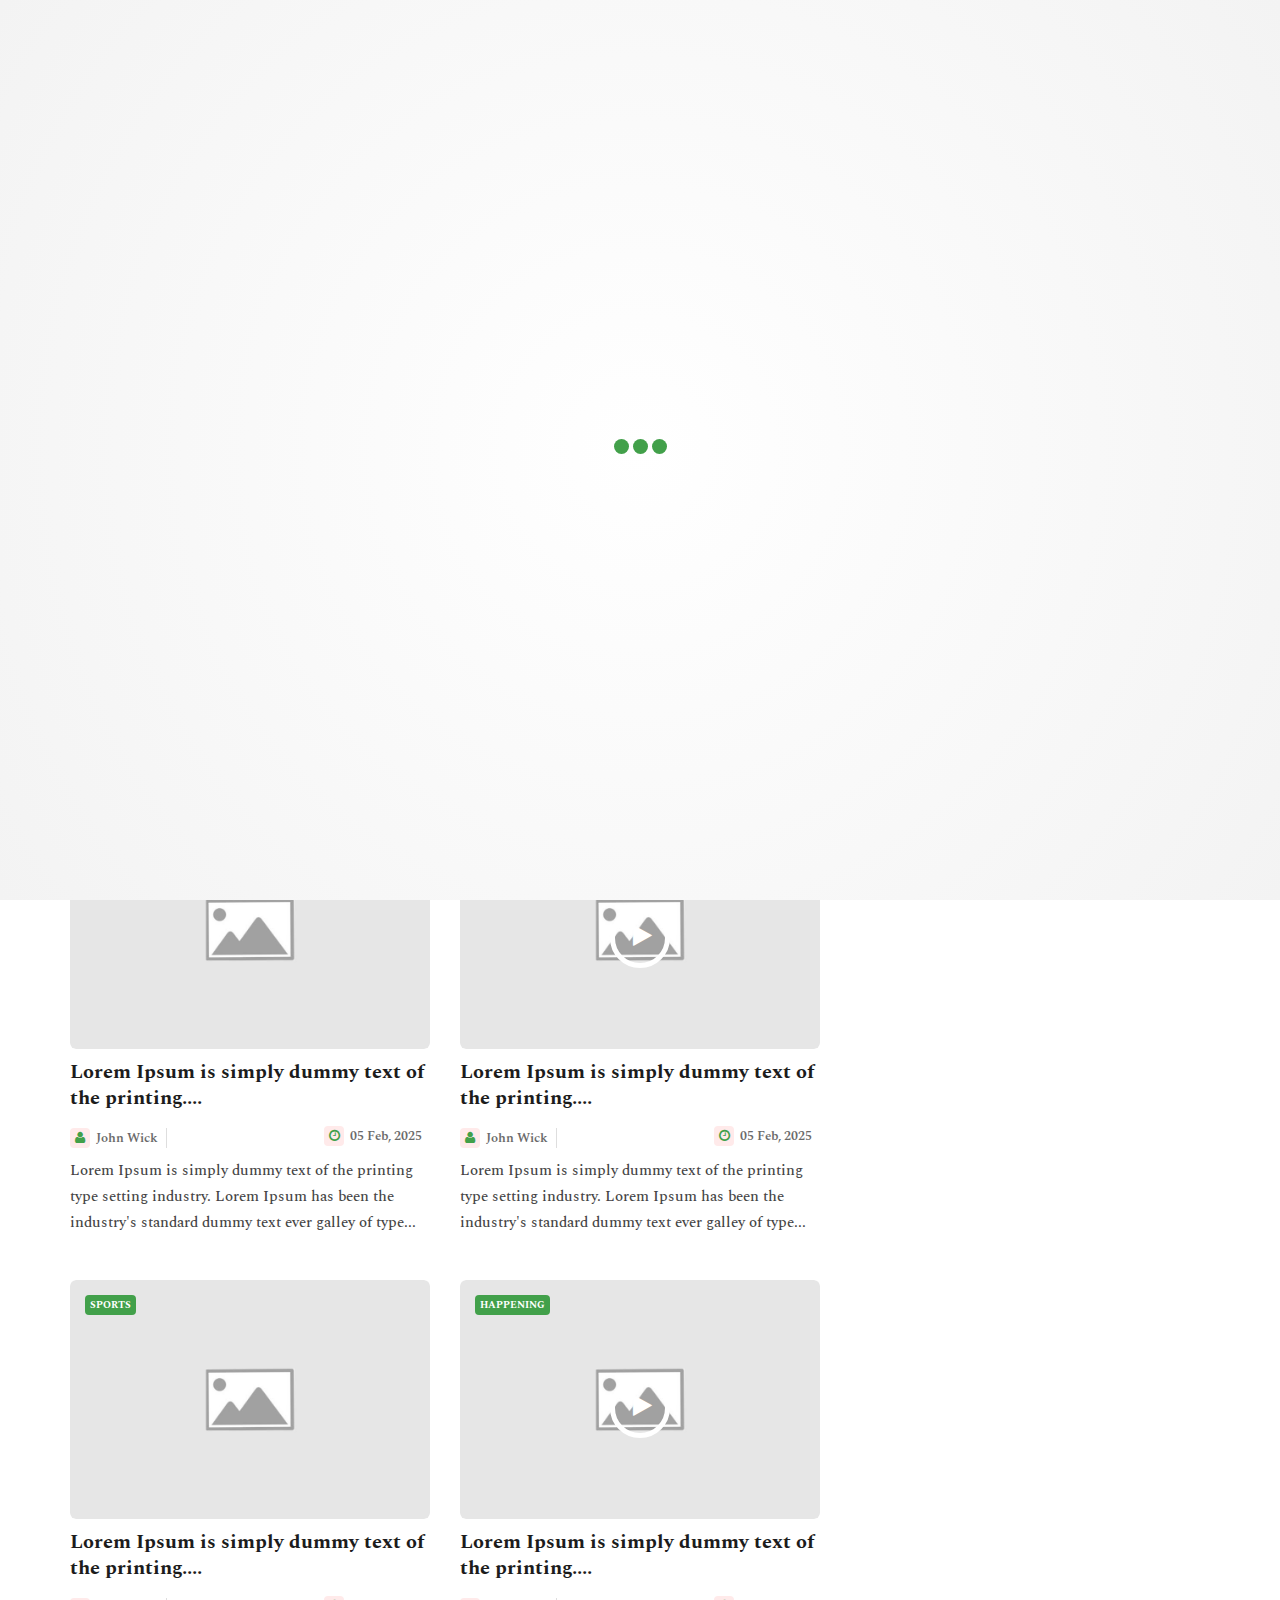
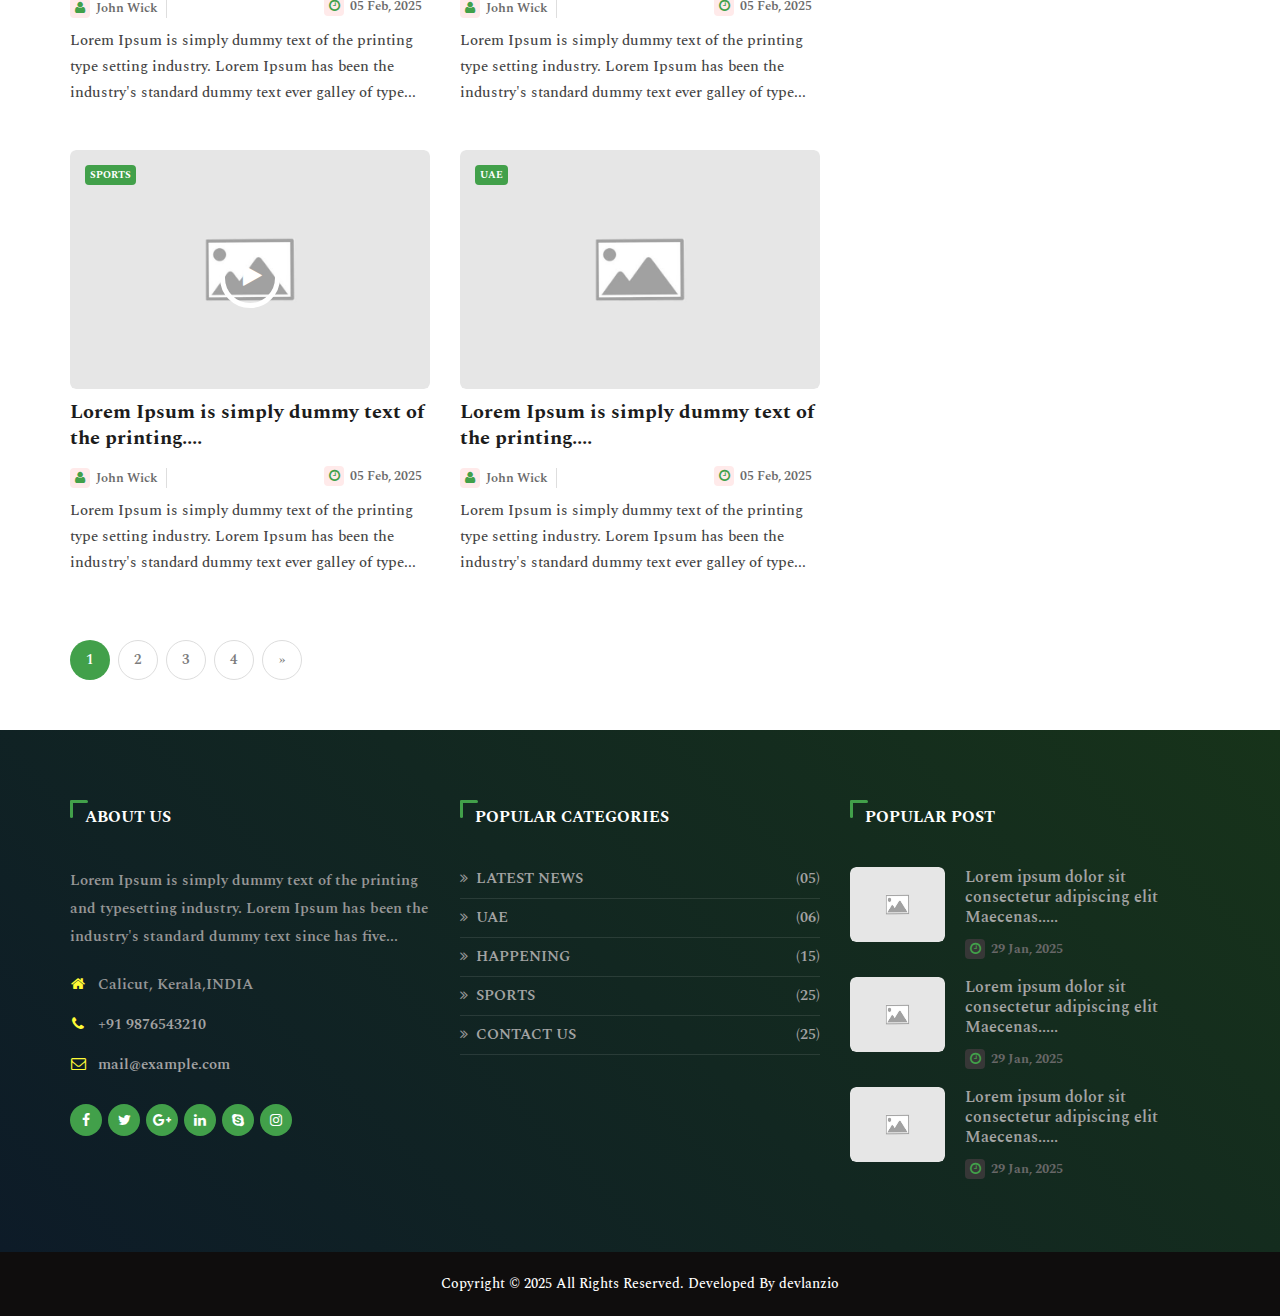
<file: category.html>
<!DOCTYPE html>
<html lang="en">

<head>
  <meta charset="utf-8">
  <meta http-equiv="X-UA-Compatible" content="IE=edge">
  <meta name="author" content="">
  <meta name="theme-color" content="#ec0000">
  <meta name="description" content="News Magazine HTML Template">
  <meta name="keywords"
    content="Article, Blog, Business, Fashion, Magazine, Music, News, News Magazine, Newspaper, Politics, Travel">
  <meta name="viewport" content="width=device-width, initial-scale=1.0">
  <title>:: Altroz - News Magazine HTML Template ::</title>

  <!--Favicon-->
  <link rel="icon" href="images/favicon.png" type="image/x-icon">

  <!-- CSS -->
  <link rel="stylesheet" href="css/bootstrap.min.css">
  <link rel="stylesheet" href="css/style.css">
  <link rel="stylesheet" href="css/responsive.css">
  <link rel="stylesheet" href="css/font-awesome.min.css">
  <link rel="stylesheet" href="css/animate.css">
  <link rel="stylesheet" href="css/owl.carousel.min.css">
  <link rel="stylesheet" href="css/owl.theme.default.min.css">
  <link rel="stylesheet" href="css/colorbox.css">

  <!-- Google Fonts -->
  <link href="https://fonts.googleapis.com/css?family=Nunito:300,400,500,600,700,800&amp;display=swap" rel="stylesheet">
  <link href="https://fonts.googleapis.com/css?family=Open+Sans:400,500,600,700,800&amp;display=swap" rel="stylesheet">
</head>

<body>

  <!-- Start Pre Loader -->
  <div class="preloader">
    <div class="utf-preloader">
      <span></span>
      <span></span>
      <span></span>
    </div>
  </div>
  <!-- End Pre Loader -->

  <div class="body-inner">
    <!-- Topbar Start -->
    <div id="top-bar" class="top-bar">
      <div class="container">
        <div class="row">
          <div class="col-md-8">

          </div>
          <div class="col-md-4 top-social text-lg-right text-md-center">
            <ul class="unstyled">
              <li> <a title="Facebook" href="#"> <span class="social-icon"><i class="fa fa-facebook"></i></span> </a>

                <a title="Twitter" href="#"> <span class="social-icon"><i class="fa fa-twitter"></i></span> </a>

                <!-- <a title="Google+" href="#"> <span class="social-icon"><i class="fa fa-google-plus"></i></span> </a> -->

                <!-- <a title="Linkdin" href="#"> <span class="social-icon"><i class="fa fa-linkedin"></i></span> </a>  -->
                <a title="Rss" href="#"> <span class="social-icon"><i class="fa fa-rss"></i></span> </a>
                <!-- <a title="Skype" href="#"> <span class="social-icon"><i class="fa fa-skype"></i></span> </a>  -->

              </li>
            </ul>
          </div>
        </div>
      </div>
    </div>
    <!-- Topbar End -->

    <!-- Header start -->
    <header id="header" class="header">
      <div class="container">
        <div class="row">
          <div class="col-md-3 col-sm-12">
            <div class="logo">
              <a href="index.html">

                <img src="images/newsmirror.svg" alt="">

              </a>

            </div>
          </div>
          <div class="col-md-9 col-sm-12 header-right">
            <div class="ad-banner float-right"> <a href="#"><img src="images/banner-ads/bnr.png"
                  class="img-fluid" alt=""></a> </div>
          </div>
        </div>
      </div>
    </header>
    <!-- Header End -->

    <!-- Main Nav Start -->
    <div class="utf_main_nav_area clearfix utf_sticky">
      <div class="container">
        <div class="row">
          <nav class="navbar navbar-expand-lg col">
            <div class="utf_site_nav_inner float-left">
              <button class="navbar-toggler" type="button" data-toggle="collapse" data-target="#navbarSupportedContent"
                aria-controls="navbarSupportedContent" aria-expanded="true" aria-label="Toggle navigation"> <span
                  class="navbar-toggler-icon"></span> </button>
              <div id="navbarSupportedContent" class="collapse navbar-collapse navbar-responsive-collapse">
                <ul class="nav navbar-nav">
                  <li class="nav-item active"> <a href="index.html" class="nav-link">Home </a></li>
                  <li class="nav-item"> <a href="category.html" class="nav-link ">LATEST NEWS </a></li>
                  <li> <a href="category2.html" class="nav-link">UAE</a> </li>
                  <li class="nav-item"> <a href="category3.html" class="nav-link">HAPPENING</a></li>
                  <li class="dropdown"> <a href="category2.html" class="dropdown-toggle">Sports</a></li>
                </ul>
              </div>
            </div>
          </nav>
          <div class="utf_nav_search"> <span id="search"><i class="fa fa-search"></i></span> </div>
          <div class="utf_search_block" style="display: none;">
            <input type="text" class="form-control" placeholder="Enter your keywords...">
            <span class="utf_search_close">&times;</span>
          </div>
        </div>
      </div>
    </div>
    <!-- Main Nav End -->

    <!-- Page Title Start -->
    <div class="page-title">
      <div class="container">
        <div class="row">
          <div class="col-sm-12">
            <ul class="breadcrumb">
              <li><a href="#">Home</a></li>
              <li>Latest News</li>
            </ul>
          </div>
        </div>
      </div>
    </div>
    <!-- Page title end -->

    <!-- 1rd Block Wrapper Start -->
    <section class="utf_block_wrapper">
      <div class="container">
        <div class="row">
          <div class="col-lg-8 col-md-12">
            <div class="block category-listing">
              <!-- <h3 class="utf_block_title"><span>Latest News</span></h3> -->
              <!-- <ul class="subCategory unstyled">
                <li><a href="#">Travel</a></li>
                <li><a href="#">Category</a></li>
                <li><a href="#">Architecture</a></li>
                <li><a href="#">Food</a></li>
              </ul> -->
              <div class="row">
                <div class="col-md-6">
                  <div class="utf_post_block_style post-grid clearfix">
                    <div class="utf_post_thumb"> <a href="news-detail.html"> <img class="img-fluid"
                          src="images/news/lifestyle/health5.jpg" alt="" /> </a> </div>
                    <a class="utf_post_cat" href="#">HAPPENING</a>
                    <div class="utf_post_content">
                      <h2 class="utf_post_title title-large"> <a href="news-detail.html">Lorem Ipsum is simply dummy
                          text of the printing....</a> </h2>
                      <div class="utf_post_meta"> <span class="utf_post_author"><i class="fa fa-user"></i> <a
                            href="#">John Wick</a></span> <span class="utf_post_date pull-right"><i
                            class="fa fa-clock-o"></i> 05
                          Feb, 2025</span>
                        <!-- <span class="post-comment pull-right"><i class="fa fa-comments-o"></i> <a
                            href="#" class="comments-link"><span>03</span></a></span> -->

                      </div>
                      <p>Lorem Ipsum is simply dummy text of the printing type setting industry. Lorem Ipsum has been
                        the industry's standard dummy text ever galley of type...</p>
                    </div>
                  </div>
                </div>

                <div class="col-md-6">
                  <div class="utf_post_block_style post-grid clearfix">
                    <div class="utf_post_thumb"> <a href="news-detail.html"> <img class="img-fluid"
                          src="images/news/lifestyle/health5.jpg" alt="" /> </a> </div>
                    <a class="utf_post_cat" href="#">SPORTS</a>
                    <div class="utf_post_content">
                      <h2 class="utf_post_title title-large"> <a href="news-detail.html">Lorem Ipsum is simply dummy
                          text of the printing....</a> </h2>
                      <div class="utf_post_meta"> <span class="utf_post_author"><i class="fa fa-user"></i> <a
                            href="#">John Wick</a></span> <span class="utf_post_date pull-right"><i
                            class="fa fa-clock-o"></i> 05
                          Feb, 2025</span>
                        <!-- <span class="post-comment pull-right"><i class="fa fa-comments-o"></i> <a
                            href="#" class="comments-link"><span>03</span></a></span> -->

                      </div>
                      <p>Lorem Ipsum is simply dummy text of the printing type setting industry. Lorem Ipsum has been
                        the industry's standard dummy text ever galley of type...</p>
                    </div>
                  </div>
                </div>

                <div class="col-md-6">
                  <div class="utf_post_block_style post-grid clearfix">
                    <div class="utf_post_thumb"> <a href="news-detail.html"> <img class="img-fluid"
                          src="images/news/lifestyle/health5.jpg" alt="" /> </a> </div>
                    <a class="utf_post_cat" href="#">SPORTS</a>
                    <div class="utf_post_content">
                      <h2 class="utf_post_title title-large"> <a href="news-detail.html">Lorem Ipsum is simply dummy
                          text of the printing....</a> </h2>
                      <div class="utf_post_meta"> <span class="utf_post_author"><i class="fa fa-user"></i> <a
                            href="#">John Wick</a></span> <span class="utf_post_date pull-right"><i
                            class="fa fa-clock-o"></i> 05
                          Feb, 2025</span>
                        <!-- <span class="post-comment pull-right"><i class="fa fa-comments-o"></i> <a
                            href="#" class="comments-link"><span>03</span></a></span> -->

                      </div>
                      <p>Lorem Ipsum is simply dummy text of the printing type setting industry. Lorem Ipsum has been
                        the industry's standard dummy text ever galley of type...</p>
                    </div>
                  </div>
                </div>

                <div class="col-md-6">
                  <div class="utf_post_block_style post-grid clearfix">
                    <div class="utf_post_thumb"> <img class="img-fluid" src="images/news/video/video4.jpg" alt="" /> <a
                        class="popup" href="https://www.youtube.com/embed/jssO8-5qmag">

                        <div class="video-icon"> <i class="fa fa-play"></i> </div>
                      </a>
                    </div>
                    <a class="utf_post_cat" href="#">Category</a>
                    <div class="utf_post_content">
                      <h2 class="utf_post_title title-large"> <a href="news-detail.html">Lorem Ipsum is simply dummy
                          text of the printing....</a> </h2>
                      <div class="utf_post_meta"> <span class="utf_post_author"><i class="fa fa-user"></i> <a
                            href="#">John Wick</a></span> <span class="utf_post_date pull-right"><i
                            class="fa fa-clock-o"></i> 05
                          Feb, 2025</span>
                        <!-- <span class="post-comment pull-right"><i class="fa fa-comments-o"></i> <a
                            href="#" class="comments-link"><span>03</span></a></span> -->

                      </div>
                      <p>Lorem Ipsum is simply dummy text of the printing type setting industry. Lorem Ipsum has been
                        the industry's standard dummy text ever galley of type...</p>
                    </div>
                  </div>
                </div>

                <div class="col-md-6">
                  <div class="utf_post_block_style post-grid clearfix">
                    <div class="utf_post_thumb"> <a href="news-detail.html"> <img class="img-fluid"
                          src="images/news/lifestyle/health5.jpg" alt="" /> </a> </div>
                    <a class="utf_post_cat" href="#">SPORTS</a>
                    <div class="utf_post_content">
                      <h2 class="utf_post_title title-large"> <a href="news-detail.html">Lorem Ipsum is simply dummy
                          text of the printing....</a> </h2>
                      <div class="utf_post_meta"> <span class="utf_post_author"><i class="fa fa-user"></i> <a
                            href="#">John Wick</a></span> <span class="utf_post_date pull-right"><i
                            class="fa fa-clock-o"></i> 05
                          Feb, 2025</span>
                        <!-- <span class="post-comment pull-right"><i class="fa fa-comments-o"></i> <a
                            href="#" class="comments-link"><span>03</span></a></span> -->

                      </div>
                      <p>Lorem Ipsum is simply dummy text of the printing type setting industry. Lorem Ipsum has been
                        the industry's standard dummy text ever galley of type...</p>
                    </div>
                  </div>
                </div>

                <div class="col-md-6">
                  <div class="utf_post_block_style post-grid clearfix">
                    <div class="utf_post_thumb"> <img class="img-fluid" src="images/news/video/video4.jpg" alt="" /> <a
                        class="popup" href="https://www.youtube.com/embed/jssO8-5qmag">

                        <div class="video-icon"> <i class="fa fa-play"></i> </div>
                      </a>
                    </div>
                    <a class="utf_post_cat" href="#">HAPPENING</a>
                    <div class="utf_post_content">
                      <h2 class="utf_post_title title-large"> <a href="news-detail.html">Lorem Ipsum is simply dummy
                          text of the printing....</a> </h2>
                      <div class="utf_post_meta"> <span class="utf_post_author"><i class="fa fa-user"></i> <a
                            href="#">John Wick</a></span> <span class="utf_post_date pull-right"><i
                            class="fa fa-clock-o"></i> 05
                          Feb, 2025</span>
                        <!-- <span class="post-comment pull-right"><i class="fa fa-comments-o"></i> <a
                            href="#" class="comments-link"><span>03</span></a></span> -->

                      </div>
                      <p>Lorem Ipsum is simply dummy text of the printing type setting industry. Lorem Ipsum has been
                        the industry's standard dummy text ever galley of type...</p>
                    </div>
                  </div>
                </div>

                <div class="col-md-6">
                  <div class="utf_post_block_style post-grid clearfix">
                    <div class="utf_post_thumb"> <img class="img-fluid" src="images/news/video/video4.jpg" alt="" /> <a
                        class="popup" href="https://www.youtube.com/embed/jssO8-5qmag">

                        <div class="video-icon"> <i class="fa fa-play"></i> </div>
                      </a>
                    </div>
                    <a class="utf_post_cat" href="#">SPORTS</a>
                    <div class="utf_post_content">
                      <h2 class="utf_post_title title-large"> <a href="news-detail.html">Lorem Ipsum is simply dummy
                          text of the printing....</a> </h2>
                      <div class="utf_post_meta"> <span class="utf_post_author"><i class="fa fa-user"></i> <a
                            href="#">John Wick</a></span> <span class="utf_post_date pull-right"><i
                            class="fa fa-clock-o"></i> 05
                          Feb, 2025</span>
                        <!-- <span class="post-comment pull-right"><i class="fa fa-comments-o"></i> <a
                            href="#" class="comments-link"><span>03</span></a></span> -->

                      </div>
                      <p>Lorem Ipsum is simply dummy text of the printing type setting industry. Lorem Ipsum has been
                        the industry's standard dummy text ever galley of type...</p>
                    </div>
                  </div>
                </div>
                <div class="col-md-6">
                  <div class="utf_post_block_style post-grid clearfix">
                    <div class="utf_post_thumb"> <a href="news-detail.html"> <img class="img-fluid"
                          src="images/news/lifestyle/health5.jpg" alt="" /> </a> </div>
                    <a class="utf_post_cat" href="#">UAE</a>
                    <div class="utf_post_content">
                      <h2 class="utf_post_title title-large"> <a href="news-detail.html">Lorem Ipsum is simply dummy
                          text of the printing....</a> </h2>
                      <div class="utf_post_meta"> <span class="utf_post_author"><i class="fa fa-user"></i> <a
                            href="#">John Wick</a></span> <span class="utf_post_date pull-right"><i
                            class="fa fa-clock-o"></i> 05
                          Feb, 2025</span>
                        <!-- <span class="post-comment pull-right"><i class="fa fa-comments-o"></i> <a
                            href="#" class="comments-link"><span>03</span></a></span> -->

                      </div>
                      <p>Lorem Ipsum is simply dummy text of the printing type setting industry. Lorem Ipsum has been
                        the industry's standard dummy text ever galley of type...</p>
                    </div>
                  </div>
                </div>
              </div>
            </div>

            <div class="paging">
              <ul class="pagination">
                <li class="active"><a href="#">1</a></li>
                <li><a href="#">2</a></li>
                <li><a href="#">3</a></li>
                <li><a href="#">4</a></li>
                <li><a href="#">»</a></li>
              </ul>
            </div>
          </div>

          <div class="col-lg-4 col-md-12">
            <div class="sidebar utf_sidebar_right">
              <!-- <div class="widget">
                <h3 class="utf_block_title"><span>Follow Us</span></h3>
                <ul class="social-icon">
                  <li><a href="#" target="_blank"><i class="fa fa-rss"></i></a></li>
                  <li><a href="#" target="_blank"><i class="fa fa-facebook"></i></a></li>
                  <li><a href="#" target="_blank"><i class="fa fa-twitter"></i></a></li>
                  <li><a href="#" target="_blank"><i class="fa fa-google-plus"></i></a></li>
                  <li><a href="#" target="_blank"><i class="fa fa-vimeo-square"></i></a></li>
                  <li><a href="#" target="_blank"><i class="fa fa-youtube"></i></a></li>
                </ul>
              </div> -->

              <div class="widget color-default">
                <h3 class="utf_block_title"><span>Popular News</span></h3>
                <div class="utf_list_post_block">
                  <ul class="utf_list_post">
                    <li class="clearfix">
                      <div class="utf_post_block_style post-float clearfix">
                        <div class="utf_post_thumb"> <a href="#"> <img class="img-fluid"
                              src="images/news/tech/gadget3.jpg" alt="" /> </a> <a class="utf_post_cat"
                            href="#">HAPPENING</a> </div>
                        <div class="utf_post_content">
                          <h2 class="utf_post_title title-small"> <a href="#">Lorem Ipsum is simply dummy text of the
                              printing....</a> </h2>
                          <div class="utf_post_meta"> <span class="utf_post_author"><i class="fa fa-user"></i> <a
                                href="#">John Wick</a></span> <span class="utf_post_date"><i class="fa fa-clock-o"></i>
                              05 Feb, 2025</span> </div>
                        </div>
                      </div>
                    </li>

                    <li class="clearfix">
                      <div class="utf_post_block_style post-float clearfix">
                        <div class="utf_post_thumb"> <a href="#"> <img class="img-fluid"
                              src="images/news/lifestyle/travel5.jpg" alt="" /> </a> <a class="utf_post_cat"
                            href="#">UAE</a> </div>
                        <div class="utf_post_content">
                          <h2 class="utf_post_title title-small"> <a href="#">Lorem Ipsum is simply dummy text of the
                              printing....</a> </h2>
                          <div class="utf_post_meta"> <span class="utf_post_author"><i class="fa fa-user"></i> <a
                                href="#">John Wick</a></span> <span class="utf_post_date"><i class="fa fa-clock-o"></i>
                              05 Feb, 2025</span> </div>
                        </div>
                      </div>
                    </li>

                    <li class="clearfix">
                      <div class="utf_post_block_style post-float clearfix">
                        <div class="utf_post_thumb"> <a href="#"> <img class="img-fluid"
                              src="images/news/tech/robot5.jpg" alt="" /> </a> <a class="utf_post_cat"
                            href="#">SPORTS</a> </div>
                        <div class="utf_post_content">
                          <h2 class="utf_post_title title-small"> <a href="#">Lorem Ipsum is simply dummy text of the
                              printing....</a> </h2>
                          <div class="utf_post_meta"> <span class="utf_post_author"><i class="fa fa-user"></i> <a
                                href="#">John Wick</a></span> <span class="utf_post_date"><i class="fa fa-clock-o"></i>
                              05 Feb, 2025</span> </div>
                        </div>
                      </div>
                    </li>

                    <li class="clearfix">
                      <div class="utf_post_block_style post-float clearfix">
                        <div class="utf_post_thumb"> <a href="#"> <img class="img-fluid"
                              src="images/news/lifestyle/food1.jpg" alt="" /> </a> <a class="utf_post_cat"
                            href="#">SPORTS</a> </div>
                        <div class="utf_post_content">
                          <h2 class="utf_post_title title-small"> <a href="#">Lorem Ipsum is simply dummy text of the
                              printing....</a> </h2>
                          <div class="utf_post_meta"> <span class="utf_post_author"><i class="fa fa-user"></i> <a
                                href="#">John Wick</a></span> <span class="utf_post_date"><i class="fa fa-clock-o"></i>
                              05 Feb, 2025</span> </div>
                        </div>
                      </div>
                    </li>
                  </ul>
                </div>
              </div>
              <!-- <div class="widget text-center"> <img class="banner img-fluid" src="images/banner-ads/ad-sidebar.png"
                  alt="" /> </div>
              <div class="widget m-bottom-0">
                <h3 class="utf_block_title"><span>Newsletter</span></h3>
                <div class="utf_newsletter_block">
                  <div class="utf_newsletter_introtext">
                    <h4>Subscribe Newsletter!</h4>
                    <p>Lorem ipsum dolor sit consectetur adipiscing elit Maecenas in pulvinar neque Nulla finibus
                      lobortis pulvinar.</p>
                  </div>
                  <div class="utf_newsletter_form">
                    <form action="#" method="post">
                      <div class="form-group">
                        <input type="email" name="email" id="utf_newsletter_form-email"
                          class="form-control form-control-lg" placeholder="E-Mail Address" autocomplete="off">
                        <button class="btn btn-primary">Subscribe</button>
                      </div>
                    </form>
                  </div>
                </div>
              </div> -->
            </div>
          </div>
        </div>
      </div>
    </section>
    <!-- 1rd Block Wrapper End -->

    <!-- Footer Start -->
    <footer id="footer" class="footer">
      <div class="utf_footer_main">
        <div class="container">
          <div class="row">
            <div class="col-lg-4 col-sm-12 col-xs-12 footer-widget contact-widget">
              <h3 class="widget-title">About Us</h3>
              <ul>
                <li>Lorem Ipsum is simply dummy text of the printing and typesetting industry. Lorem Ipsum has been the
                  industry's standard dummy text since has five...</li>
                <li><i class="fa fa-home"></i> Calicut, Kerala,INDIA</li>
                <li><i class="fa fa-phone"></i> <a href="#">+91 9876543210</a></li>
                <li><i class="fa fa-envelope-o"></i> <a href="#">mail@example.com</a></li>
              </ul>
              <ul class="unstyled utf_footer_social">
                <li><a title="Facebook" href="#"><i class="fa fa-facebook"></i></a></li>
                <li><a title="Twitter" href="#"><i class="fa fa-twitter"></i></a></li>
                <li><a title="Google+" href="#"><i class="fa fa-google-plus"></i></a></li>
                <li><a title="Linkdin" href="#"><i class="fa fa-linkedin"></i></a></li>
                <li><a title="Skype" href="#"><i class="fa fa-skype"></i></a></li>
                <li><a title="Skype" href="#"><i class="fa fa-instagram"></i></a></li>
              </ul>
            </div>

            <div class="col-lg-4 col-sm-12 col-xs-12 footer-widget widget-categories">
              <h3 class="widget-title">Popular Categories</h3>
              <ul>
                <li><i class="fa fa-angle-double-right"></i><a href="#"><span class="catTitle">LATEST NEWS</span><span
                      class="catCounter"> (05)</span></a> </li>
                <li><i class="fa fa-angle-double-right"></i><a href="#"><span class="catTitle">UAE</span><span
                      class="catCounter"> (06)</span></a> </li>
                <li><i class="fa fa-angle-double-right"></i><a href="#"><span class="catTitle">HAPPENING</span><span
                      class="catCounter"> (15)</span></a> </li>
                <li><i class="fa fa-angle-double-right"></i><a href="#"><span class="catTitle">SPORTS</span><span
                      class="catCounter"> (25)</span></a> </li>

                <li><i class="fa fa-angle-double-right"></i><a href="contact.html"><span class="catTitle">CONTACT
                      US</span><span class="catCounter"> (25)</span></a> </li>

              </ul>
            </div>

            <div class="col-lg-4 col-sm-12 col-xs-12 footer-widget">
              <h3 class="widget-title">Popular Post</h3>
              <div class="utf_list_post_block">
                <ul class="utf_list_post">
                  <li class="clearfix">
                    <div class="utf_post_block_style post-float clearfix">
                      <div class="utf_post_thumb"> <a href="#"> <img class="img-fluid"
                            src="images/news/lifestyle/health2.jpg" alt="" /> </a> </div>
                      <div class="utf_post_content">
                        <h2 class="utf_post_title title-small"> <a href="#">Lorem ipsum dolor sit consectetur adipiscing
                            elit Maecenas.....</a> </h2>
                        <div class="utf_post_meta"> <span class="utf_post_date"><i class="fa fa-clock-o"></i> 29 Jan,
                            2025</span> </div>
                      </div>
                    </div>
                  </li>

                  <li class="clearfix">
                    <div class="utf_post_block_style post-float clearfix">
                      <div class="utf_post_thumb"> <a href="#"> <img class="img-fluid"
                            src="images/news/lifestyle/health3.jpg" alt="" /> </a> </div>
                      <div class="utf_post_content">
                        <h2 class="utf_post_title title-small"> <a href="#">Lorem ipsum dolor sit consectetur adipiscing
                            elit Maecenas.....</a> </h2>
                        <div class="utf_post_meta"> <span class="utf_post_date"><i class="fa fa-clock-o"></i> 29 Jan,
                            2025</span> </div>
                      </div>
                    </div>
                  </li>

                  <li class="clearfix">
                    <div class="utf_post_block_style post-float clearfix">
                      <div class="utf_post_thumb"> <a href="#"> <img class="img-fluid"
                            src="images/news/lifestyle/health4.jpg" alt="" /> </a> </div>
                      <div class="utf_post_content">
                        <h2 class="utf_post_title title-small"> <a href="#">Lorem ipsum dolor sit consectetur adipiscing
                            elit Maecenas.....</a> </h2>
                        <div class="utf_post_meta"> <span class="utf_post_date"><i class="fa fa-clock-o"></i> 29 Jan,
                            2025</span> </div>
                      </div>
                    </div>
                  </li>
                </ul>
              </div>
            </div>

          </div>
        </div>
      </div>
    </footer>
    <!-- Footer End -->

    <!-- Copyright Start -->
    <div class="copyright">
      <div class="container">
        <div class="row">
          <div class="col-sm-12 col-md-12 text-center">
            <div class="utf_copyright_info"> <span>Copyright © 2025 All Rights Reserved. Developed By devlanzio</span>
            </div>
          </div>
        </div>
        <div id="back-to-top" class="back-to-top">
          <button class="btn btn-primary" title="Back to Top"> <i class="fa fa-angle-up"></i> </button>
        </div>
      </div>
    </div>
    <!-- Copyright End -->
  </div>

  <!-- Javascript Files -->
  <script src="js/jquery-3.2.1.min.js"></script>
  <script src="js/bootstrap.min.js"></script>
  <script src="js/owl.carousel.min.js"></script>
  <script src="js/jquery.colorbox.js"></script>
  <script src="js/smoothscroll.js"></script>
  <script src="js/custom_script.js"></script>
  <script>
    /* Loading Js*/
    $(window).on('load', function () {
      setTimeout(function () {
        $(".preloader").delay(700).fadeOut(700).addClass('loaded');
      }, 800);
    });
  </script>
</body>

</html>
</file>
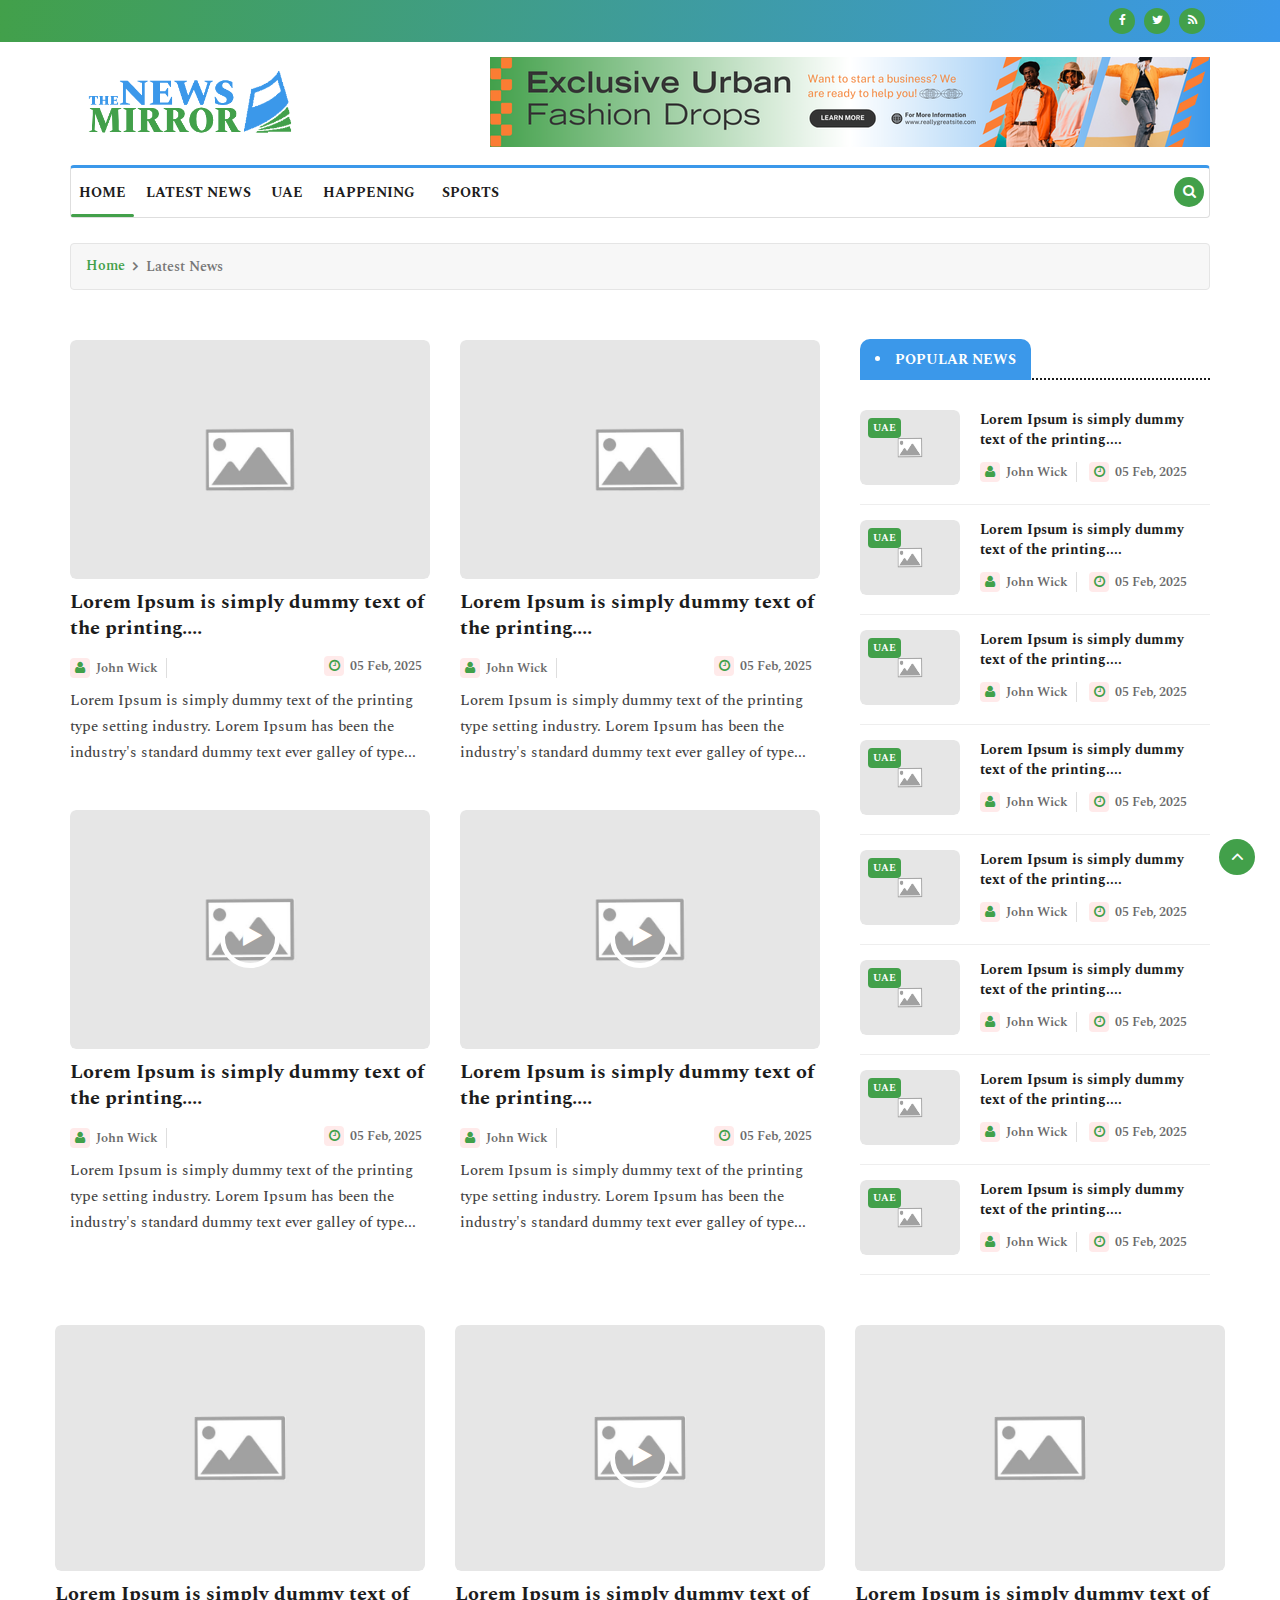
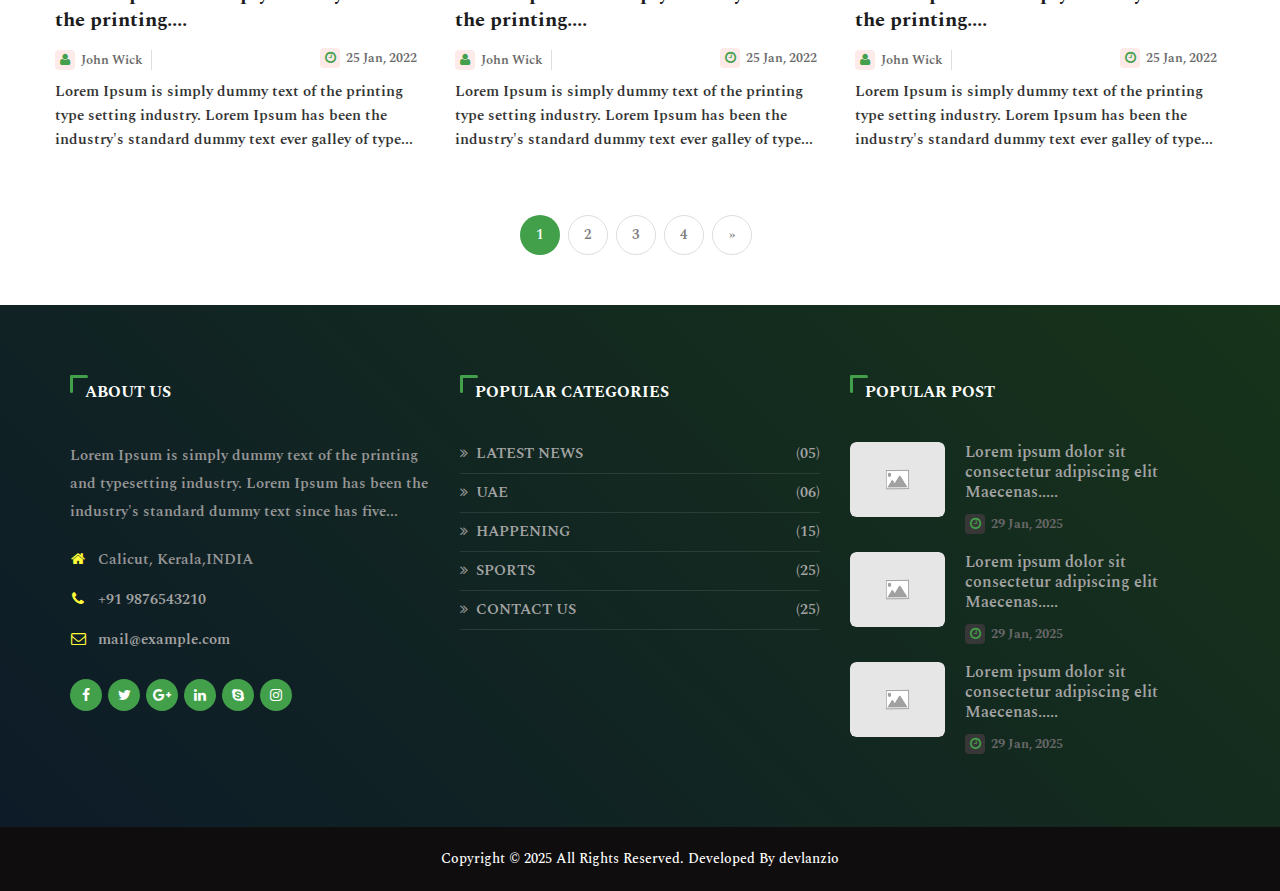
<file: category2.html>
<!DOCTYPE html>
<html lang="en">

<head>
  <meta charset="utf-8">
  <meta http-equiv="X-UA-Compatible" content="IE=edge">
  <meta name="author" content="">
  <meta name="theme-color" content="#ec0000">
  <meta name="description" content="News Magazine HTML Template">
  <meta name="keywords"
    content="Article, Blog, Business, Fashion, Magazine, Music, News, News Magazine, Newspaper, Politics, Travel">
  <meta name="viewport" content="width=device-width, initial-scale=1.0">
  <title>THE NEWS MIRROR</title>

  <!--Favicon-->
  <link rel="icon" href="images/favicon.png" type="image/x-icon">

  <!-- CSS -->
  <link rel="stylesheet" href="css/bootstrap.min.css">
  <link rel="stylesheet" href="css/style.css">
  <link rel="stylesheet" href="css/responsive.css">
  <link rel="stylesheet" href="css/font-awesome.min.css">
  <link rel="stylesheet" href="css/animate.css">
  <link rel="stylesheet" href="css/owl.carousel.min.css">
  <link rel="stylesheet" href="css/owl.theme.default.min.css">
  <link rel="stylesheet" href="css/colorbox.css">

  <!-- Google Fonts -->
  <link href="https://fonts.googleapis.com/css?family=Nunito:300,400,500,600,700,800&amp;display=swap" rel="stylesheet">
  <link href="https://fonts.googleapis.com/css?family=Open+Sans:400,500,600,700,800&amp;display=swap" rel="stylesheet">
</head>

<body>

  <!-- Start Pre Loader -->
  <div id="preloader">
    <div id="ctn-preloader" class="ctn-preloader">
      <div class="animation-preloader">
        <div class="spinner"></div>
        <div class="txt-loading">
          <span data-text-preloader="N" class="letters-loading">N</span>
          <span data-text-preloader="E" class="letters-loading">E</span>
          <span data-text-preloader="W" class="letters-loading">w</span>
          <span data-text-preloader="S" class="letters-loading">S</span>
          <span data-text-preloader="M" class="letters-loading">M</span>
          <span data-text-preloader="I" class="letters-loading">I</span>
          <!-- <span data-text-preloader="&nbsp;" class="letters-loading">&nbsp;</span>  -->
          <span data-text-preloader="R" class="letters-loading">R</span>
          <span data-text-preloader="R" class="letters-loading">R</span>
          <span data-text-preloader="O" class="letters-loading">O</span>
          <span data-text-preloader="R" class="letters-loading">R</span>
        </div>
      </div>
      <div class="loader">
        <div class="row">
          <div class="col-3 loader-section section-left">
            <div class="bg"></div>
          </div>
          <div class="col-3 loader-section section-left">
            <div class="bg"></div>
          </div>
          <div class="col-3 loader-section section-right">
            <div class="bg"></div>
          </div>
          <div class="col-3 loader-section section-right">
            <div class="bg"></div>
          </div>
        </div>
      </div>
    </div>
  </div>
  <!-- End Pre Loader -->

  <div class="body-inner">
    <!-- Topbar Start -->
    <div id="top-bar" class="top-bar">
      <div class="container">
        <div class="row">
          <div class="col-md-8">

          </div>
          <div class="col-md-4 top-social text-lg-right text-md-center">
            <ul class="unstyled">
              <li> <a title="Facebook" href="#"> <span class="social-icon"><i class="fa fa-facebook"></i></span> </a>

                <a title="Twitter" href="#"> <span class="social-icon"><i class="fa fa-twitter"></i></span> </a>

                <!-- <a title="Google+" href="#"> <span class="social-icon"><i class="fa fa-google-plus"></i></span> </a> -->

                <!-- <a title="Linkdin" href="#"> <span class="social-icon"><i class="fa fa-linkedin"></i></span> </a>  -->
                <a title="Rss" href="#"> <span class="social-icon"><i class="fa fa-rss"></i></span> </a>
                <!-- <a title="Skype" href="#"> <span class="social-icon"><i class="fa fa-skype"></i></span> </a>  -->

              </li>
            </ul>
          </div>
        </div>
      </div>
    </div>
    <!-- Topbar End -->

    <!-- Header start -->
    <header id="header" class="header">
      <div class="container">
        <div class="row">
          <div class="col-md-3 col-sm-12">
            <div class="logo">
              <a href="index.html">

                <img src="images/newsmirror.svg" alt="">

              </a>

            </div>
          </div>
          <div class="col-md-9 col-sm-12 header-right">
            <div class="ad-banner float-right"> <a href="#"><img src="images/banner-ads/bnr.png"
                  class="img-fluid" alt=""></a> </div>
          </div>
        </div>
      </div>
    </header>
    <!-- Header End -->

    <!-- Main Nav Start -->
    <div class="utf_main_nav_area clearfix utf_sticky">
      <div class="container">
        <div class="row">
          <nav class="navbar navbar-expand-lg col">
            <div class="utf_site_nav_inner float-left">
              <button class="navbar-toggler" type="button" data-toggle="collapse" data-target="#navbarSupportedContent"
                aria-controls="navbarSupportedContent" aria-expanded="true" aria-label="Toggle navigation"> <span
                  class="navbar-toggler-icon"></span> </button>
              <div id="navbarSupportedContent" class="collapse navbar-collapse navbar-responsive-collapse">
                <ul class="nav navbar-nav">
                  <li class="nav-item active"> <a href="index.html" class="nav-link" >Home </a></li>
                  <li class="nav-item"> <a href="category.html" class="nav-link " >LATEST NEWS </a></li>
                  <li> <a href="category2.html" class="nav-link">UAE</a> </li>
                  <li class="nav-item"> <a href="category3.html" class="nav-link">HAPPENING</a></li>
                  <li class="dropdown"> <a href="category2.html" class="dropdown-toggle">Sports</a></li>
                </ul>
              </div>
            </div>
          </nav>
          <div class="utf_nav_search"> <span id="search"><i class="fa fa-search"></i></span> </div>
          <div class="utf_search_block" style="display: none;">
            <input type="text" class="form-control" placeholder="Enter your keywords...">
            <span class="utf_search_close">&times;</span>
          </div>
        </div>
      </div>
    </div>
    <!-- Main Nav End -->

    <!-- Page Title Start -->
    <div class="page-title">
      <div class="container">
        <div class="row">
          <div class="col-sm-12">
            <ul class="breadcrumb">
              <li><a href="#">Home</a></li>
              <li>Latest News</li>
            </ul>
          </div>
        </div>
      </div>
    </div>
    <!-- Page title end -->

    <!-- 1rd Block Wrapper Start -->
    <section class="utf_block_wrapper">
      <div class="container">
        <div class="row">
          <div class="col-lg-8 col-md-12">
            <div class="block category-listing">
              <!-- <h3 class="utf_block_title"><span>Latest News</span></h3> -->
              <!-- <ul class="subCategory unstyled">
                <li><a href="#">Travel</a></li>
                <li><a href="#">Health</a></li>
                <li><a href="#">Architecture</a></li>
                <li><a href="#">Food</a></li>
              </ul> -->
              <div class="row">
                <div class="col-md-6">
                  <div class="utf_post_block_style post-grid clearfix">
                    <div class="utf_post_thumb"> <a href="#"> <img class="img-fluid"
                          src="images/news/lifestyle/health5.jpg" alt="" /> </a> </div>
                    <!-- <a class="utf_post_cat" href="#">HAPPENING</a> -->
                    <div class="utf_post_content">
                      <h2 class="utf_post_title title-large"> <a href="#">Lorem Ipsum is simply dummy text of the printing....</a> </h2>
                      <div class="utf_post_meta"> <span class="utf_post_author"><i class="fa fa-user"></i> <a
                            href="#">John Wick</a></span> <span class="utf_post_date pull-right"><i class="fa fa-clock-o"></i> 05
                          Feb, 2025</span> 
                          <!-- <span class="post-comment pull-right"><i class="fa fa-comments-o"></i> <a
                            href="#" class="comments-link"><span>03</span></a></span> -->
                          
                          </div>
                      <p>Lorem Ipsum is simply dummy text of the printing type setting industry. Lorem Ipsum has been
                        the industry's standard dummy text ever galley of type...</p>
                    </div>
                  </div>
                </div>

                <div class="col-md-6">
                  <div class="utf_post_block_style post-grid clearfix">
                    <div class="utf_post_thumb"> <a href="news-detail.html"> <img class="img-fluid"
                          src="images/news/lifestyle/health5.jpg" alt="" /> </a> </div>
                    <!-- <a class="utf_post_cat" href="#">UAE</a> -->
                    <div class="utf_post_content">
                      <h2 class="utf_post_title title-large"> <a href="#">Lorem Ipsum is simply dummy text of the printing....</a> </h2>
                      <div class="utf_post_meta"> <span class="utf_post_author"><i class="fa fa-user"></i> <a
                            href="#">John Wick</a></span> <span class="utf_post_date pull-right"><i class="fa fa-clock-o"></i> 05
                          Feb, 2025</span> 
                          <!-- <span class="post-comment pull-right"><i class="fa fa-comments-o"></i> <a
                            href="#" class="comments-link"><span>03</span></a></span> -->
                          
                          </div>
                      <p>Lorem Ipsum is simply dummy text of the printing type setting industry. Lorem Ipsum has been
                        the industry's standard dummy text ever galley of type...</p>
                    </div>
                  </div>
                </div>

                <div class="col-md-6">
                  <div class="utf_post_block_style post-grid clearfix">
                    <div class="utf_post_thumb"> <img class="img-fluid" src="images/news/video/video4.jpg"
                      alt="" /> <a class="popup" href="https://www.youtube.com/embed/jssO8-5qmag">
                        
                      <div class="video-icon"> <i class="fa fa-play"></i> </div>
                    </a>
                  </div>
                    <!-- <a class="utf_post_cat" href="#">SPORTS</a> -->
                    <div class="utf_post_content">
                      <h2 class="utf_post_title title-large"> <a href="#">Lorem Ipsum is simply dummy text of the printing....</a> </h2>
                      <div class="utf_post_meta"> <span class="utf_post_author"><i class="fa fa-user"></i> <a
                            href="#">John Wick</a></span> <span class="utf_post_date pull-right"><i class="fa fa-clock-o"></i> 05
                          Feb, 2025</span> 
                          <!-- <span class="post-comment pull-right"><i class="fa fa-comments-o"></i> <a
                            href="#" class="comments-link"><span>03</span></a></span> -->
                          
                          </div>
                      <p>Lorem Ipsum is simply dummy text of the printing type setting industry. Lorem Ipsum has been
                        the industry's standard dummy text ever galley of type...</p>
                    </div>
                  </div>
                </div>

                <div class="col-md-6">
                  <div class="utf_post_block_style post-grid clearfix">
                    <div class="utf_post_thumb"> <img class="img-fluid" src="images/news/video/video4.jpg"
                      alt="" /> <a class="popup" href="https://www.youtube.com/embed/jssO8-5qmag">
                        
                      <div class="video-icon"> <i class="fa fa-play"></i> </div>
                    </a>
                  </div>
                    <!-- <a class="utf_post_cat" href="#">SPORTS</a> -->
                    <div class="utf_post_content">
                      <h2 class="utf_post_title title-large"> <a href="#">Lorem Ipsum is simply dummy text of the printing....</a> </h2>
                      <div class="utf_post_meta"> <span class="utf_post_author"><i class="fa fa-user"></i> <a
                            href="#">John Wick</a></span> <span class="utf_post_date pull-right"><i class="fa fa-clock-o"></i> 05
                          Feb, 2025</span> 
                          <!-- <span class="post-comment pull-right"><i class="fa fa-comments-o"></i> <a
                            href="#" class="comments-link"><span>03</span></a></span> -->
                          
                          </div>
                      <p>Lorem Ipsum is simply dummy text of the printing type setting industry. Lorem Ipsum has been
                        the industry's standard dummy text ever galley of type...</p>
                    </div>
                  </div>
                </div>

                
              </div>
            </div>

           
          </div>

          <div class="col-lg-4 col-md-12">
            <div class="sidebar utf_sidebar_right">
              <!-- <div class="widget">
                <h3 class="utf_block_title"><span>Follow Us</span></h3>
                <ul class="social-icon">
                  <li><a href="#" target="_blank"><i class="fa fa-rss"></i></a></li>
                  <li><a href="#" target="_blank"><i class="fa fa-facebook"></i></a></li>
                  <li><a href="#" target="_blank"><i class="fa fa-twitter"></i></a></li>
                  <li><a href="#" target="_blank"><i class="fa fa-google-plus"></i></a></li>
                  <li><a href="#" target="_blank"><i class="fa fa-vimeo-square"></i></a></li>
                  <li><a href="#" target="_blank"><i class="fa fa-youtube"></i></a></li>
                </ul>
              </div> -->

              <div class="widget color-default">
                <h3 class="utf_block_title"><span>Popular News</span></h3>
                <div class="utf_list_post_block">
                  <ul class="utf_list_post">
                    <li class="clearfix">
                      <div class="utf_post_block_style post-float clearfix">
                        <div class="utf_post_thumb"> <a href="#"> <img class="img-fluid"
                              src="images/news/tech/gadget3.jpg" alt="" /> </a>
                               <a class="utf_post_cat" href="#">UAE</a>
                               </div>
                        <div class="utf_post_content">
                          <h2 class="utf_post_title title-small"> <a href="#">Lorem Ipsum is simply dummy text of the printing....</a> </h2>
                          <div class="utf_post_meta"> <span class="utf_post_author"><i class="fa fa-user"></i> <a
                                href="#">John Wick</a></span> <span class="utf_post_date"><i class="fa fa-clock-o"></i>
                              05 Feb, 2025</span> </div>
                        </div>
                      </div>
                    </li>

                    <li class="clearfix">
                      <div class="utf_post_block_style post-float clearfix">
                        <div class="utf_post_thumb"> <a href="#"> <img class="img-fluid"
                              src="images/news/lifestyle/travel5.jpg" alt="" /> </a> <a class="utf_post_cat"
                            href="#">UAE</a> </div>
                        <div class="utf_post_content">
                          <h2 class="utf_post_title title-small"> <a href="#">Lorem Ipsum is simply dummy text of the printing....</a> </h2>
                          <div class="utf_post_meta"> <span class="utf_post_author"><i class="fa fa-user"></i> <a
                                href="#">John Wick</a></span> <span class="utf_post_date"><i class="fa fa-clock-o"></i>
                              05 Feb, 2025</span> </div>
                        </div>
                      </div>
                    </li>

                    <li class="clearfix">
                      <div class="utf_post_block_style post-float clearfix">
                        <div class="utf_post_thumb"> <a href="#"> <img class="img-fluid"
                              src="images/news/tech/robot5.jpg" alt="" /> </a> <a class="utf_post_cat"
                            href="#">UAE</a> </div>
                        <div class="utf_post_content">
                          <h2 class="utf_post_title title-small"> <a href="#">Lorem Ipsum is simply dummy text of the printing....</a> </h2>
                          <div class="utf_post_meta"> <span class="utf_post_author"><i class="fa fa-user"></i> <a
                                href="#">John Wick</a></span> <span class="utf_post_date"><i class="fa fa-clock-o"></i>
                              05 Feb, 2025</span> </div>
                        </div>
                      </div>
                    </li>

                    <li class="clearfix">
                      <div class="utf_post_block_style post-float clearfix">
                        <div class="utf_post_thumb"> <a href="#"> <img class="img-fluid"
                              src="images/news/tech/robot5.jpg" alt="" /> </a> <a class="utf_post_cat"
                            href="#">UAE</a> </div>
                        <div class="utf_post_content">
                          <h2 class="utf_post_title title-small"> <a href="#">Lorem Ipsum is simply dummy text of the printing....</a> </h2>
                          <div class="utf_post_meta"> <span class="utf_post_author"><i class="fa fa-user"></i> <a
                                href="#">John Wick</a></span> <span class="utf_post_date"><i class="fa fa-clock-o"></i>
                              05 Feb, 2025</span> </div>
                        </div>
                      </div>
                    </li>

                    <li class="clearfix">
                      <div class="utf_post_block_style post-float clearfix">
                        <div class="utf_post_thumb"> <a href="#"> <img class="img-fluid"
                              src="images/news/tech/robot5.jpg" alt="" /> </a> <a class="utf_post_cat"
                            href="#">UAE</a> </div>
                        <div class="utf_post_content">
                          <h2 class="utf_post_title title-small"> <a href="#">Lorem Ipsum is simply dummy text of the printing....</a> </h2>
                          <div class="utf_post_meta"> <span class="utf_post_author"><i class="fa fa-user"></i> <a
                                href="#">John Wick</a></span> <span class="utf_post_date"><i class="fa fa-clock-o"></i>
                              05 Feb, 2025</span> </div>
                        </div>
                      </div>
                    </li>
                    <li class="clearfix">
                      <div class="utf_post_block_style post-float clearfix">
                        <div class="utf_post_thumb"> <a href="#"> <img class="img-fluid"
                              src="images/news/tech/robot5.jpg" alt="" /> </a> <a class="utf_post_cat"
                            href="#">UAE</a> </div>
                        <div class="utf_post_content">
                          <h2 class="utf_post_title title-small"> <a href="#">Lorem Ipsum is simply dummy text of the printing....</a> </h2>
                          <div class="utf_post_meta"> <span class="utf_post_author"><i class="fa fa-user"></i> <a
                                href="#">John Wick</a></span> <span class="utf_post_date"><i class="fa fa-clock-o"></i>
                              05 Feb, 2025</span> </div>
                        </div>
                      </div>
                    </li>
                    <li class="clearfix">
                      <div class="utf_post_block_style post-float clearfix">
                        <div class="utf_post_thumb"> <a href="#"> <img class="img-fluid"
                              src="images/news/tech/robot5.jpg" alt="" /> </a> <a class="utf_post_cat"
                            href="#">UAE</a> </div>
                        <div class="utf_post_content">
                          <h2 class="utf_post_title title-small"> <a href="#">Lorem Ipsum is simply dummy text of the printing....</a> </h2>
                          <div class="utf_post_meta"> <span class="utf_post_author"><i class="fa fa-user"></i> <a
                                href="#">John Wick</a></span> <span class="utf_post_date"><i class="fa fa-clock-o"></i>
                              05 Feb, 2025</span> </div>
                        </div>
                      </div>
                    </li>

                    <li class="clearfix">
                      <div class="utf_post_block_style post-float clearfix">
                        <div class="utf_post_thumb"> <a href="#"> <img class="img-fluid"
                              src="images/news/lifestyle/food1.jpg" alt="" /> </a> <a class="utf_post_cat"
                            href="#">UAE</a> </div>
                        <div class="utf_post_content">
                          <h2 class="utf_post_title title-small"> <a href="#">Lorem Ipsum is simply dummy text of the printing....</a> </h2>
                          <div class="utf_post_meta"> <span class="utf_post_author"><i class="fa fa-user"></i> <a
                                href="#">John Wick</a></span> <span class="utf_post_date"><i class="fa fa-clock-o"></i>
                              05 Feb, 2025</span> </div>
                        </div>
                      </div>
                    </li>
                  </ul>
                </div>
              </div>
              <!-- <div class="widget text-center"> <img class="banner img-fluid" src="images/banner-ads/ad-sidebar.png"
                  alt="" /> </div>
              <div class="widget m-bottom-0">
                <h3 class="utf_block_title"><span>Newsletter</span></h3>
                <div class="utf_newsletter_block">
                  <div class="utf_newsletter_introtext">
                    <h4>Subscribe Newsletter!</h4>
                    <p>Lorem ipsum dolor sit consectetur adipiscing elit Maecenas in pulvinar neque Nulla finibus
                      lobortis pulvinar.</p>
                  </div>
                  <div class="utf_newsletter_form">
                    <form action="#" method="post">
                      <div class="form-group">
                        <input type="email" name="email" id="utf_newsletter_form-email"
                          class="form-control form-control-lg" placeholder="E-Mail Address" autocomplete="off">
                        <button class="btn btn-primary">Subscribe</button>
                      </div>
                    </form>
                  </div>
                </div>
              </div> -->
            </div>
          </div>


          <div class="row justify-content-center">
            <div class="col-md-4">
              <div class="utf_post_block_style post-grid clearfix">
                <div class="utf_post_thumb"> <a href="#"> <img class="img-fluid"
                      src="images/news/lifestyle/health5.jpg" alt="" /> </a> </div>
                <!-- <a class="utf_post_cat" href="#">Health</a> -->
                <div class="utf_post_content">
                  <h2 class="utf_post_title title-large"> <a href="#">Lorem Ipsum is simply dummy text of the printing....</a> </h2>
                  <div class="utf_post_meta"> <span class="utf_post_author"><i class="fa fa-user"></i> <a
                        href="#">John Wick</a></span> <span class="utf_post_date pull-right"><i class="fa fa-clock-o"></i> 25
                      Jan, 2022</span> 
                      <!-- <span class="post-comment pull-right"><i class="fa fa-comments-o"></i> <a
                        href="#" class="comments-link"><span>03</span></a></span> -->
                      
                      </div>
                  <p>Lorem Ipsum is simply dummy text of the printing type setting industry. Lorem Ipsum has been
                    the industry's standard dummy text ever galley of type...</p>
                </div>
              </div>
            </div>

            <div class="col-md-4">
              <div class="utf_post_block_style post-grid clearfix">
                <div class="utf_post_thumb"> <img class="img-fluid" src="images/news/video/video4.jpg"
                  alt="" /> <a class="popup" href="https://www.youtube.com/embed/jssO8-5qmag">
                    
                  <div class="video-icon"> <i class="fa fa-play"></i> </div>
                </a>
              </div>
                <!-- <a class="utf_post_cat" href="#">Health</a> -->
                <div class="utf_post_content">
                  <h2 class="utf_post_title title-large"> <a href="#">Lorem Ipsum is simply dummy text of the printing....</a> </h2>
                  <div class="utf_post_meta"> <span class="utf_post_author"><i class="fa fa-user"></i> <a
                        href="#">John Wick</a></span> <span class="utf_post_date pull-right"><i class="fa fa-clock-o"></i> 25
                      Jan, 2022</span> 
                      <!-- <span class="post-comment pull-right"><i class="fa fa-comments-o"></i> <a
                        href="#" class="comments-link"><span>03</span></a></span> -->
                      
                      </div>
                  <p>Lorem Ipsum is simply dummy text of the printing type setting industry. Lorem Ipsum has been
                    the industry's standard dummy text ever galley of type...</p>
                </div>
              </div>
            </div>

            <div class="col-md-4">
              <div class="utf_post_block_style post-grid clearfix">
                <div class="utf_post_thumb"> <a href="#"> <img class="img-fluid"
                      src="images/news/lifestyle/health5.jpg" alt="" /> </a> </div>
                <!-- <a class="utf_post_cat" href="#">Health</a> -->
                <div class="utf_post_content">
                  <h2 class="utf_post_title title-large"> <a href="#">Lorem Ipsum is simply dummy text of the printing....</a> </h2>
                  <div class="utf_post_meta"> <span class="utf_post_author"><i class="fa fa-user"></i> <a
                        href="#">John Wick</a></span> <span class="utf_post_date pull-right"><i class="fa fa-clock-o"></i> 25
                      Jan, 2022</span> 
                      <!-- <span class="post-comment pull-right"><i class="fa fa-comments-o"></i> <a
                        href="#" class="comments-link"><span>03</span></a></span> -->
                      
                      </div>
                  <p>Lorem Ipsum is simply dummy text of the printing type setting industry. Lorem Ipsum has been
                    the industry's standard dummy text ever galley of type...</p>
                </div>
              </div>
            </div>



            <div class="paging ">
              <ul class="pagination">
                <li class="active"><a href="#">1</a></li>
                <li><a href="#">2</a></li>
                <li><a href="#">3</a></li>
                <li><a href="#">4</a></li>
                <li><a href="#">»</a></li>
              </ul>
            </div>
          </div>

         
        </div>
      </div>
    </section>
    <!-- 1rd Block Wrapper End -->

    <!-- Footer Start -->
    <footer id="footer" class="footer">
      <div class="utf_footer_main">
        <div class="container">
          <div class="row">
            <div class="col-lg-4 col-sm-12 col-xs-12 footer-widget contact-widget">
              <h3 class="widget-title">About Us</h3>
              <ul>
                <li>Lorem Ipsum is simply dummy text of the printing and typesetting industry. Lorem Ipsum has been the
                  industry's standard dummy text since has five...</li>
                <li><i class="fa fa-home"></i> Calicut, Kerala,INDIA</li>
                <li><i class="fa fa-phone"></i> <a href="#">+91 9876543210</a></li>
                <li><i class="fa fa-envelope-o"></i> <a href="#">mail@example.com</a></li>
              </ul>
              <ul class="unstyled utf_footer_social">
                <li><a title="Facebook" href="#"><i class="fa fa-facebook"></i></a></li>
                <li><a title="Twitter" href="#"><i class="fa fa-twitter"></i></a></li>
                <li><a title="Google+" href="#"><i class="fa fa-google-plus"></i></a></li>
                <li><a title="Linkdin" href="#"><i class="fa fa-linkedin"></i></a></li>
                <li><a title="Skype" href="#"><i class="fa fa-skype"></i></a></li>
                <li><a title="Skype" href="#"><i class="fa fa-instagram"></i></a></li>
              </ul>
            </div>

            <div class="col-lg-4 col-sm-12 col-xs-12 footer-widget widget-categories">
              <h3 class="widget-title">Popular Categories</h3>
              <ul>
                <li><i class="fa fa-angle-double-right"></i><a href="#"><span class="catTitle">LATEST NEWS</span><span
                      class="catCounter"> (05)</span></a> </li>
                <li><i class="fa fa-angle-double-right"></i><a href="#"><span class="catTitle">UAE</span><span
                      class="catCounter"> (06)</span></a> </li>
                <li><i class="fa fa-angle-double-right"></i><a href="#"><span class="catTitle">HAPPENING</span><span
                      class="catCounter"> (15)</span></a> </li>
                <li><i class="fa fa-angle-double-right"></i><a href="#"><span class="catTitle">SPORTS</span><span
                      class="catCounter"> (25)</span></a> </li>

                <li><i class="fa fa-angle-double-right"></i><a href="contact.html"><span class="catTitle">CONTACT US</span><span
                      class="catCounter"> (25)</span></a> </li>

              </ul>
            </div>

            <div class="col-lg-4 col-sm-12 col-xs-12 footer-widget">
              <h3 class="widget-title">Popular Post</h3>
              <div class="utf_list_post_block">
                <ul class="utf_list_post">
                  <li class="clearfix">
                    <div class="utf_post_block_style post-float clearfix">
                      <div class="utf_post_thumb"> <a href="#"> <img class="img-fluid"
                            src="images/news/lifestyle/health2.jpg" alt="" /> </a> </div>
                      <div class="utf_post_content">
                        <h2 class="utf_post_title title-small"> <a href="#">Lorem ipsum dolor sit consectetur adipiscing
                            elit Maecenas.....</a> </h2>
                        <div class="utf_post_meta"> <span class="utf_post_date"><i class="fa fa-clock-o"></i> 29 Jan,
                            2025</span> </div>
                      </div>
                    </div>
                  </li>

                  <li class="clearfix">
                    <div class="utf_post_block_style post-float clearfix">
                      <div class="utf_post_thumb"> <a href="#"> <img class="img-fluid"
                            src="images/news/lifestyle/health3.jpg" alt="" /> </a> </div>
                      <div class="utf_post_content">
                        <h2 class="utf_post_title title-small"> <a href="#">Lorem ipsum dolor sit consectetur adipiscing
                            elit Maecenas.....</a> </h2>
                        <div class="utf_post_meta"> <span class="utf_post_date"><i class="fa fa-clock-o"></i> 29 Jan,
                            2025</span> </div>
                      </div>
                    </div>
                  </li>

                  <li class="clearfix">
                    <div class="utf_post_block_style post-float clearfix">
                      <div class="utf_post_thumb"> <a href="#"> <img class="img-fluid"
                            src="images/news/lifestyle/health4.jpg" alt="" /> </a> </div>
                      <div class="utf_post_content">
                        <h2 class="utf_post_title title-small"> <a href="#">Lorem ipsum dolor sit consectetur adipiscing
                            elit Maecenas.....</a> </h2>
                        <div class="utf_post_meta"> <span class="utf_post_date"><i class="fa fa-clock-o"></i> 29 Jan,
                            2025</span> </div>
                      </div>
                    </div>
                  </li>
                </ul>
              </div>
            </div>

          </div>
        </div>
      </div>
    </footer>
    <!-- Footer End -->

    <!-- Copyright Start -->
    <div class="copyright">
      <div class="container">
        <div class="row">
          <div class="col-sm-12 col-md-12 text-center">
            <div class="utf_copyright_info"> <span>Copyright © 2025 All Rights Reserved. Developed By devlanzio</span> </div>
          </div>
        </div>
        <div id="back-to-top" class="back-to-top">
          <button class="btn btn-primary" title="Back to Top"> <i class="fa fa-angle-up"></i> </button>
        </div>
      </div>
    </div>
    <!-- Copyright End -->
  </div>

  <!-- Javascript Files -->
  <script src="js/jquery-3.2.1.min.js"></script>
  <script src="js/bootstrap.min.js"></script>
  <script src="js/owl.carousel.min.js"></script>
  <script src="js/jquery.colorbox.js"></script>
  <script src="js/smoothscroll.js"></script>
  <script src="js/custom_script.js"></script>
  <script>
    /* Loading Js*/
    $(window).on('load', function () {
      setTimeout(function () {
        $(".preloader").delay(700).fadeOut(700).addClass('loaded');
      }, 800);
    });
  </script>
</body>

</html>
</file>
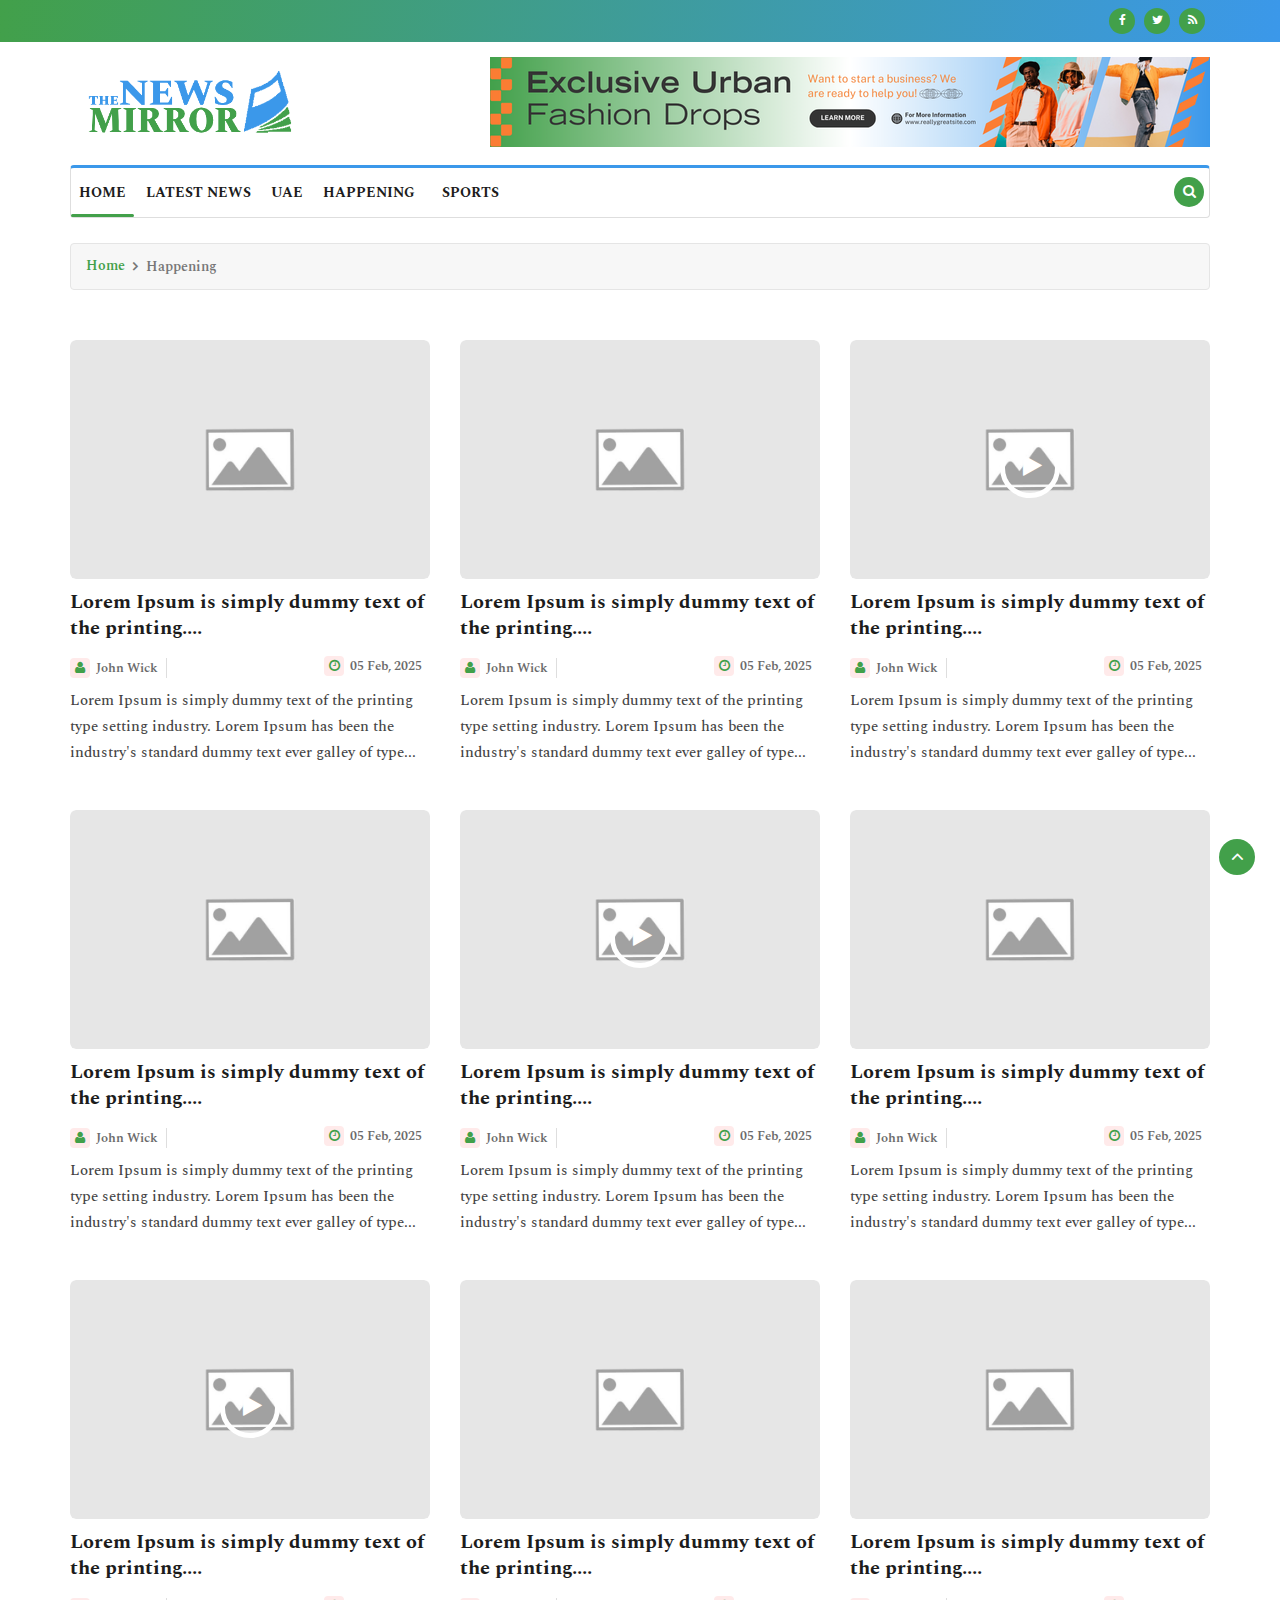
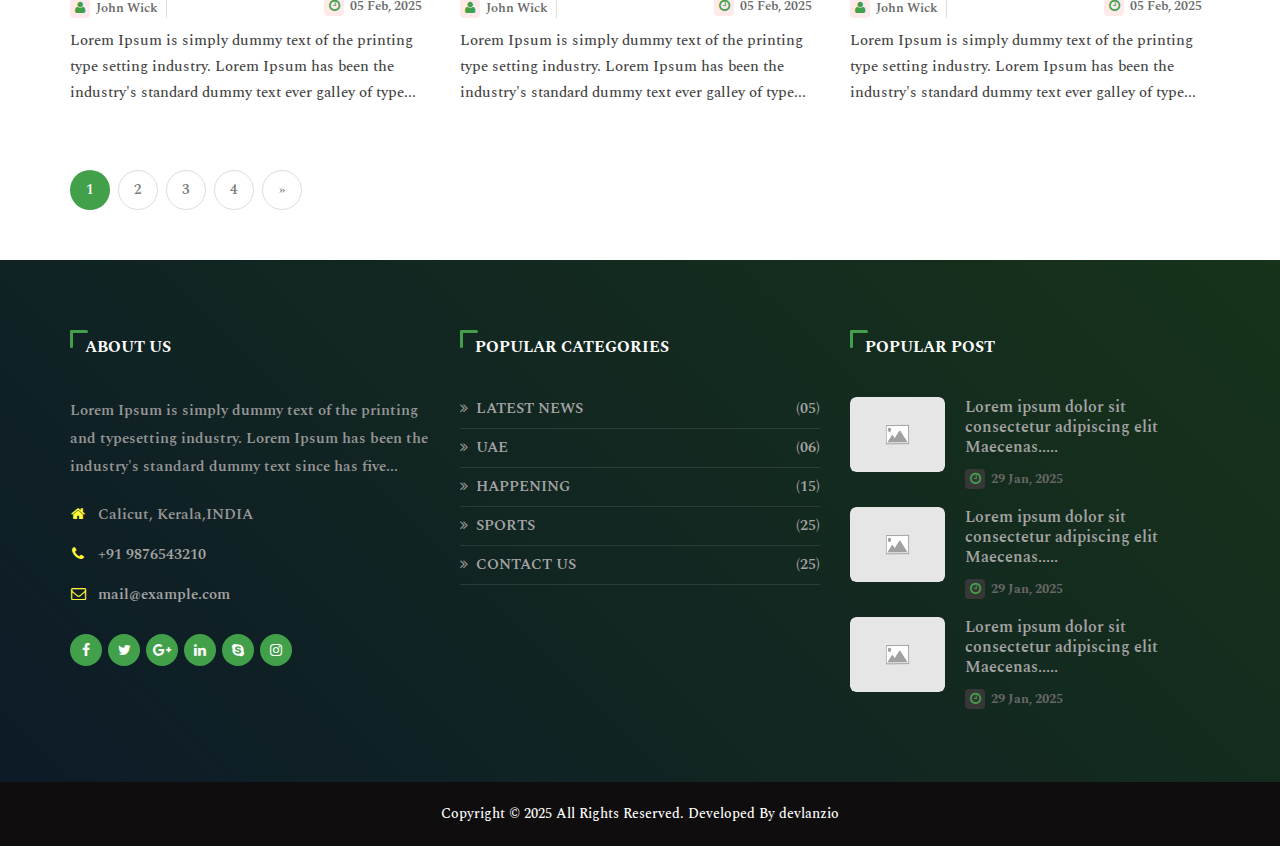
<file: category3.html>
<!DOCTYPE html>
<html lang="en">

<head>
  <meta charset="utf-8">
  <meta http-equiv="X-UA-Compatible" content="IE=edge">
  <meta name="author" content="">
  <meta name="theme-color" content="#ec0000">
  <meta name="description" content="News Magazine HTML Template">
  <meta name="keywords"
    content="Article, Blog, Business, Fashion, Magazine, Music, News, News Magazine, Newspaper, Politics, Travel">
  <meta name="viewport" content="width=device-width, initial-scale=1.0">
  <title>:: Altroz - News Magazine HTML Template ::</title>

  <!--Favicon-->
  <link rel="icon" href="images/favicon.png" type="image/x-icon">

  <!-- CSS -->
  <link rel="stylesheet" href="css/bootstrap.min.css">
  <link rel="stylesheet" href="css/style.css">
  <link rel="stylesheet" href="css/responsive.css">
  <link rel="stylesheet" href="css/font-awesome.min.css">
  <link rel="stylesheet" href="css/animate.css">
  <link rel="stylesheet" href="css/owl.carousel.min.css">
  <link rel="stylesheet" href="css/owl.theme.default.min.css">
  <link rel="stylesheet" href="css/colorbox.css">

  <!-- Google Fonts -->
  <link href="https://fonts.googleapis.com/css?family=Nunito:300,400,500,600,700,800&amp;display=swap" rel="stylesheet">
  <link href="https://fonts.googleapis.com/css?family=Open+Sans:400,500,600,700,800&amp;display=swap" rel="stylesheet">
</head>

<body>

  <!-- Start Pre Loader -->
  <div id="preloader">
    <div id="ctn-preloader" class="ctn-preloader">
      <div class="animation-preloader">
        <div class="spinner"></div>
        <div class="txt-loading">
          <span data-text-preloader="N" class="letters-loading">N</span>
          <span data-text-preloader="E" class="letters-loading">E</span>
          <span data-text-preloader="W" class="letters-loading">w</span>
          <span data-text-preloader="S" class="letters-loading">S</span>
          <span data-text-preloader="M" class="letters-loading">M</span>
          <span data-text-preloader="I" class="letters-loading">I</span>
          <!-- <span data-text-preloader="&nbsp;" class="letters-loading">&nbsp;</span>  -->
          <span data-text-preloader="R" class="letters-loading">R</span>
          <span data-text-preloader="R" class="letters-loading">R</span>
          <span data-text-preloader="O" class="letters-loading">O</span>
          <span data-text-preloader="R" class="letters-loading">R</span>
        </div>
      </div>
      <div class="loader">
        <div class="row">
          <div class="col-3 loader-section section-left">
            <div class="bg"></div>
          </div>
          <div class="col-3 loader-section section-left">
            <div class="bg"></div>
          </div>
          <div class="col-3 loader-section section-right">
            <div class="bg"></div>
          </div>
          <div class="col-3 loader-section section-right">
            <div class="bg"></div>
          </div>
        </div>
      </div>
    </div>
  </div>
  <!-- End Pre Loader -->

  <div class="body-inner">
    <!-- Topbar Start -->
    <div id="top-bar" class="top-bar">
      <div class="container">
        <div class="row">
          <div class="col-md-8">

          </div>
          <div class="col-md-4 top-social text-lg-right text-md-center">
            <ul class="unstyled">
              <li> <a title="Facebook" href="#"> <span class="social-icon"><i class="fa fa-facebook"></i></span> </a>

                <a title="Twitter" href="#"> <span class="social-icon"><i class="fa fa-twitter"></i></span> </a>

                <!-- <a title="Google+" href="#"> <span class="social-icon"><i class="fa fa-google-plus"></i></span> </a> -->

                <!-- <a title="Linkdin" href="#"> <span class="social-icon"><i class="fa fa-linkedin"></i></span> </a>  -->
                <a title="Rss" href="#"> <span class="social-icon"><i class="fa fa-rss"></i></span> </a>
                <!-- <a title="Skype" href="#"> <span class="social-icon"><i class="fa fa-skype"></i></span> </a>  -->

              </li>
            </ul>
          </div>
        </div>
      </div>
    </div>
    <!-- Topbar End -->

    <!-- Header start -->
    <header id="header" class="header">
      <div class="container">
        <div class="row">
          <div class="col-md-3 col-sm-12">
            <div class="logo">
              <a href="index.html">

                <img src="images/newsmirror.svg" alt="">

              </a>

            </div>
          </div>
          <div class="col-md-9 col-sm-12 header-right">
            <div class="ad-banner float-right"> <a href="#"><img src="images/banner-ads/bnr.png"
                  class="img-fluid" alt=""></a> </div>
          </div>
        </div>
      </div>
    </header>
    <!-- Header End -->

    <!-- Main Nav Start -->
    <div class="utf_main_nav_area clearfix utf_sticky">
      <div class="container">
        <div class="row">
          <nav class="navbar navbar-expand-lg col">
            <div class="utf_site_nav_inner float-left">
              <button class="navbar-toggler" type="button" data-toggle="collapse" data-target="#navbarSupportedContent"
                aria-controls="navbarSupportedContent" aria-expanded="true" aria-label="Toggle navigation"> <span
                  class="navbar-toggler-icon"></span> </button>
              <div id="navbarSupportedContent" class="collapse navbar-collapse navbar-responsive-collapse">
                <ul class="nav navbar-nav">
                  <li class="nav-item active"> <a href="index.html" class="nav-link" >Home </a></li>
                  <li class="nav-item"> <a href="category.html" class="nav-link " >LATEST NEWS </a></li>
                  <li> <a href="category2.html" class="nav-link">UAE</a> </li>
                  <li class="nav-item"> <a href="category3.html" class="nav-link">HAPPENING</a></li>
                  <li class="dropdown"> <a href="category2.html" class="dropdown-toggle">Sports</a></li>
                </ul>
              </div>
            </div>
          </nav>
          <div class="utf_nav_search"> <span id="search"><i class="fa fa-search"></i></span> </div>
          <div class="utf_search_block" style="display: none;">
            <input type="text" class="form-control" placeholder="Enter your keywords...">
            <span class="utf_search_close">&times;</span>
          </div>
        </div>
      </div>
    </div>
    <!-- Main Nav End -->

    <!-- Page Title Start -->
    <div class="page-title">
      <div class="container">
        <div class="row">
          <div class="col-sm-12">
            <ul class="breadcrumb">
              <li><a href="#">Home</a></li>
              <li>Happening</li>
            </ul>
          </div>
        </div>
      </div>
    </div>
    <!-- Page title end -->

    <!-- 1rd Block Wrapper Start -->
    <section class="utf_block_wrapper">
      <div class="container">
        <div class="row">
          <div class="col-lg-12 col-md-12">
            <div class="block category-listing">
              <!-- <h3 class="utf_block_title"><span>Latest News</span></h3> -->
              <!-- <ul class="subCategory unstyled">
                <li><a href="#">Travel</a></li>
                <li><a href="#">Health</a></li>
                <li><a href="#">Architecture</a></li>
                <li><a href="#">Food</a></li>
              </ul> -->
              <div class="row">
                <div class="col-md-4">
                  <div class="utf_post_block_style post-grid clearfix">
                    <div class="utf_post_thumb"> <a href="#"> <img class="img-fluid"
                          src="images/news/lifestyle/health5.jpg" alt="" /> </a> </div>
                    <!-- <a class="utf_post_cat" href="#">Health</a> -->
                    <div class="utf_post_content">
                      <h2 class="utf_post_title title-large"> <a href="#">Lorem Ipsum is simply dummy text of the printing....</a> </h2>
                      <div class="utf_post_meta"> <span class="utf_post_author"><i class="fa fa-user"></i> <a
                            href="#">John Wick</a></span> <span class="utf_post_date pull-right"><i class="fa fa-clock-o"></i> 05
                          Feb, 2025</span> 
                          <!-- <span class="post-comment pull-right"><i class="fa fa-comments-o"></i> <a
                            href="#" class="comments-link"><span>03</span></a></span> -->
                          
                          </div>
                      <p>Lorem Ipsum is simply dummy text of the printing type setting industry. Lorem Ipsum has been
                        the industry's standard dummy text ever galley of type...</p>
                    </div>
                  </div>
                </div>

                <div class="col-md-4">
                  <div class="utf_post_block_style post-grid clearfix">
                    <div class="utf_post_thumb"> <a href="#"> <img class="img-fluid"
                          src="images/news/lifestyle/health5.jpg" alt="" /> </a> </div>
                    <!-- <a class="utf_post_cat" href="#">Health</a> -->
                    <div class="utf_post_content">
                      <h2 class="utf_post_title title-large"> <a href="#">Lorem Ipsum is simply dummy text of the printing....</a> </h2>
                      <div class="utf_post_meta"> <span class="utf_post_author"><i class="fa fa-user"></i> <a
                            href="#">John Wick</a></span> <span class="utf_post_date pull-right"><i class="fa fa-clock-o"></i> 05
                          Feb, 2025</span> 
                          <!-- <span class="post-comment pull-right"><i class="fa fa-comments-o"></i> <a
                            href="#" class="comments-link"><span>03</span></a></span> -->
                          
                          </div>
                      <p>Lorem Ipsum is simply dummy text of the printing type setting industry. Lorem Ipsum has been
                        the industry's standard dummy text ever galley of type...</p>
                    </div>
                  </div>
                </div>

                <div class="col-md-4">
                  <div class="utf_post_block_style post-grid clearfix">
                    <div class="utf_post_thumb"> <img class="img-fluid" src="images/news/video/video4.jpg"
                      alt="" /> <a class="popup" href="https://www.youtube.com/embed/jssO8-5qmag">
                        
                      <div class="video-icon"> <i class="fa fa-play"></i> </div>
                    </a>
                  </div>
                    <!-- <a class="utf_post_cat" href="#">Health</a> -->
                    <div class="utf_post_content">
                      <h2 class="utf_post_title title-large"> <a href="#">Lorem Ipsum is simply dummy text of the printing....</a> </h2>
                      <div class="utf_post_meta"> <span class="utf_post_author"><i class="fa fa-user"></i> <a
                            href="#">John Wick</a></span> <span class="utf_post_date pull-right"><i class="fa fa-clock-o"></i> 05
                          Feb, 2025</span> 
                          <!-- <span class="post-comment pull-right"><i class="fa fa-comments-o"></i> <a
                            href="#" class="comments-link"><span>03</span></a></span> -->
                          
                          </div>
                      <p>Lorem Ipsum is simply dummy text of the printing type setting industry. Lorem Ipsum has been
                        the industry's standard dummy text ever galley of type...</p>
                    </div>
                  </div>
                </div>

                <div class="col-md-4">
                  <div class="utf_post_block_style post-grid clearfix">
                    <div class="utf_post_thumb"> <a href="#"> <img class="img-fluid"
                          src="images/news/lifestyle/health5.jpg" alt="" /> </a> </div>
                    <!-- <a class="utf_post_cat" href="#">Health</a> -->
                    <div class="utf_post_content">
                      <h2 class="utf_post_title title-large"> <a href="#">Lorem Ipsum is simply dummy text of the printing....</a> </h2>
                      <div class="utf_post_meta"> <span class="utf_post_author"><i class="fa fa-user"></i> <a
                            href="#">John Wick</a></span> <span class="utf_post_date pull-right"><i class="fa fa-clock-o"></i> 05
                          Feb, 2025</span> 
                          <!-- <span class="post-comment pull-right"><i class="fa fa-comments-o"></i> <a
                            href="#" class="comments-link"><span>03</span></a></span> -->
                          
                          </div>
                      <p>Lorem Ipsum is simply dummy text of the printing type setting industry. Lorem Ipsum has been
                        the industry's standard dummy text ever galley of type...</p>
                    </div>
                  </div>
                </div>

                <div class="col-md-4">
                  <div class="utf_post_block_style post-grid clearfix">
                    <div class="utf_post_thumb"> <img class="img-fluid" src="images/news/video/video4.jpg"
                      alt="" /> <a class="popup" href="https://www.youtube.com/embed/jssO8-5qmag">
                        
                      <div class="video-icon"> <i class="fa fa-play"></i> </div>
                    </a>
                  </div>
                    <!-- <a class="utf_post_cat" href="#">Health</a> -->
                    <div class="utf_post_content">
                      <h2 class="utf_post_title title-large"> <a href="#">Lorem Ipsum is simply dummy text of the printing....</a> </h2>
                      <div class="utf_post_meta"> <span class="utf_post_author"><i class="fa fa-user"></i> <a
                            href="#">John Wick</a></span> <span class="utf_post_date pull-right"><i class="fa fa-clock-o"></i> 05
                          Feb, 2025</span> 
                          <!-- <span class="post-comment pull-right"><i class="fa fa-comments-o"></i> <a
                            href="#" class="comments-link"><span>03</span></a></span> -->
                          
                          </div>
                      <p>Lorem Ipsum is simply dummy text of the printing type setting industry. Lorem Ipsum has been
                        the industry's standard dummy text ever galley of type...</p>
                    </div>
                  </div>
                </div>

                <div class="col-md-4">
                  <div class="utf_post_block_style post-grid clearfix">
                    <div class="utf_post_thumb"> <a href="#"> <img class="img-fluid"
                          src="images/news/lifestyle/health5.jpg" alt="" /> </a> </div>
                    <!-- <a class="utf_post_cat" href="#">Health</a> -->
                    <div class="utf_post_content">
                      <h2 class="utf_post_title title-large"> <a href="#">Lorem Ipsum is simply dummy text of the printing....</a> </h2>
                      <div class="utf_post_meta"> <span class="utf_post_author"><i class="fa fa-user"></i> <a
                            href="#">John Wick</a></span> <span class="utf_post_date pull-right"><i class="fa fa-clock-o"></i> 05
                          Feb, 2025</span> 
                          <!-- <span class="post-comment pull-right"><i class="fa fa-comments-o"></i> <a
                            href="#" class="comments-link"><span>03</span></a></span> -->
                          
                          </div>
                      <p>Lorem Ipsum is simply dummy text of the printing type setting industry. Lorem Ipsum has been
                        the industry's standard dummy text ever galley of type...</p>
                    </div>
                  </div>
                </div>

                <div class="col-md-4">
                  <div class="utf_post_block_style post-grid clearfix">
                    <div class="utf_post_thumb"> <img class="img-fluid" src="images/news/video/video4.jpg"
                      alt="" /> <a class="popup" href="https://www.youtube.com/embed/jssO8-5qmag">
                        
                      <div class="video-icon"> <i class="fa fa-play"></i> </div>
                    </a>
                  </div>
                    <!-- <a class="utf_post_cat" href="#">Health</a> -->
                    <div class="utf_post_content">
                      <h2 class="utf_post_title title-large"> <a href="#">Lorem Ipsum is simply dummy text of the printing....</a> </h2>
                      <div class="utf_post_meta"> <span class="utf_post_author"><i class="fa fa-user"></i> <a
                            href="#">John Wick</a></span> <span class="utf_post_date pull-right"><i class="fa fa-clock-o"></i> 05
                          Feb, 2025</span> 
                          <!-- <span class="post-comment pull-right"><i class="fa fa-comments-o"></i> <a
                            href="#" class="comments-link"><span>03</span></a></span> -->
                          
                          </div>
                      <p>Lorem Ipsum is simply dummy text of the printing type setting industry. Lorem Ipsum has been
                        the industry's standard dummy text ever galley of type...</p>
                    </div>
                  </div>
                </div>

                <div class="col-md-4">
                  <div class="utf_post_block_style post-grid clearfix">
                    <div class="utf_post_thumb"> <a href="#"> <img class="img-fluid"
                          src="images/news/lifestyle/health5.jpg" alt="" /> </a> </div>
                    <!-- <a class="utf_post_cat" href="#">Health</a> -->
                    <div class="utf_post_content">
                      <h2 class="utf_post_title title-large"> <a href="#">Lorem Ipsum is simply dummy text of the printing....</a> </h2>
                      <div class="utf_post_meta"> <span class="utf_post_author"><i class="fa fa-user"></i> <a
                            href="#">John Wick</a></span> <span class="utf_post_date pull-right"><i class="fa fa-clock-o"></i> 05
                          Feb, 2025</span> 
                          <!-- <span class="post-comment pull-right"><i class="fa fa-comments-o"></i> <a
                            href="#" class="comments-link"><span>03</span></a></span> -->
                          
                          </div>
                      <p>Lorem Ipsum is simply dummy text of the printing type setting industry. Lorem Ipsum has been
                        the industry's standard dummy text ever galley of type...</p>
                    </div>
                  </div>
                </div>

                <div class="col-md-4">
                  <div class="utf_post_block_style post-grid clearfix">
                    <div class="utf_post_thumb"> <a href="#"> <img class="img-fluid"
                          src="images/news/lifestyle/health5.jpg" alt="" /> </a> </div>
                    <!-- <a class="utf_post_cat" href="#">Health</a> -->
                    <div class="utf_post_content">
                      <h2 class="utf_post_title title-large"> <a href="#">Lorem Ipsum is simply dummy text of the printing....</a> </h2>
                      <div class="utf_post_meta"> <span class="utf_post_author"><i class="fa fa-user"></i> <a
                            href="#">John Wick</a></span> <span class="utf_post_date pull-right"><i class="fa fa-clock-o"></i> 05
                          Feb, 2025</span> 
                          <!-- <span class="post-comment pull-right"><i class="fa fa-comments-o"></i> <a
                            href="#" class="comments-link"><span>03</span></a></span> -->
                          
                          </div>
                      <p>Lorem Ipsum is simply dummy text of the printing type setting industry. Lorem Ipsum has been
                        the industry's standard dummy text ever galley of type...</p>
                    </div>
                  </div>
                </div>
              </div>
            </div>

            <div class="paging">
              <ul class="pagination">
                <li class="active"><a href="#">1</a></li>
                <li><a href="#">2</a></li>
                <li><a href="#">3</a></li>
                <li><a href="#">4</a></li>
                <li><a href="#">»</a></li>
              </ul>
            </div>
          </div>

      
        </div>
      </div>
    </section>
    <!-- 1rd Block Wrapper End -->

    <!-- Footer Start -->
    <footer id="footer" class="footer">
      <div class="utf_footer_main">
        <div class="container">
          <div class="row">
            <div class="col-lg-4 col-sm-12 col-xs-12 footer-widget contact-widget">
              <h3 class="widget-title">About Us</h3>
              <ul>
                <li>Lorem Ipsum is simply dummy text of the printing and typesetting industry. Lorem Ipsum has been the
                  industry's standard dummy text since has five...</li>
                <li><i class="fa fa-home"></i> Calicut, Kerala,INDIA</li>
                <li><i class="fa fa-phone"></i> <a href="#">+91 9876543210</a></li>
                <li><i class="fa fa-envelope-o"></i> <a href="#">mail@example.com</a></li>
              </ul>
              <ul class="unstyled utf_footer_social">
                <li><a title="Facebook" href="#"><i class="fa fa-facebook"></i></a></li>
                <li><a title="Twitter" href="#"><i class="fa fa-twitter"></i></a></li>
                <li><a title="Google+" href="#"><i class="fa fa-google-plus"></i></a></li>
                <li><a title="Linkdin" href="#"><i class="fa fa-linkedin"></i></a></li>
                <li><a title="Skype" href="#"><i class="fa fa-skype"></i></a></li>
                <li><a title="Skype" href="#"><i class="fa fa-instagram"></i></a></li>
              </ul>
            </div>

            <div class="col-lg-4 col-sm-12 col-xs-12 footer-widget widget-categories">
              <h3 class="widget-title">Popular Categories</h3>
              <ul>
                <li><i class="fa fa-angle-double-right"></i><a href="#"><span class="catTitle">LATEST NEWS</span><span
                      class="catCounter"> (05)</span></a> </li>
                <li><i class="fa fa-angle-double-right"></i><a href="#"><span class="catTitle">UAE</span><span
                      class="catCounter"> (06)</span></a> </li>
                <li><i class="fa fa-angle-double-right"></i><a href="#"><span class="catTitle">HAPPENING</span><span
                      class="catCounter"> (15)</span></a> </li>
                <li><i class="fa fa-angle-double-right"></i><a href="#"><span class="catTitle">SPORTS</span><span
                      class="catCounter"> (25)</span></a> </li>

                <li><i class="fa fa-angle-double-right"></i><a href="#"><span class="catTitle">CONTACT US</span><span
                      class="catCounter"> (25)</span></a> </li>

              </ul>
            </div>

            <div class="col-lg-4 col-sm-12 col-xs-12 footer-widget">
              <h3 class="widget-title">Popular Post</h3>
              <div class="utf_list_post_block">
                <ul class="utf_list_post">
                  <li class="clearfix">
                    <div class="utf_post_block_style post-float clearfix">
                      <div class="utf_post_thumb"> <a href="#"> <img class="img-fluid"
                            src="images/news/lifestyle/health2.jpg" alt="" /> </a> </div>
                      <div class="utf_post_content">
                        <h2 class="utf_post_title title-small"> <a href="#">Lorem ipsum dolor sit consectetur adipiscing
                            elit Maecenas.....</a> </h2>
                        <div class="utf_post_meta"> <span class="utf_post_date"><i class="fa fa-clock-o"></i> 29 Jan,
                            2025</span> </div>
                      </div>
                    </div>
                  </li>

                  <li class="clearfix">
                    <div class="utf_post_block_style post-float clearfix">
                      <div class="utf_post_thumb"> <a href="#"> <img class="img-fluid"
                            src="images/news/lifestyle/health3.jpg" alt="" /> </a> </div>
                      <div class="utf_post_content">
                        <h2 class="utf_post_title title-small"> <a href="#">Lorem ipsum dolor sit consectetur adipiscing
                            elit Maecenas.....</a> </h2>
                        <div class="utf_post_meta"> <span class="utf_post_date"><i class="fa fa-clock-o"></i> 29 Jan,
                            2025</span> </div>
                      </div>
                    </div>
                  </li>

                  <li class="clearfix">
                    <div class="utf_post_block_style post-float clearfix">
                      <div class="utf_post_thumb"> <a href="#"> <img class="img-fluid"
                            src="images/news/lifestyle/health4.jpg" alt="" /> </a> </div>
                      <div class="utf_post_content">
                        <h2 class="utf_post_title title-small"> <a href="#">Lorem ipsum dolor sit consectetur adipiscing
                            elit Maecenas.....</a> </h2>
                        <div class="utf_post_meta"> <span class="utf_post_date"><i class="fa fa-clock-o"></i> 29 Jan,
                            2025</span> </div>
                      </div>
                    </div>
                  </li>
                </ul>
              </div>
            </div>

          </div>
        </div>
      </div>
    </footer>
    <!-- Footer End -->

    <!-- Copyright Start -->
    <div class="copyright">
      <div class="container">
        <div class="row">
          <div class="col-sm-12 col-md-12 text-center">
            <div class="utf_copyright_info"> <span>Copyright © 2025 All Rights Reserved. Developed By devlanzio</span> </div>
          </div>
        </div>
        <div id="back-to-top" class="back-to-top">
          <button class="btn btn-primary" title="Back to Top"> <i class="fa fa-angle-up"></i> </button>
        </div>
      </div>
    </div>
    <!-- Copyright End -->
  </div>

  <!-- Javascript Files -->
  <script src="js/jquery-3.2.1.min.js"></script>
  <script src="js/bootstrap.min.js"></script>
  <script src="js/owl.carousel.min.js"></script>
  <script src="js/jquery.colorbox.js"></script>
  <script src="js/smoothscroll.js"></script>
  <script src="js/custom_script.js"></script>
  <script>
    /* Loading Js*/
    $(window).on('load', function () {
      setTimeout(function () {
        $(".preloader").delay(700).fadeOut(700).addClass('loaded');
      }, 800);
    });
  </script>
</body>

</html>
</file>
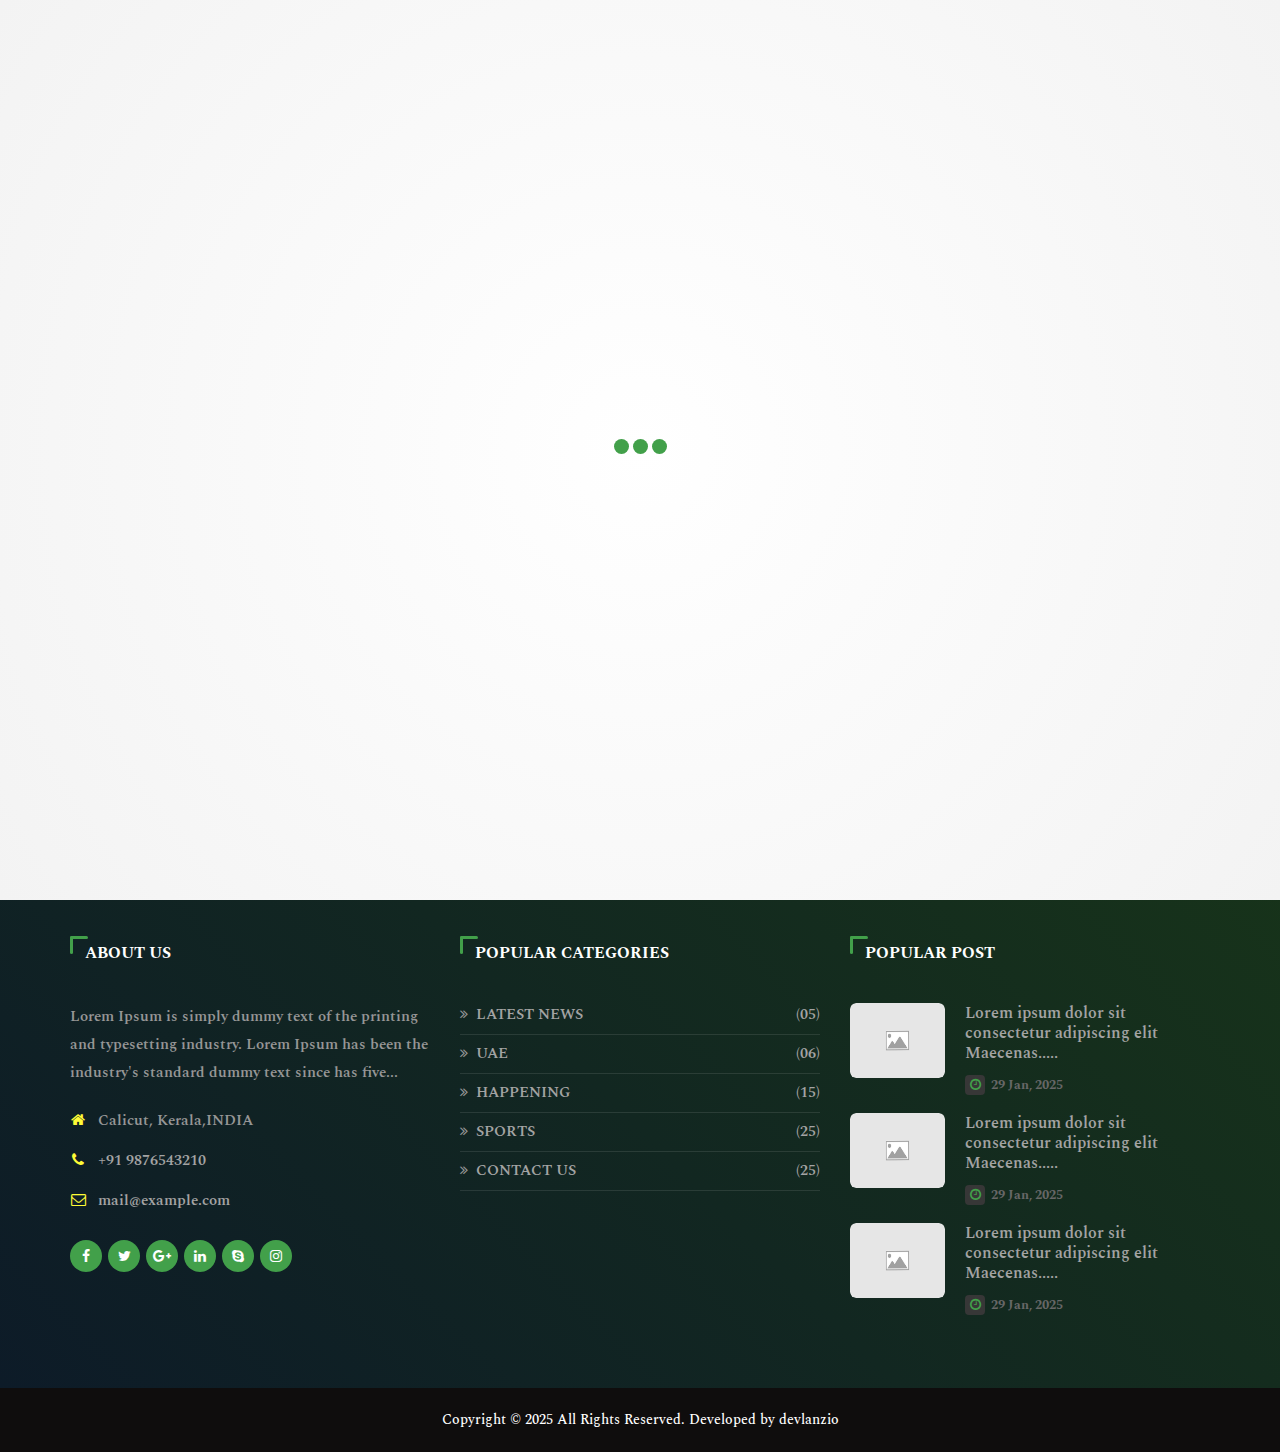
<file: contact.html>
<!DOCTYPE html>
<html lang="en">

<head>
  <meta charset="utf-8">
  <meta http-equiv="X-UA-Compatible" content="IE=edge">
  <meta name="author" content="">
  <meta name="theme-color" content="#ec0000">
  <meta name="description" content="News Magazine HTML Template">
  <meta name="keywords"
    content="Article, Blog, Business, Fashion, Magazine, Music, News, News Magazine, Newspaper, Politics, Travel">
  <meta name="viewport" content="width=device-width, initial-scale=1.0">
  <title>:: Altroz - News Magazine HTML Template ::</title>

  <!--Favicon-->
  <link rel="icon" href="images/favicon.png" type="image/x-icon">

  <!-- CSS -->
  <link rel="stylesheet" href="css/bootstrap.min.css">
  <link rel="stylesheet" href="css/style.css">
  <link rel="stylesheet" href="css/responsive.css">
  <link rel="stylesheet" href="css/font-awesome.min.css">
  <link rel="stylesheet" href="css/animate.css">
  <link rel="stylesheet" href="css/owl.carousel.min.css">
  <link rel="stylesheet" href="css/owl.theme.default.min.css">
  <link rel="stylesheet" href="css/colorbox.css">

  <!-- Google Fonts -->
  <link href="https://fonts.googleapis.com/css?family=Nunito:300,400,500,600,700,800&display=swap" rel="stylesheet">
  <link href="https://fonts.googleapis.com/css?family=Open+Sans:400,500,600,700,800&display=swap" rel="stylesheet">
</head>

<body>

  <!-- Preloader Start -->
  <div class="preloader">
    <div class="utf-preloader">
      <span></span>
      <span></span>
      <span></span>
    </div>
  </div>
  <!-- Preloader End -->

  <div class="body-inner">
    <!-- Topbar Start -->
    <div id="top-bar" class="top-bar">
      <div class="container">
        <div class="row">
          <div class="col-md-8">

          </div>
          <div class="col-md-4 top-social text-lg-right text-md-center">
            <ul class="unstyled">
              <li> <a title="Facebook" href="#"> <span class="social-icon"><i class="fa fa-facebook"></i></span> </a>

                <a title="Twitter" href="#"> <span class="social-icon"><i class="fa fa-twitter"></i></span> </a>

                <!-- <a title="Google+" href="#"> <span class="social-icon"><i class="fa fa-google-plus"></i></span> </a> -->

                <!-- <a title="Linkdin" href="#"> <span class="social-icon"><i class="fa fa-linkedin"></i></span> </a>  -->
                <a title="Rss" href="#"> <span class="social-icon"><i class="fa fa-rss"></i></span> </a>
                <!-- <a title="Skype" href="#"> <span class="social-icon"><i class="fa fa-skype"></i></span> </a>  -->

              </li>
            </ul>
          </div>
        </div>
      </div>
    </div>
    <!-- Topbar End -->

    <!-- Header start -->
    <header id="header" class="header">
      <div class="container">
        <div class="row">
          <div class="col-md-3 col-sm-12">
            <div class="logo">
              <a href="index.html">

                <img src="images/newsmirror.svg" alt="">

              </a>

            </div>
          </div>
          <div class="col-md-9 col-sm-12 header-right">
            <div class="ad-banner float-right"> <a href="#"><img src="images/banner-ads/bnr.png"
                  class="img-fluid" alt=""></a> </div>
          </div>
        </div>
      </div>
    </header>
    <!-- Header End -->

    <!-- Main Nav Start -->
    <div class="utf_main_nav_area clearfix utf_sticky">
      <div class="container">
        <div class="row">
          <nav class="navbar navbar-expand-lg col">
            <div class="utf_site_nav_inner float-left">
              <button class="navbar-toggler" type="button" data-toggle="collapse" data-target="#navbarSupportedContent"
                aria-controls="navbarSupportedContent" aria-expanded="true" aria-label="Toggle navigation"> <span
                  class="navbar-toggler-icon"></span> </button>
              <div id="navbarSupportedContent" class="collapse navbar-collapse navbar-responsive-collapse">
                <ul class="nav navbar-nav">
                  <li class="nav-item active"> <a href="index.html" class="nav-link">Home </a></li>
                  <li class="nav-item"> <a href="category.html" class="nav-link ">LATEST NEWS </a></li>
                  <li> <a href="category2.html" class="nav-link">UAE</a> </li>
                  <li class="nav-item"> <a href="category3.html" class="nav-link">HAPPENING</a></li>
                  <li class="dropdown"> <a href="category2.html" class="dropdown-toggle">Sports</a></li>
                </ul>
              </div>
            </div>
          </nav>
          <div class="utf_nav_search"> <span id="search"><i class="fa fa-search"></i></span> </div>
          <div class="utf_search_block" style="display: none;">
            <input type="text" class="form-control" placeholder="Enter your keywords...">
            <span class="utf_search_close">&times;</span>
          </div>
        </div>
      </div>
    </div>
    <!-- Main Nav End -->
    <!-- Page Title Start -->
    <div class="page-title">
      <div class="container">
        <div class="row">
          <div class="col-md-12">
            <ul class="breadcrumb">
              <li><a href="#">Home</a></li>
              <li>Contact</li>
            </ul>
          </div>
        </div>
      </div>
    </div>
    <!-- Page title end -->

    <!-- 1rd Block Wrapper Start -->
    <section class="utf_block_wrapper">
      <div class="container">
        <div class="row">
          <div class="col-lg-8 col-md-12 contact_area">
            <h3>About </h3>

            <p>Lorem ipsum dolor sit amet consectetur, adipisicing elit. Nulla totam voluptatum blanditiis voluptatem
              natus, magni sequi necessitatibus provident cum, dolorum quo eos? Cumque molestiae hic dolores ipsa,
              impedit quae itaque.
              Lorem ipsum dolor sit amet consectetur, adipisicing elit. Nulla totam voluptatum blanditiis voluptatem
              natus, magni sequi necessitatibus provident cum, dolorum quo eos? Cumque molestiae hic dolores ipsa,
              impedit quae itaque.

              Lorem ipsum dolor sit amet consectetur, adipisicing elit. Nulla totam voluptatum blanditiis voluptatem
              natus, magni sequi necessitatibus provident cum, dolorum quo eos? Cumque molestiae hic dolores ipsa,
              impedit quae itaque.
            
            </p>

            
            <p>Lorem ipsum dolor sit amet consectetur, adipisicing elit. Nulla totam voluptatum blanditiis voluptatem
              natus, magni sequi necessitatibus provident cum, dolorum quo eos? Cumque molestiae hic dolores ipsa,
              impedit quae itaque.
              Lorem ipsum dolor sit amet consectetur, adipisicing elit. Nulla totam voluptatum blanditiis voluptatem
              natus, magni sequi necessitatibus provident cum, dolorum quo eos? Cumque molestiae hic dolores ipsa,
              impedit quae itaque.

              Lorem ipsum dolor sit amet consectetur, adipisicing elit. Nulla totam voluptatum blanditiis voluptatem
              natus, magni sequi necessitatibus provident cum, dolorum quo eos? Cumque molestiae hic dolores ipsa,
              impedit quae itaque.
            
            </p>

          </div>

          <div class="col-lg-4 col-md-12 contact_detail_area">
            <div class="sidebar utf_sidebar_right">
              <div class="widget">
                <h3 class="utf_block_title"><span> Address</span></h3>
                <ul class="contct_detail_list">
                  <li><i class="fa fa-home"></i>Lorem ipsum dolor sit amet, consecte adipiscing elit Maecenas in
                    pulvinar neque Nulla finibus lobortis.</li>
                  <li><i class="fa fa-phone"></i> <a href="#">(+12) 34567 890 123</a></li>
                  <li><i class="fa fa-envelope-o"></i> <a href="#">mail@example.com</a></li>
                  <li><i class="fa fa-info-circle"></i> <a href="#">www.yourdomain.com</a></li>
                </ul>
              </div>

              <div class="widget">
                <h3 class="utf_block_title"><span>Follow Us</span></h3>
                <ul class="social-icon">
                  <li><a href="#" target="_blank"><i class="fa fa-rss"></i></a></li>
                  <li><a href="#" target="_blank"><i class="fa fa-facebook"></i></a></li>
                  <li><a href="#" target="_blank"><i class="fa fa-twitter"></i></a></li>
                  <li><a href="#" target="_blank"><i class="fa fa-google-plus"></i></a></li>
                  <li><a href="#" target="_blank"><i class="fa fa-vimeo-square"></i></a></li>
                  <li><a href="#" target="_blank"><i class="fa fa-youtube"></i></a></li>
                </ul>
              </div>
            </div>
          </div>
        </div>
      </div>
    </section>
    <!-- 1rd Block Wrapper End -->

    <!-- Footer Start -->
    <footer id="footer" class="footer">
      <div class="utf_footer_main">
        <div class="container">
          <div class="row">
            <div class="col-lg-4 col-sm-12 col-xs-12 footer-widget contact-widget">
              <h3 class="widget-title">About Us</h3>
              <ul>
                <li>Lorem Ipsum is simply dummy text of the printing and typesetting industry. Lorem Ipsum has been the
                  industry's standard dummy text since has five...</li>
                <li><i class="fa fa-home"></i> Calicut, Kerala,INDIA</li>
                <li><i class="fa fa-phone"></i> <a href="#">+91 9876543210</a></li>
                <li><i class="fa fa-envelope-o"></i> <a href="#">mail@example.com</a></li>
              </ul>
              <ul class="unstyled utf_footer_social">
                <li><a title="Facebook" href="#"><i class="fa fa-facebook"></i></a></li>
                <li><a title="Twitter" href="#"><i class="fa fa-twitter"></i></a></li>
                <li><a title="Google+" href="#"><i class="fa fa-google-plus"></i></a></li>
                <li><a title="Linkdin" href="#"><i class="fa fa-linkedin"></i></a></li>
                <li><a title="Skype" href="#"><i class="fa fa-skype"></i></a></li>
                <li><a title="Skype" href="#"><i class="fa fa-instagram"></i></a></li>
              </ul>
            </div>

            <div class="col-lg-4 col-sm-12 col-xs-12 footer-widget widget-categories">
              <h3 class="widget-title">Popular Categories</h3>
              <ul>
                <li><i class="fa fa-angle-double-right"></i><a href="#"><span class="catTitle">LATEST NEWS</span><span
                      class="catCounter"> (05)</span></a> </li>
                <li><i class="fa fa-angle-double-right"></i><a href="#"><span class="catTitle">UAE</span><span
                      class="catCounter"> (06)</span></a> </li>
                <li><i class="fa fa-angle-double-right"></i><a href="#"><span class="catTitle">HAPPENING</span><span
                      class="catCounter"> (15)</span></a> </li>
                <li><i class="fa fa-angle-double-right"></i><a href="#"><span class="catTitle">SPORTS</span><span
                      class="catCounter"> (25)</span></a> </li>

                <li><i class="fa fa-angle-double-right"></i><a href="contact.html"><span class="catTitle">CONTACT
                      US</span><span class="catCounter"> (25)</span></a> </li>

              </ul>
            </div>

            <div class="col-lg-4 col-sm-12 col-xs-12 footer-widget">
              <h3 class="widget-title">Popular Post</h3>
              <div class="utf_list_post_block">
                <ul class="utf_list_post">
                  <li class="clearfix">
                    <div class="utf_post_block_style post-float clearfix">
                      <div class="utf_post_thumb"> <a href="#"> <img class="img-fluid"
                            src="images/news/lifestyle/health2.jpg" alt="" /> </a> </div>
                      <div class="utf_post_content">
                        <h2 class="utf_post_title title-small"> <a href="#">Lorem ipsum dolor sit consectetur adipiscing
                            elit Maecenas.....</a> </h2>
                        <div class="utf_post_meta"> <span class="utf_post_date"><i class="fa fa-clock-o"></i> 29 Jan,
                            2025</span> </div>
                      </div>
                    </div>
                  </li>

                  <li class="clearfix">
                    <div class="utf_post_block_style post-float clearfix">
                      <div class="utf_post_thumb"> <a href="#"> <img class="img-fluid"
                            src="images/news/lifestyle/health3.jpg" alt="" /> </a> </div>
                      <div class="utf_post_content">
                        <h2 class="utf_post_title title-small"> <a href="#">Lorem ipsum dolor sit consectetur adipiscing
                            elit Maecenas.....</a> </h2>
                        <div class="utf_post_meta"> <span class="utf_post_date"><i class="fa fa-clock-o"></i> 29 Jan,
                            2025</span> </div>
                      </div>
                    </div>
                  </li>

                  <li class="clearfix">
                    <div class="utf_post_block_style post-float clearfix">
                      <div class="utf_post_thumb"> <a href="#"> <img class="img-fluid"
                            src="images/news/lifestyle/health4.jpg" alt="" /> </a> </div>
                      <div class="utf_post_content">
                        <h2 class="utf_post_title title-small"> <a href="#">Lorem ipsum dolor sit consectetur adipiscing
                            elit Maecenas.....</a> </h2>
                        <div class="utf_post_meta"> <span class="utf_post_date"><i class="fa fa-clock-o"></i> 29 Jan,
                            2025</span> </div>
                      </div>
                    </div>
                  </li>
                </ul>
              </div>
            </div>

          </div>
        </div>
      </div>
    </footer>
    <!-- Footer End -->

    <!-- Copyright Start -->
    <div class="copyright">
      <div class="container">
        <div class="row">
          <div class="col-sm-12 col-md-12 text-center">
            <div class="utf_copyright_info"> <span>Copyright © 2025 All Rights Reserved. Developed by devlanzio</span>
            </div>
          </div>
        </div>
        <div id="back-to-top" class="back-to-top">
          <button class="btn btn-primary" title="Back to Top"> <i class="fa fa-angle-up"></i> </button>
        </div>
      </div>
    </div>
    <!-- Copyright End -->
  </div>

  <!-- Javascript Files -->
  <script src="js/jquery-3.2.1.min.js"></script>
  <script src="js/bootstrap.min.js"></script>
  <script src="js/owl.carousel.min.js"></script>
  <script src="js/jquery.colorbox.js"></script>
  <script src="js/smoothscroll.js"></script>
  <script src="js/custom_script.js"></script>
  <script>
    /* Loading Js*/
    $(window).on('load', function () {
      setTimeout(function () {
        $(".preloader").delay(700).fadeOut(700).addClass('loaded');
      }, 800);
    });
  </script>
</body>

</html>
</file>
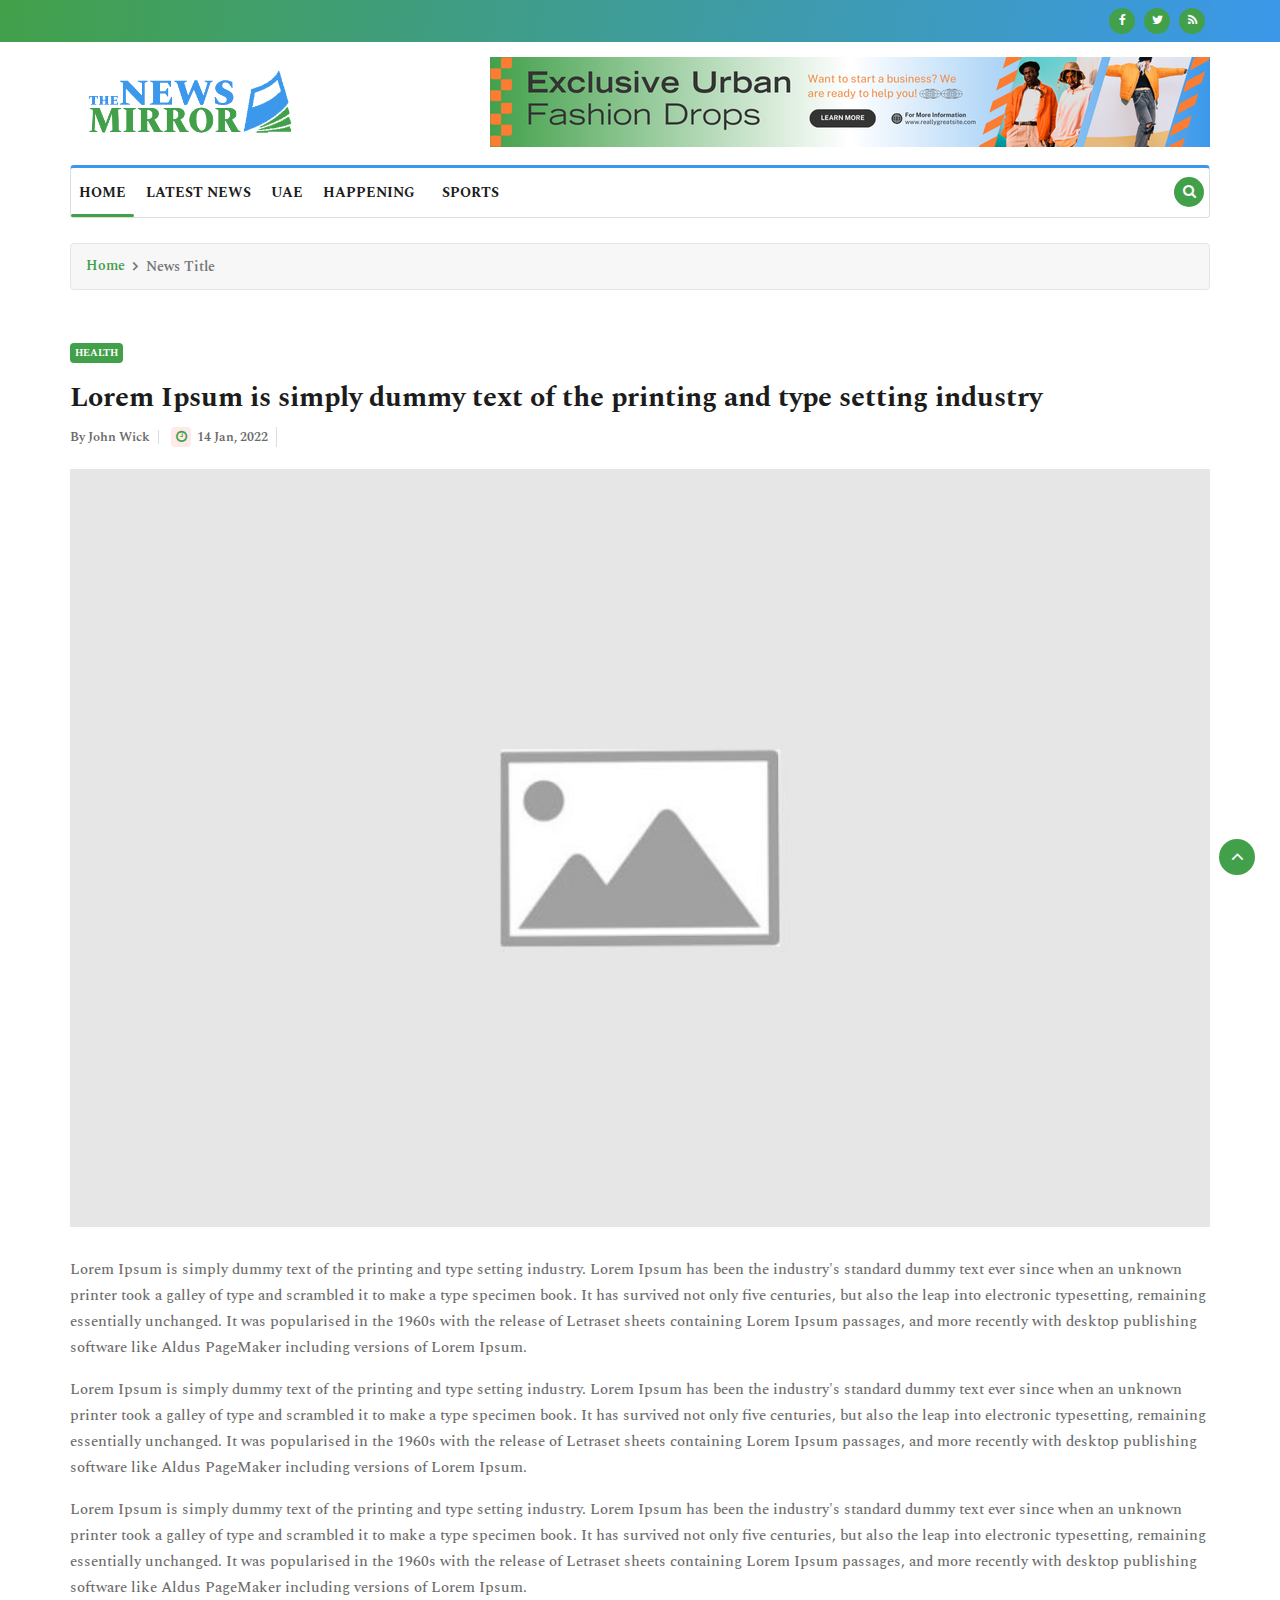
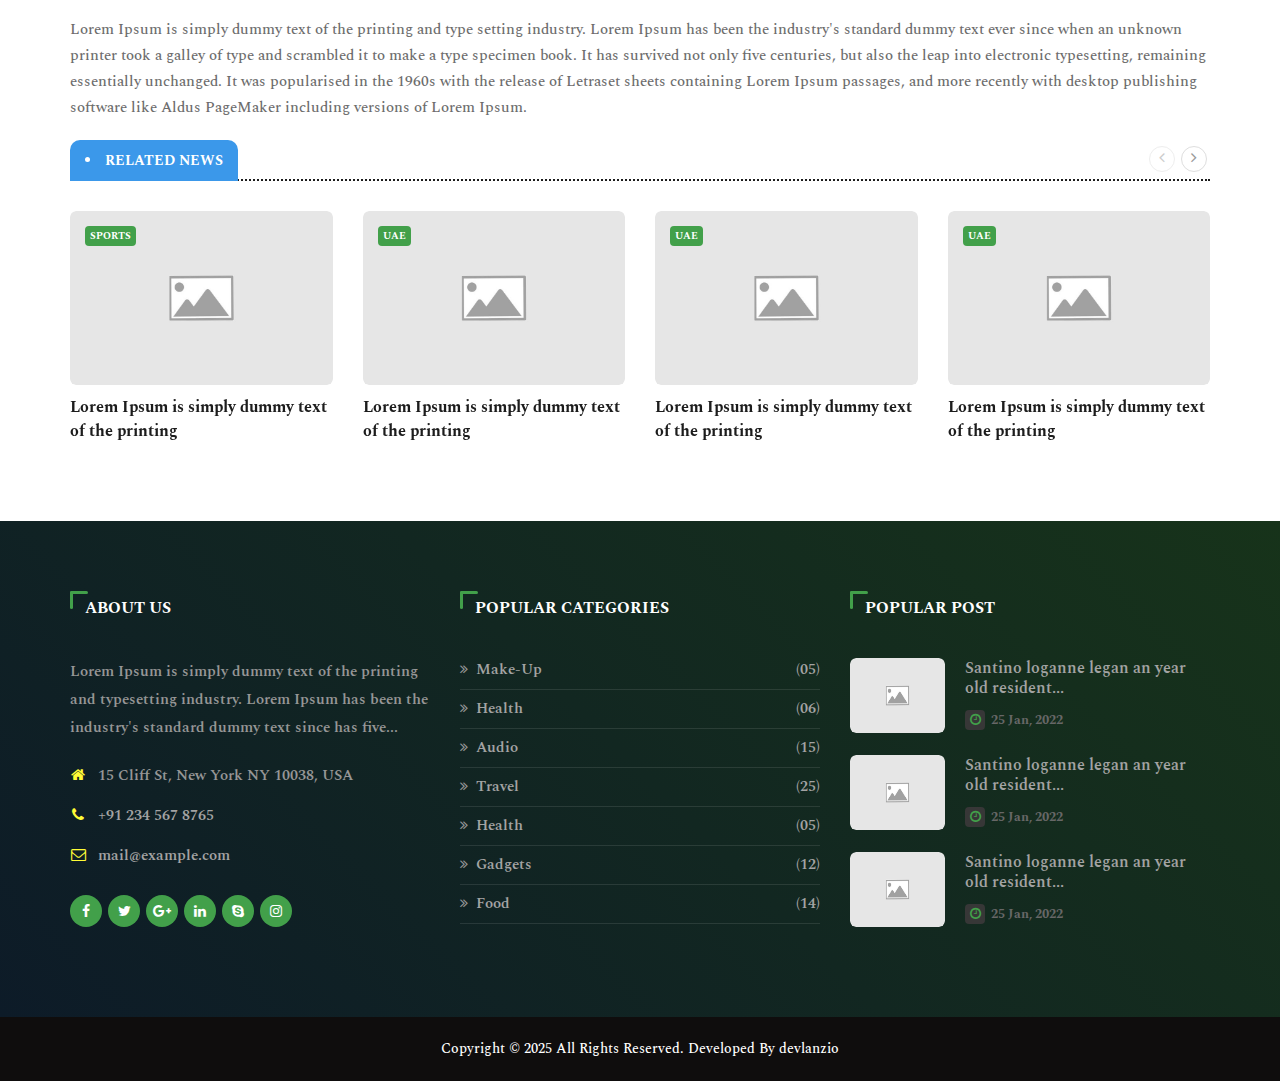
<file: news-detail.html>
<!DOCTYPE html>
<html lang="en">

<head>
  <meta charset="utf-8">
  <meta http-equiv="X-UA-Compatible" content="IE=edge">
  <meta name="author" content="">
  <meta name="theme-color" content="#ec0000">
  <meta name="description" content="News Magazine HTML Template">
  <meta name="keywords"
    content="Article, Blog, Business, Fashion, Magazine, Music, News, News Magazine, Newspaper, Politics, Travel">
  <meta name="viewport" content="width=device-width, initial-scale=1.0">
  <title>:: Altroz - News Magazine HTML Template ::</title>

  <!--Favicon-->
  <link rel="icon" href="images/favicon.png" type="image/x-icon">

  <!-- CSS -->
  <link rel="stylesheet" href="css/bootstrap.min.css">
  <link rel="stylesheet" href="css/style.css">
  <link rel="stylesheet" href="css/responsive.css">
  <link rel="stylesheet" href="css/font-awesome.min.css">
  <link rel="stylesheet" href="css/animate.css">
  <link rel="stylesheet" href="css/owl.carousel.min.css">
  <link rel="stylesheet" href="css/owl.theme.default.min.css">
  <link rel="stylesheet" href="css/colorbox.css">

  <!-- Google Fonts -->
  <link href="https://fonts.googleapis.com/css?family=Nunito:300,400,500,600,700,800&amp;display=swap" rel="stylesheet">
  <link href="https://fonts.googleapis.com/css?family=Open+Sans:400,500,600,700,800&amp;display=swap" rel="stylesheet">
</head>

<body>

  <!-- Start Pre Loader -->
  <div id="preloader">
    <div id="ctn-preloader" class="ctn-preloader">
      <div class="animation-preloader">
        <div class="spinner"></div>
        <div class="txt-loading">
          <span data-text-preloader="A" class="letters-loading">A</span>
          <span data-text-preloader="L" class="letters-loading">L</span>
          <span data-text-preloader="T" class="letters-loading">T</span>
          <span data-text-preloader="R" class="letters-loading">R</span>
          <span data-text-preloader="O" class="letters-loading">O</span>
          <span data-text-preloader="Z" class="letters-loading">Z</span>
          <span data-text-preloader="&nbsp;" class="letters-loading">&nbsp;</span>
          <span data-text-preloader="N" class="letters-loading">N</span>
          <span data-text-preloader="E" class="letters-loading">E</span>
          <span data-text-preloader="W" class="letters-loading">W</span>
          <span data-text-preloader="S" class="letters-loading">S</span>
        </div>
      </div>
      <div class="loader">
        <div class="row">
          <div class="col-3 loader-section section-left">
            <div class="bg"></div>
          </div>
          <div class="col-3 loader-section section-left">
            <div class="bg"></div>
          </div>
          <div class="col-3 loader-section section-right">
            <div class="bg"></div>
          </div>
          <div class="col-3 loader-section section-right">
            <div class="bg"></div>
          </div>
        </div>
      </div>
    </div>
  </div>
  <!-- End Pre Loader -->

  <div class="body-inner">
     <!-- Topbar Start -->
     <div id="top-bar" class="top-bar">
      <div class="container">
        <div class="row">
          <div class="col-md-8">
           
          </div>
          <div class="col-md-4 top-social text-lg-right text-md-center">
            <ul class="unstyled">
              <li> <a title="Facebook" href="#"> <span class="social-icon"><i class="fa fa-facebook"></i></span> </a>

                 <a title="Twitter" href="#"> <span class="social-icon"><i class="fa fa-twitter"></i></span> </a>

                   <!-- <a title="Google+" href="#"> <span class="social-icon"><i class="fa fa-google-plus"></i></span> </a> -->

                   <!-- <a title="Linkdin" href="#"> <span class="social-icon"><i class="fa fa-linkedin"></i></span> </a>  -->
                  <a title="Rss" href="#"> <span class="social-icon"><i class="fa fa-rss"></i></span> </a>
                   <!-- <a title="Skype" href="#"> <span class="social-icon"><i class="fa fa-skype"></i></span> </a>  -->
                
                </li>
            </ul>
          </div>
        </div>
      </div>
    </div>
    <!-- Topbar End -->

    <!-- Header start -->
    <header id="header" class="header">
      <div class="container">
        <div class="row">
          <div class="col-md-3 col-sm-12">
            <div class="logo">
              <a href="index.html" >

                <img src="images/newsmirror.svg" alt=""> 
                
              </a>

            </div>
          </div>
          <div class="col-md-9 col-sm-12 header-right">
            <div class="ad-banner float-right"> <a href="#"><img src="images/banner-ads/bnr.png"
                  class="img-fluid" alt=""></a> </div>
          </div>
        </div>
      </div>
    </header>
    <!-- Header End -->

    <!-- Main Nav Start -->
    <div class="utf_main_nav_area clearfix utf_sticky">
      <div class="container">
        <div class="row">
          <nav class="navbar navbar-expand-lg col">
            <div class="utf_site_nav_inner float-left">
              <button class="navbar-toggler" type="button" data-toggle="collapse" data-target="#navbarSupportedContent"
                aria-controls="navbarSupportedContent" aria-expanded="true" aria-label="Toggle navigation"> <span
                  class="navbar-toggler-icon"></span> </button>
              <div id="navbarSupportedContent" class="collapse navbar-collapse navbar-responsive-collapse">
                <ul class="nav navbar-nav">
                  <li class="nav-item active"> <a href="index.html" class="nav-link" >Home </a></li>
                  <li class="nav-item"> <a href="category.html" class="nav-link " >LATEST NEWS </a></li>
                  <li> <a href="category.html" class="nav-link">UAE</a> </li>
                  <li class="nav-item"> <a href="category.html" class="nav-link">HAPPENING</a></li>
                  <li class="dropdown"> <a href="category.html" class="dropdown-toggle">Sports</a></li>
                </ul>
              </div>
            </div>
          </nav>
          <div class="utf_nav_search"> <span id="search"><i class="fa fa-search"></i></span> </div>
          <div class="utf_search_block" style="display: none;">
            <input type="text" class="form-control" placeholder="Enter your keywords...">
            <span class="utf_search_close">&times;</span>
          </div>
        </div>
      </div>
    </div>
    <!-- Main Nav End -->

    <!-- Page Title Start -->
    <div class="page-title">
      <div class="container">
        <div class="row">
          <div class="col-md-12">
            <ul class="breadcrumb">
              <li><a href="#">Home</a></li>
              <li>News Title</li>
            </ul>
          </div>
        </div>
      </div>
    </div>
    <!-- Page title end -->

    <!-- 1rd Block Wrapper Start -->
    <section class="utf_block_wrapper">
      <div class="container">
        <div class="row">
          <div class="col-md-12">
            <div class="single-post">
              <div class="utf_post_title-area"> <a class="utf_post_cat" href="#">Health</a>
                <h2 class="utf_post_title"> Lorem Ipsum is simply dummy text of the printing and type setting industry </h2>
                <div class="utf_post_meta"> <span class="utf_post_author"> By <a href="#">John Wick</a> </span> <span
                    class="utf_post_date"><i class="fa fa-clock-o"></i> 14 Jan, 2022</span> 
                    
                    <!-- <span class="post-hits"><i class="fa fa-eye"></i> 21</span> <span class="post-comment"><i class="fa fa-comments-o"></i>
                       <a href="#" class="comments-link"><span>01</span></a></span> -->
                       </div>
              </div>
              <div class="utf_post_content-area">
                <div class="post-media post-featured-image"> <img src="images/news/lifestyle/health5.jpg" alt=""> </div>
                <div class="entry-content">
                  <p>Lorem Ipsum is simply dummy text of the printing and type setting industry. Lorem Ipsum has been
                    the industry's standard dummy text ever since when an unknown printer took a galley of type and
                    scrambled it to make a type specimen book. It has survived not only five centuries, but also the
                    leap into electronic typesetting, remaining essentially unchanged. It was popularised in the 1960s
                    with the release of Letraset sheets containing Lorem Ipsum passages, and more recently with desktop
                    publishing software like Aldus PageMaker including versions of Lorem Ipsum.</p>
                  <p>Lorem Ipsum is simply dummy text of the printing and type setting industry. Lorem Ipsum has been
                    the industry's standard dummy text ever since when an unknown printer took a galley of type and
                    scrambled it to make a type specimen book. It has survived not only five centuries, but also the
                    leap into electronic typesetting, remaining essentially unchanged. It was popularised in the 1960s
                    with the release of Letraset sheets containing Lorem Ipsum passages, and more recently with desktop
                    publishing software like Aldus PageMaker including versions of Lorem Ipsum.</p>
                  <!-- <blockquote>Lorem Ipsum is simply dummy text of the printing and type setting industry. Lorem Ipsum
                    has been the industry's standard dummy text ever since when an unknown printer took a galley of type
                    and scrambled it to make a type specimen book. It has survived not only five centuries, but also the
                    leap into electronic.</blockquote> -->
                  <p>Lorem Ipsum is simply dummy text of the printing and type setting industry. Lorem Ipsum has been
                    the industry's standard dummy text ever since when an unknown printer took a galley of type and
                    scrambled it to make a type specimen book. It has survived not only five centuries, but also the
                    leap into electronic typesetting, remaining essentially unchanged. It was popularised in the 1960s
                    with the release of Letraset sheets containing Lorem Ipsum passages, and more recently with desktop
                    publishing software like Aldus PageMaker including versions of Lorem Ipsum.</p>
                  <!-- <ul class="list-round mr_bottom-20">
                    <li>Lorem Ipsum is simply dummy text of the printing.</li>
                    <li>Lorem Ipsum is simply dummy text of the printing.</li>
                    <li>Lorem Ipsum is simply dummy text of the printing.</li>
                    <li>Lorem Ipsum is simply dummy text of the printing.</li>
                  </ul> -->
                  <p>Lorem Ipsum is simply dummy text of the printing and type setting industry. Lorem Ipsum has been
                    the industry's standard dummy text ever since when an unknown printer took a galley of type and
                    scrambled it to make a type specimen book. It has survived not only five centuries, but also the
                    leap into electronic typesetting, remaining essentially unchanged. It was popularised in the 1960s
                    with the release of Letraset sheets containing Lorem Ipsum passages, and more recently with desktop
                    publishing software like Aldus PageMaker including versions of Lorem Ipsum.</p>
                </div>

                <!-- <div class="tags-area clearfix">
                  <div class="post-tags">
                    <span>Tags:</span>
                    <a href="#"># Business</a>
                    <a href="#"># Corporate</a>
                    <a href="#"># Services</a>
                    <a href="#"># Customer</a>
                  </div>
                </div> -->

                <!-- <div class="share-items clearfix">
                  <ul class="post-social-icons unstyled">
                    <li class="facebook"> <a href="#"> <i class="fa fa-facebook"></i> <span
                          class="ts-social-title">Facebook</span></a> </li>
                    <li class="twitter"> <a href="#"> <i class="fa fa-twitter"></i> <span
                          class="ts-social-title">Twitter</span></a> </li>
                    <li class="gplus"> <a href="#"> <i class="fa fa-google-plus"></i> <span
                          class="ts-social-title">Google +</span></a> </li>
                    <li class="pinterest"> <a href="#"> <i class="fa fa-pinterest"></i> <span
                          class="ts-social-title">Pinterest</span></a> </li>
                  </ul>
                </div> -->
              </div>
            </div>

            <!-- <nav class="post-navigation clearfix">
              <div class="post-previous">
                <a href="#"> <span><i class="fa fa-angle-left"></i>Previous Post</span>
                  <h3> Lorem Ipsum is simply dummy text of the printing and type setting industry </h3>
                </a>
              </div>
              <div class="post-next">
                <a href="#"> <span>Next Post <i class="fa fa-angle-right"></i></span>
                  <h3> Lorem Ipsum is simply dummy text of the printing and type setting industry </h3>
                </a>
              </div>
            </nav> -->

            <!-- <div class="author-box">
              <div class="author-img pull-left"> <img src="images/news/author.png" alt=""> </div>
              <div class="author-info">
                <h3>Miss Lisa Doe</h3>
                <p>Lorem Ipsum is simply dummy text of the printing and type setting industry. Lorem Ipsum has been the
                  industry's standard dummy text ever since It has survived not only five centuries, but also the leap
                  into electronic type setting, remaining essentially unchanged.</p>
              </div>
            </div> -->

            <div class="related-posts block">
              <h3 class="utf_block_title"><span>Related News</span></h3>
              <div id="utf_latest_news_slide" class="owl-carousel owl-theme utf_latest_news_slide">
                <div class="item">
                  <div class="utf_post_block_style clearfix">
                    <div class="utf_post_thumb"> <a href="#"><img class="img-fluid"
                          src="images/news/lifestyle/travel5.jpg" alt="" /></a> </div>
                    <a class="utf_post_cat" href="#">SPORTS</a>
                    <div class="utf_post_content">
                      <h2 class="utf_post_title title-medium"> <a href="#">Lorem Ipsum is simply dummy text of the printing</a>
                      </h2>
                      <div class="utf_post_meta"> <span class="utf_post_date"><i class="fa fa-clock-o"></i> 25 Jan,
                          2022</span> </div>
                    </div>
                  </div>
                </div>

                <div class="item">
                  <div class="utf_post_block_style clearfix">
                    <div class="utf_post_thumb"> <a href="#"><img class="img-fluid"
                          src="images/news/lifestyle/health5.jpg" alt="" /></a> </div>
                    <a class="utf_post_cat" href="#">UAE</a>
                    <div class="utf_post_content">
                      <h2 class="utf_post_title title-medium"> <a href="#">Lorem Ipsum is simply dummy text of the printing</a>
                      </h2>
                      <div class="utf_post_meta"> <span class="utf_post_date"><i class="fa fa-clock-o"></i> 25 Jan,
                          2022</span> </div>
                    </div>
                  </div>
                </div>

                <div class="item">
                  <div class="utf_post_block_style clearfix">
                    <div class="utf_post_thumb"> <a href="#"><img class="img-fluid"
                          src="images/news/lifestyle/travel3.jpg" alt="" /></a> </div>
                    <a class="utf_post_cat" href="#">UAE</a>
                    <div class="utf_post_content">
                      <h2 class="utf_post_title title-medium"> <a href="#">Lorem Ipsum is simply dummy text of the printing</a>
                      </h2>
                      <div class="utf_post_meta"> <span class="utf_post_date"><i class="fa fa-clock-o"></i> 25 Jan,
                          2022</span> </div>
                    </div>
                  </div>
                </div>

                <div class="item">
                  <div class="utf_post_block_style clearfix">
                    <div class="utf_post_thumb"> <a href="#"><img class="img-fluid"
                          src="images/news/lifestyle/travel4.jpg" alt="" /></a> </div>
                    <a class="utf_post_cat" href="#">UAE</a>
                    <div class="utf_post_content">
                      <h2 class="utf_post_title title-medium"> <a href="#">Lorem Ipsum is simply dummy text of the printing</a>
                      </h2>
                      <div class="utf_post_meta"> <span class="utf_post_date"><i class="fa fa-clock-o"></i> 25 Jan,
                          2022</span> </div>
                    </div>
                  </div>
                </div>

                <div class="item">
                  <div class="utf_post_block_style clearfix">
                    <div class="utf_post_thumb"> <a href="#"><img class="img-fluid"
                          src="images/news/lifestyle/travel5.jpg" alt="" /></a> </div>
                    <a class="utf_post_cat" href="#">SPORTS</a>
                    <div class="utf_post_content">
                      <h2 class="utf_post_title title-medium"> <a href="#">Lorem Ipsum is simply dummy text of the printing</a>
                      </h2>
                      <div class="utf_post_meta"> <span class="utf_post_author"><a href="#">John Wick</a></span> <span
                          class="utf_post_date">05 Feb, 2025</span> </div>
                    </div>
                  </div>
                </div>
              </div>
            </div>

           
          </div>
        </div>
      </div>
    </section>
    <!-- 1rd Block Wrapper End -->

    <!-- Footer Start -->
    <footer id="footer" class="footer">
      <div class="utf_footer_main">
        <div class="container">
          <div class="row">
            <div class="col-lg-4 col-sm-12 col-xs-12 footer-widget contact-widget">
              <h3 class="widget-title">About Us</h3>
              <ul>
                <li>Lorem Ipsum is simply dummy text of the printing and typesetting industry. Lorem Ipsum has been the
                  industry's standard dummy text since has five...</li>
                <li><i class="fa fa-home"></i> 15 Cliff St, New York NY 10038, USA</li>
                <li><i class="fa fa-phone"></i> <a href="#">+91 234 567 8765</a></li>
                <li><i class="fa fa-envelope-o"></i> <a href="#">mail@example.com</a></li>
              </ul>
              <ul class="unstyled utf_footer_social">
                <li><a title="Facebook" href="#"><i class="fa fa-facebook"></i></a></li>
                <li><a title="Twitter" href="#"><i class="fa fa-twitter"></i></a></li>
                <li><a title="Google+" href="#"><i class="fa fa-google-plus"></i></a></li>
                <li><a title="Linkdin" href="#"><i class="fa fa-linkedin"></i></a></li>
                <li><a title="Skype" href="#"><i class="fa fa-skype"></i></a></li>
                <li><a title="Skype" href="#"><i class="fa fa-instagram"></i></a></li>
              </ul>
            </div>

            <div class="col-lg-4 col-sm-12 col-xs-12 footer-widget widget-categories">
              <h3 class="widget-title">Popular Categories</h3>
              <ul>
                <li><i class="fa fa-angle-double-right"></i><a href="#"><span class="catTitle">Make-Up</span><span
                      class="catCounter"> (05)</span></a> </li>
                <li><i class="fa fa-angle-double-right"></i><a href="#"><span class="catTitle">Health</span><span
                      class="catCounter"> (06)</span></a> </li>
                <li><i class="fa fa-angle-double-right"></i><a href="#"><span class="catTitle">Audio</span><span
                      class="catCounter"> (15)</span></a> </li>
                <li><i class="fa fa-angle-double-right"></i><a href="#"><span class="catTitle">Travel</span><span
                      class="catCounter"> (25)</span></a> </li>
                <li><i class="fa fa-angle-double-right"></i><a href="#"><span class="catTitle">Health</span><span
                      class="catCounter"> (05)</span></a> </li>
                <li><i class="fa fa-angle-double-right"></i><a href="#"><span class="catTitle">Gadgets</span><span
                      class="catCounter"> (12)</span></a> </li>
                <li><i class="fa fa-angle-double-right"></i><a href="#"><span class="catTitle">Food</span><span
                      class="catCounter"> (14)</span></a> </li>
              </ul>
            </div>

            <div class="col-lg-4 col-sm-12 col-xs-12 footer-widget">
              <h3 class="widget-title">Popular Post</h3>
              <div class="utf_list_post_block">
                <ul class="utf_list_post">
                  <li class="clearfix">
                    <div class="utf_post_block_style post-float clearfix">
                      <div class="utf_post_thumb"> <a href="#"> <img class="img-fluid"
                            src="images/news/lifestyle/health2.jpg" alt="" /> </a> </div>
                      <div class="utf_post_content">
                        <h2 class="utf_post_title title-small"> <a href="#">Santino loganne legan an year old
                            resident...</a> </h2>
                        <div class="utf_post_meta"> <span class="utf_post_date"><i class="fa fa-clock-o"></i> 25 Jan,
                            2022</span> </div>
                      </div>
                    </div>
                  </li>

                  <li class="clearfix">
                    <div class="utf_post_block_style post-float clearfix">
                      <div class="utf_post_thumb"> <a href="#"> <img class="img-fluid"
                            src="images/news/lifestyle/health3.jpg" alt="" /> </a> </div>
                      <div class="utf_post_content">
                        <h2 class="utf_post_title title-small"> <a href="#">Santino loganne legan an year old
                            resident...</a> </h2>
                        <div class="utf_post_meta"> <span class="utf_post_date"><i class="fa fa-clock-o"></i> 25 Jan,
                            2022</span> </div>
                      </div>
                    </div>
                  </li>

                  <li class="clearfix">
                    <div class="utf_post_block_style post-float clearfix">
                      <div class="utf_post_thumb"> <a href="#"> <img class="img-fluid"
                            src="images/news/lifestyle/health4.jpg" alt="" /> </a> </div>
                      <div class="utf_post_content">
                        <h2 class="utf_post_title title-small"> <a href="#">Santino loganne legan an year old
                            resident...</a> </h2>
                        <div class="utf_post_meta"> <span class="utf_post_date"><i class="fa fa-clock-o"></i> 25 Jan,
                            2022</span> </div>
                      </div>
                    </div>
                  </li>
                </ul>
              </div>
            </div>

          </div>
        </div>
      </div>
    </footer>
    <!-- Footer End -->

    <!-- Copyright Start -->
    <div class="copyright">
      <div class="container">
        <div class="row">
          <div class="col-sm-12 col-md-12 text-center">
            <div class="utf_copyright_info"> <span>Copyright © 2025 All Rights Reserved. Developed By devlanzio</span> </div>
          </div>
        </div>
        <div id="back-to-top" class="back-to-top">
          <button class="btn btn-primary" title="Back to Top"> <i class="fa fa-angle-up"></i> </button>
        </div>
      </div>
    </div>
    <!-- Copyright End -->
  </div>

  <!-- Javascript Files -->
  <script src="js/jquery-3.2.1.min.js"></script>
  <script src="js/bootstrap.min.js"></script>
  <script src="js/owl.carousel.min.js"></script>
  <script src="js/jquery.colorbox.js"></script>
  <script src="js/smoothscroll.js"></script>
  <script src="js/custom_script.js"></script>
  <script>
    /* Loading Js*/
    $(window).on('load', function () {
      setTimeout(function () {
        $(".preloader").delay(700).fadeOut(700).addClass('loaded');
      }, 800);
    });
  </script>
</body>

</html>
</file>
<file: css/style.css>
@charset "UTF-8";

/* Google Web Fonts */
@import url('https://fonts.googleapis.com/css?family=Nunito:300,400,500,600,700,800&amp;display=swap');
@import url('https://fonts.googleapis.com/css?family=Open+Sans:400,500,600,700,800&amp;display=swap');
@import url('https://fonts.googleapis.com/css2?family=Spectral:ital,wght@0,200;0,300;0,400;0,500;0,600;0,700;0,800;1,200;1,300;1,400;1,500;1,600;1,700;1,800&display=swap');
/* Table of Content
==================================================
#. Typography
#. Global Styles
#. Top Bar
#. Header Area
#. Slider
#. Features
#. Services
#. Project Area
#. Subscribe Area
#. News section
#. Footer
#. Sub Pages
#. Contact Us
#. News Single
#. Sidebar
#. Error Page	
#. Loader Css
#. Pre Loader Section
*/


/* Typography
================================================== */

body {
	background: #fff;
	color: #333;
}
body, p {
	  font-family: "Spectral", serif;
	line-height: 24px;
	font-size: 14px;
	text-rendering: optimizeLegibility;
}
h1, h2, h3, h4, h5, h6 {
	color: #1c1c1c;
	font-weight: 700;
	  font-family: "Spectral", serif;
}
h1 {
	font-size: 36px;
	line-height: 48px;
}
h2 {
	font-size: 28px;
	line-height: 36px;
}
h3 {
	font-size: 24px;
	margin-bottom: 20px;
}
h4 {
	font-size: 18px;
	line-height: 28px;
}
h5 {
	font-size: 14px;
	line-height: 24px;
}
.alert .icon {
	margin-right: 15px;
}
/* Global styles
================================================== */

html {
	overflow-x: hidden !important;
	width: 100%;
	height: 100%;
	position: relative;
}
body {
	border: 0;
	margin: 0;
	padding: 0;
}
.body-inner {
	position: relative;
	overflow: hidden;
}
a:link, a:visited {
	text-decoration: none;
}
a {
	color: #42a04a;
	-webkit-transition: all 0.3s ease-in-out;
	-moz-transition: all 0.3s ease-in-out;
	-o-transition: all 0.3s ease-in-out;
	-ms-transition: all 0.3s ease-in-out;
	transition: all 0.3s ease-in-out;
}
a:hover {
	text-decoration: none;
	color: #000;
	-webkit-transition: all 0.4s ease-in-out;
	-moz-transition: all 0.4s ease-in-out;
	-o-transition: all 0.4s ease-in-out;
	-ms-transition: all 0.4s ease-in-out;
	transition: all 0.4s ease-in-out;
}
a.read-more {
	color: #42a04a;
	font-weight: 700;
	text-transform: uppercase;
}
a.read-more:hover {
	color: #222;
	-webkit-transition: all 0.4s ease-in-out;
	-moz-transition: all 0.4s ease-in-out;
	-o-transition: all 0.4s ease-in-out;
	-ms-transition: all 0.4s ease-in-out;
	transition: all 0.4s ease-in-out;
}
section, .section-padding {
	padding: 50px 0;
	position: relative;
}
.about-block-area{
	padding:50px 0;
}
.about-block-area .utf_post_content-area{
	margin-top:0;
}
.utf_banner_area{
	padding:50px 0;
}
.owl-stage-outer .item ul.utf_list_post .utf_post_block_style{
	margin-bottom:30px;
}
.no-padding {
	padding: 0;
}
.p-top-0 {
	padding-top: 0;
}
.p-bottom-0 {
	padding-bottom: 0;
}
.m-top-0 {
	margin-top: 0 !important;
}
.m-bottom-0 {
	margin-bottom: 0;
}
.pb-top-0 {
	padding-top:0px;
}
.pb-bottom-10 {
	padding-bottom:10px;
}
.pb-bottom-20 {
	padding-bottom:20px;
}
.pb-bottom-30 {
	padding-bottom:30px;
}
.pb-bottom-40 {
	padding-bottom:40px;
}
.pb-bottom-50 {
	padding-bottom:50px;
}
.pb-bottom-60 {
	padding-bottom:60px;
}
.media>.pull-left {
	margin-right: 20px;
}
img.banner {
	display: inline-block;
}
.gap-60 {
	clear: both;
	height: 60px;
}
.gap-50 {
	clear: both;
	height: 50px;
}
.gap-30 {
	clear: both;
	height: 40px;
}
.gap-30 {
	clear: both;
	height: 30px;
}
.gap-20 {
	clear: both;
	height: 20px;
}
.mrb-30 {
	margin-bottom: 30px;
}
.mrb-40 {
	margin-bottom: 40px;
}
.mrb-80 {
	margin-bottom: -80px;
}
.mrt-0 {
	margin-top: 0 !important;
}
.pab {
	padding-bottom: 0;
}
a:focus {
	outline: 0;
}
img.pull-left {
	margin-right: 20px;
	margin-bottom: 20px;
}
img.pull-right {
	margin-left: 20px;
	margin-bottom: 20px;
}
ol, ul {
	margin-bottom: 20px;
}
.unstyled {
	list-style: none;
	margin: 0;
	padding: 0;
}
.ts-padding {
	padding: 60px;
}
.solid-bg {
	background: #f9f9f9;
}
.solid-row {
	background: #f0f0f0;
}
.dropcap {
	font-size: 44px;
	line-height: 50px;
	display: inline-block;
	float: left;
	margin: 0 12px 0 0;
	position: relative;
	text-transform: uppercase;
}
.vc_video-bg-container.video-bg:before {
	content: " ";
	position: absolute;
	display: block;
	width: 100%;
	height: 100%;
	z-index: 1;
	bottom: 0;
	left: 0;
	background: rgba(0, 0, 0, .8);
}
.vc_video-bg-container.video-bg .thw-title-shortcode {
	position: relative;
	z-index: 2;
}
.embed-responsive {
	padding-bottom: 56.25%;
	position: relative;
	display: block;
	height: 0;
	overflow: hidden;
}
.embed-responsive iframe {
	position: absolute;
	top: 0;
	left: 0;
	width: 100%;
	height: 100%;
	border: 0;
}
.form-control {
	box-shadow: none;
	border: 2px solid #dadada;
	padding: 5px 20px;
	height: 50px;
	background: none;
	color: #959595;
	font-size: 14px;
	font-weight:600;
	border-radius: 4px;
}
textarea.form-control{
	height:150px;
	padding-top:15px;
}
.form-control:focus {
	box-shadow: none;
	border: 2px solid #42a04a;
}
hr {
	background-color: #e7e7e7;
	border: 0;
	height: 1px;
	margin: 40px 0;
}
blockquote {
	position: relative;
	background: #f7f7f7;
	padding:40px 50px;
	border:1px solid #f2f2f2;
	margin: 50px 0 40px;
	font-size: 18px;
	line-height: 30px;
	border-radius:6px;
	font-family: Arimo, sans-serif;
	font-weight: 400;
	text-align: left;
	font-style:italic;
}
blockquote:before {
	position: absolute;
	content: '\f10d';
	font-family: FontAwesome;
	font-size: 36px;
	padding: 9px 15px;
	top:0px;
	left:0;
	margin-left:0px;
	color:rgba(0, 0, 0, 0.2);
}
blockquote:after {
	position: absolute;
	content: '\f10e';
	font-family: FontAwesome;
	font-size: 36px;
	padding: 9px 15px;
	bottom:0px;
	right:0;
	margin-right:0px;
	color:rgba(0, 0, 0, 0.2);
}
cite {
	display: block;
	font-size: 14px;
	margin-top: 10px;
}
blockquote.pull-left {
	padding-left: 15px;
	padding-right: 0;
	text-align: left;
	border-left: 5px solid #eee;
	border-right: 0;
}
.btn-primary, .btn-dark {
	border: 0;
	border-radius: 4px;
	padding: 10px 25px 10px;
	font-size:14px;
	font-weight: 700;
	text-transform: uppercase;
	color: #fff;
	-webkit-transition: 350ms;
	-moz-transition: 350ms;
	-o-transition: 350ms;
	transition: 350ms;
}
.btn-white.btn-primary {
	background: #fff;
	color: #42a04a;
}
.btn-primary {
	background: #42a04a;
}
.btn-dark {
	background: #242427;
}
.btn-primary:hover, .btn-dark:hover, .btn-white.btn-primary:hover {
	background: #272d33;
	color: #fff;
}
.general-btn {
	clear: both;
	margin-top: 50px;
}
.list-round, .list-arrow, .list-check {
	list-style: none;
	margin: 0;
	padding: 0;
}
.list-round li {
	font-size: 16px;
	line-height: 32px;
	font-weight: 600;
	color: #6c6c6c;
}
.list-round li:before {
	font-family: FontAwesome;
	content: "\f138";
	margin-right: 10px;
	color: #42a04a;
	font-size: 14px;
}
.list-arrow {
	padding: 0;
}
ul.list-arrow li:before {
	font-family: FontAwesome;
	content: "\f105";
	margin-right: 10px;
	color: #42a04a;
	font-size: 16px;
}
ul.list-check li:before {
	font-family: FontAwesome;
	content: "\f00c";
	margin-right: 10px;
	color: #42a04a;
	font-size: 14px;
}
.mr_bottom-20 {
	margin-bottom: 20px;
}
.nav-tabs>li>a.active, .nav-tabs>li>a.active:focus, .nav-tabs>li>a.active:hover, .nav-tabs>li>a:hover, .nav-tabs>li>a {
	border: 0;
	background: none;
}
.nav>li>a:focus, .nav>li>a:hover {
	background: none;
}
a[href^=tel] {
	color: inherit;
	text-decoration: none;
}
@media (min-width: 992px) {
.utf_sticky.sticky {
	background:#ffffff;
	-webkit-box-shadow: 0px 2px 2px 0px rgba(0, 0, 0, 0.08);
	box-shadow: 0px 2px 2px 0px rgba(0, 0, 0, 0.08);
	position: fixed;
	top: 0;
	z-index: 9;
	width: 100%;
	left: 0;
	right: 0;
	margin: auto;
}
.utf_sticky.sticky.fade_down_effect {
	-webkit-animation-name: fadeInDown;
	animation-name: fadeInDown;
	-webkit-animation-duration: 1s;
	animation-duration: 1s;
	-webkit-animation-fill-mode: both;
	animation-fill-mode: both;
	-webkit-animation-delay: .1s;
	animation-delay: .1s;
}
}
.contact_area h3{
	position:relative;
	margin-bottom:40px;
}
.contact_area h3:before {
    background:#42a04a;
    border: 0 none;
    content: "";
    height: 3px;
    left: 0;
	border-radius:30px;
    margin: 8px 0 10px;
    position: absolute;
    bottom: -20px;
    width: 40px;
}

/* Common styles
================================================== */
@media (min-width: 992px) {
.pad-0 {
	padding-left: 0;
	padding-right: 0;
	padding-top: 0;
	padding-bottom: 0;
}
.pad-r {
	padding-right: 2px;
}
.pad-l {
	padding-left: 2px;
}
.pad-r-small {
	padding-right: 1.5px;
}
.pad-l-small {
	padding-left: 1.5px;
}
.pad-l-0 {
	padding-left: 0;
}
.pad-r-0 {
	padding-right: 0;
}
}
.utf_block_title {
	font-size: 14px;
	line-height: 100%;
	text-transform: uppercase;
	margin: 0 0 30px;
	border-bottom: 2px dotted #1c1c1c;
}
.utf_block_title>span {
	/* background: #1c1c1c; */
	background: #3b98ea;
	color: #fff;
	height: 30px;
	line-height: 38px;
	padding: 10px 15px;
	top:1px;
	border-radius:10px 10px 0 0px;
	position: relative;
	display:inline list-item;
}
.utf_post_title {
	font-size: 18px;
	line-height: 24px;
	margin: 10px 0 15px 0;
}
.utf_post_title a {
	color: #1c1c1c;
}
.utf_post_title.title-extra-large {
	font-size: 26px;
	line-height: 32px;
	margin-top: 10px;
	margin-bottom: 15px;
}
.utf_post_title.title-large {
	font-size: 20px;
	line-height: 26px;
	margin-top: 10px;
	margin-bottom: 15px;
}
.utf_post_title.title-medium {
	font-size: 16px;
	line-height: 24px;
	margin-top: 10px;
	margin-bottom: 8px;
}
.utf_post_title.title-small {
	font-size: 14px;
	line-height: 20px;
	margin-top: 10px;
	margin-bottom: 5px;
}
a.utf_post_cat {
	position: relative;
	font-size: 10px;
	padding: 0 5px;
	background: #42a04a;
	text-transform: uppercase;
	font-weight: 700;
	color: #fff;
	height: 20px;
	border-radius:4px;
	line-height: 20px;
	display: inline-block;
}
.utf_post_cat a {
	color: #fff;
}
.utf_post_meta .utf_post_author a {
	font-size: 13px;
	color: #6a6a6a;
	font-weight: 600;
}
.utf_post_meta .utf_post_author a:hover{
	color:#42a04a
}
.utf_post_meta span {
	font-size: 13px;
	color: #6a6a6a;
	margin-top:0px;
	margin-right: 8px;
	padding-right: 8px;
	font-weight:600;
	border-right: 1px solid #dedede;
	line-height: 14px;
	display: inline-block;
}
.utf_post_meta span:last-child{
	margin-right:0;
}
.utf_post_meta span.utf_post_date {
	border-right: 0;
}
.single-post span.utf_post_date{
	border-right: 1px solid #dedede;
}
span.post-comment {
	border-right: 0;
	line-height: 24px;
	margin-right: 0;
	padding-right: 0;
}
span.post-comment a.comments-link:hover span{
	color:#42a04a
}
span.post-comment span {
	border-right: 0;
	line-height: 100%;
}
.utf_post_meta span i {
	margin-right: 3px;
	font-size: 13px;
	color:#42a04a;
	background:#ffeaea;
	padding: 2px;
	border-radius: 4px;
	width: 20px;
	height: 20px;
	line-height: 16px;
	text-align: center;
}
.footer .utf_post_meta span i {
	color:#42a04a;
	background:#373737;
}
.utf_post_overaly_style {
	position: relative;
	overflow: hidden;
}
.utf_post_overaly_style:before {
	content: " ";
	position: absolute;
	display: block;
	width: 100%;
	height: 100%;
	z-index: 1;
	bottom: 0;
	left: 0;
	border-radius:0 0 6px 6px;
	background: -moz-linear-gradient(bottom, rgba(0, 0, 0, 0) 20%, rgba(0, 0, 0, 0.85) 100%);
	background: -webkit-gradient(linear, left bottom, left bottom, color-stop(60%, rgba(0, 0, 0, 0)), color-stop(100%, rgba(0, 0, 0, 0.85)));
	background: -webkit-linear-gradient(bottom, rgba(0, 0, 0, 0) 20%, rgba(0, 0, 0, 0.85) 100%);
	background: -o-linear-gradient(bottom, rgba(0, 0, 0, 0) 20%, rgba(0, 0, 0, 0.85) 100%);
	background: -ms-linear-gradient(bottom, rgba(0, 0, 0, 0) 20%, rgba(0, 0, 0, 0.85) 100%);
	background: linear-gradient(to bottom, rgba(0, 0, 0, 0) 20%, rgba(0, 0, 0, 0.85) 100%);
}
.utf_post_overaly_style .utf_post_content {
	position: absolute;
	bottom: 0;
	padding: 20px;
}
.utf_post_overaly_style .utf_post_title a {
	color: #fff;
}
.utf_post_overaly_style .utf_post_date {
	color: #fff;
}
.utf_post_thumb {
	max-width: 100%;
	position: relative;
	overflow: hidden;
	border-radius:6px;
}
.utf_post_thumb img {
	display: block;
	width: 100%;
	border-radius:6px;
	-webkit-transition: all .3s ease-out;
	-o-transition: all .3s ease-out;
	transition: all .3s ease-out;
}
.utf_post_block_style:hover .utf_post_thumb img, .utf_post_overaly_style:hover .utf_post_thumb img {
	-webkit-transform: scale(1.15);
	-moz-transform: scale(1.15);
	-ms-transform: scale(1.15);
	-o-transform: scale(1.15);
	transform: scale(1.15);
	-webkit-transform: scale(1.2) rotate(5deg);
    transform: scale(1.2) rotate(5deg);
    -ms-filter: "progid: DXImageTransform.Microsoft.Alpha(Opacity=30)";
    filter: alpha(opacity=30);
	-webkit-transition: all .5s ease-out;
	-o-transition: all .5s ease-out;
	transition: all .5s ease-out;
}
.utf_post_block_style:hover .utf_post_thumb img {
	-webkit-transform: scale(1.15);
	-moz-transform: scale(1.15);
	-ms-transform: scale(1.15);
	-o-transform: scale(1.15);
	transform: scale(1.15);
	-webkit-transform: scale(1.2) rotate(5deg);
    transform: scale(1.2) rotate(5deg);
    -ms-filter: "progid: DXImageTransform.Microsoft.Alpha(Opacity=30)";
    filter: alpha(opacity=30);
	-webkit-transition: all .5s ease-out;
	-o-transition: all .5s ease-out;
	transition: all .5s ease-out;
}
.utf_post_block_style:hover .utf_post_thumb:before {
	content:"";
	background:rgba(0, 0, 0, 0.5);
	z-index:1;
    position: absolute;
    top: 0;
    left: 0;
    width: 100%;
    height: 100%;
    transition: 0.3s background ease-out;
	-webkit-transition: all .5s ease-out;
	-o-transition: all .5s ease-out;
	transition: all .5s ease-out;
}
.thumb-float-style .utf_post_cat {
	position: absolute;
	top: 20px;
	left: 20px;
	z-index: 1;
}
.utf_post_overaly_style.contentTop .utf_post_content {
	top: auto;
	bottom: 0;
}
.utf_post_overaly_style.contentTop:before {
	top: 0;
	left: 0;
	background: -moz-linear-gradient(bottom, rgba(0, 0, 0, 0) 30%, rgba(0, 0, 0, 0.95) 100%);
	background: -webkit-gradient(linear, left bottom, left bottom, color-stop(60%, rgba(0, 0, 0, 0)), color-stop(100%, rgba(0, 0, 0, 0.95)));
	background: -webkit-linear-gradient(bottom, rgba(0, 0, 0, 0) 30%, rgba(0, 0, 0, 0.95) 100%);
	background: -o-linear-gradient(bottom, rgba(0, 0, 0, 0) 30%, rgba(0, 0, 0, 0.95) 100%);
	background: -ms-linear-gradient(bottom, rgba(0, 0, 0, 0) 30%, rgba(0, 0, 0, 0.95) 100%);
	background: linear-gradient(to bottom, rgba(0, 0, 0, 0) 30%, rgba(0, 0, 0, 0.95) 100%);
}
.utf_post_overaly_style.text-center .utf_post_content {
	padding: 30px 30px 20px;
}
.utf_post_overaly_style.text-center {
	margin-bottom: 30px;
}
.utf_post_overaly_style.text-center:last-child {
	margin-bottom: 0;
}
.utf_post_overaly_style.text-center .utf_post_thumb img {
	min-height: 260px;
}
.utf_post_overaly_style.text-center:before {
	background: -moz-linear-gradient(bottom, rgba(0, 0, 0, 0) 30%, rgba(0, 0, 0, 0.85) 100%);
	background: -webkit-gradient(linear, left bottom, left bottom, color-stop(60%, rgba(0, 0, 0, 0)), color-stop(100%, rgba(0, 0, 0, 0.85)));
	background: -webkit-linear-gradient(bottom, rgba(0, 0, 0, 0) 30%, rgba(0, 0, 0, 0.85) 100%);
	background: -o-linear-gradient(bottom, rgba(0, 0, 0, 0) 30%, rgba(0, 0, 0, 0.85) 100%);
	background: -ms-linear-gradient(bottom, rgba(0, 0, 0, 0) 30%, rgba(0, 0, 0, 0.85) 100%);
	background: linear-gradient(to bottom, rgba(0, 0, 0, 0) 30%, rgba(0, 0, 0, 0.85) 100%);
	border-radius:0 0 6px 6px;
}
.utf_post_block_style {
	position: relative;
	overflow: hidden;
}
.utf_post_float_half{
	margin-bottom:30px;
}
.utf_post_float_half:last-child{
	margin-bottom:0px;
}
.utf_post_block_style .utf_post_content {
	padding: 0;
}
.utf_post_block_style .utf_post_title a:hover {
	color: #42a04a;
	-webkit-transition: all 0.4s ease-in-out;
	-moz-transition: all 0.4s ease-in-out;
	-o-transition: all 0.4s ease-in-out;
	-ms-transition: all 0.4s ease-in-out;
	transition: all 0.4s ease-in-out;
}
.utf_post_block_style .utf_post_content p {
	font-size: 15px;
    font-weight: 600;
}
.utf_post_block_style .utf_post_cat {
	position: absolute;
	top: 15px;
	left: 15px;
	z-index: 1;
	border-radius:4px;
}
.utf_post_block_style .utf_post_content .utf_post_meta {
	margin:0 0 8px 0;
}
.review-box {
	background: #1c1c1c;
	color: #fff;
	position: absolute;
	top: 0;
	padding: 2px 7px;
	font-weight: 700;
}
.utf_list_post_block {
	margin-top: 30px;
}
.widget .utf_list_post_block ul.utf_list_post li{
	border-bottom:1px solid #eeeeee;
	padding-bottom:15px;
}
.utf_block_wrapper .block .utf_list_post_block ul.utf_list_post li{
	border-bottom:1px solid #eeeeee;
	padding-bottom:15px;
}
.utf_featured_tab .utf_list_post_block ul.utf_list_post li{
	border-bottom:1px solid #eeeeee;
	padding-bottom:15px;
}
.utf_list_post {
	list-style: none;
	margin: 0;
	padding: 0;
}
.utf_list_post_block .utf_list_post>li {
	margin-bottom: 15px;
	max-height: 95px;
}
.utf_list_post_block .utf_list_post>li:last-child {
	margin-bottom: 0;
}
.utf_post_block_style.post-float .utf_post_thumb {
	float: left;
	position: relative;
	z-index: 1;
	margin-right: 20px;
}
.utf_post_block_style.post-float .utf_post_thumb img {
	max-width: 100px;
	min-height: 75px;
}
.utf_post_block_style.post-float .utf_post_title {
	margin-top: 0;
	margin-bottom:10px;
}
.utf_post_block_style.post-float .utf_post_content {
	z-index: 0;
}
.utf_post_block_style.post-float .utf_post_cat {
	font-size: 10px;
	left: 8px;
	top: 8px;
}
.review-stars i {
	background:#ffeaea;
	padding:3px;
	border-radius:4px;
	color: #ff7c09;
}

/* Different Color
================================================== */
.color-default a.utf_post_cat {
	background: #42a04a;
}
.color-default .utf_post_cat:before {
	border-top: 8px solid #1c1c1c;
}
.color-red .utf_block_title {
	border-bottom: 2px dotted #42a04a;
}
.color-red .utf_block_title>span {
	background-color: #3b98ea;
}
 .color-red a.utf_post_cat {
	background: #42a04a;
}
.color-red .utf_post_cat:before {
	border-top: 8px solid #42a04a;
}
.color-red .utf_block_title>span:after {
	border-color: #42a04a rgba(0, 0, 0, 0) rgba(0, 0, 0, 0) rgba(0, 0, 0, 0);
}
.color-red .owl-carousel.owl-theme .owl-nav>div:hover {
	background: #42a04a;
}
.color-blue .utf_block_title {
	border-bottom: 2px dotted #1e88e5;
}

.color-blue .utf_block_title>span{
	background-color: #3b98ea;
}
 .color-blue a.utf_post_cat {
	background: #087c0c;
}
.color-blue .utf_post_cat:before {
	border-top: 8px solid #3b98ea;
}
.color-blue.utf_featured_tab .nav-tabs>li>a.active {
	background: #3b98ea;
    color: #ffffff;
    border: 1px solid #3b98ea;
}
.color-blue.utf_featured_tab .nav-tabs>li>a.active:after {
	border-color: rgba(0, 0, 0, 0) rgba(0, 0, 0, 0) #3b98ea rgba(0, 0, 0, 0);
}
.color-blue .utf_block_title>span:after {
	border-color: #3b98ea rgba(0, 0, 0, 0) rgba(0, 0, 0, 0) rgba(0, 0, 0, 0);
}

.color-dark-blue .utf_block_title {
	border-bottom: 2px dotted #3b98ea;
}
.color-dark-blue .utf_block_title>span {
	background :#3b98ea
 }
 .color-dark-blue a.utf_post_cat {
	background: #42a04a;
}
.color-dark-blue .utf_post_cat:before {
	border-top: 8px solid #3b98ea;
}
.color-dark-blue.utf_featured_tab .nav-tabs>li>a.active {
	color: #3b98ea;
}
.color-dark-blue.utf_featured_tab .nav-tabs>li>a.active:after {
	border-color: rgba(0, 0, 0, 0) rgba(0, 0, 0, 0) #3b98ea rgba(0, 0, 0, 0);
}
.color-dark-blue .utf_block_title>span:after {
	border-color: #3b98ea rgba(0, 0, 0, 0) rgba(0, 0, 0, 0) rgba(0, 0, 0, 0);
}

.color-orange .utf_block_title {
	border-bottom: 2px dotted #42a04a;
}

.color-orange .utf_block_title>span{
	
	background: #3b98ea;
}
.color-orange a.utf_post_cat {
	background: #33b412;
}
.color-orange .utf_post_cat:before {
	border-top: 8px solid #42a04a;
}
.color-orange.utf_featured_tab .nav-tabs>li.active>a {
	color: #42a04a;
}
.color-orange.utf_featured_tab .nav-tabs>li.active>a:after {
	border-color: rgba(0, 0, 0, 0) rgba(0, 0, 0, 0) #42a04a rgba(0, 0, 0, 0);
}
.color-orange .utf_block_title>span:after {
	border-color: #42a04a rgba(0, 0, 0, 0) rgba(0, 0, 0, 0) rgba(0, 0, 0, 0);
}

.color-aqua .utf_block_title {
	border-bottom: 2px dotted #00bdb3;
}
.color-aqua .utf_block_title>span {
	background: #42a04a;
}
 .color-aqua a.utf_post_cat {
	background: #42a04a;
}


.color-aqua .utf_post_cat:before {
	border-top: 8px solid #00bdb3;
}
.color-aqua.utf_featured_tab .nav-tabs>li.active>a {
	color: #00bdb3;
}
.color-aqua.utf_featured_tab .nav-tabs>li.active>a:after {
	border-color: rgba(0, 0, 0, 0) rgba(0, 0, 0, 0) #00bdb3 rgba(0, 0, 0, 0);
}
.color-aqua .utf_block_title>span:after {
	border-color: #00bdb3 rgba(0, 0, 0, 0) rgba(0, 0, 0, 0) rgba(0, 0, 0, 0);
}

.color-violet .utf_block_title {
	border-bottom: 2px dotted #3b98ea;
}
.color-violet .utf_block_title>span {
	background: #3b98ea;
}
 .color-violet a.utf_post_cat {
	background: #42a04a;
	
}
.color-violet .utf_post_cat:before {
	border-top: 8px solid #3b98ea;
}
.color-violet.utf_featured_tab .nav-tabs>li.active>a {
	color: #3b98ea;
}
.color-violet.utf_featured_tab .nav-tabs>li.active>a:after {
	border-color: rgba(0, 0, 0, 0) rgba(0, 0, 0, 0) #3b98ea rgba(0, 0, 0, 0);
}
.color-violet .utf_block_title>span:after {
	border-color: #3b98ea rgba(0, 0, 0, 0) rgba(0, 0, 0, 0) rgba(0, 0, 0, 0);
}

/* Trending Bar
================================================== */
.trending-bar {
	background: #272727;
	color: #fff;
	padding: 10px 0;
}
.trending-title {
	background: #42a04a;
	color: #fff;
	display: inline-block;
	font-size: 11px;
	padding: 5px 10px;
	line-height: 100%;
	border-radius:4px;
	text-transform: uppercase;
	float: left;
	margin: 0 20px 0 0;
}
.trending-bar .utf_post_content, .trending-light .utf_post_content {
	padding: 0;
}
.owl-carousel.owl-theme.trending-slide .owl-nav {
	position: absolute;
	right: 0;
	top: -3px;
	margin: 0;
}
.owl-carousel.owl-theme.trending-slide .owl-nav>div {
	background: #42a04a;
	border: 0;
	color: #fff;
}
.owl-carousel.owl-theme.trending-slide .owl-nav>div:hover {
	background: #fff;
	border: 0;
	color: #42a04a;
}
.trending-slide .utf_post_title a {
	color: #fff;
}
.trending-slide .utf_post_title.title-small {
	font-weight: 400;
	margin: 0;
}
.trending-light {
	color: #1c1c1c;
	margin: 30px 0;
}
.trending-light .trending-slide .utf_post_title {
	font-weight: 600;
	margin-top: 3px;
	font-size: 15px;
}
.trending-light .trending-slide .utf_post_title a {
	color: #1c1c1c;
}
.trending-light .trending-title {
	padding: 8px 10px 7px;
}
.trending-light .owl-carousel.owl-theme.trending-slide .owl-nav>div:hover {
	background: #333;
	color: #fff;
}

/* Top Bar
================================================== */
.top-bar {
	/* background:#272727; */
	/* background:#0f470e; */
	background: linear-gradient(279deg, #3b98ea, #42a04a);
	
	
	padding: 8px 0;
	color: #a3a3a3;	
}
.ts-date {
	display: inline-block;
	border-right: 1px solid #acacac;
	padding-right: 10px;
	line-height: 12px;
}
.ts-date i {
	margin-right: 5px;
}
.top-nav {
	display: inline-block;
}
.top-nav li {
	display: inline-block;
	line-height: 12px;
}
.top-nav li:first-child{
	margin-left:2px;
}
.top-nav li a {
	background:#42a04a;
	color: #ffffff;
	padding-right:10px;
	text-transform: capitalize;
	font-weight: 600;
	border-radius: 4px;
	padding: 4px 10px;
	line-height: 100%;
	font-size: 14px;
}
.top-nav li a:hover {
	background:#ffffff;
	color: #42a04a;
}
.top-social ul {
	list-style: none;
	padding: 0;
	margin: 0;
}
.top-social li {
	display: inline-block;
	padding: 0;
}
.top-social li a {
	/* background:#42a04a; */
	background:#42a04a;
	
	color: #ffffff;
	margin-right: 5px;
	font-size: 12px;
	width: 26px;
	height: 26px;
	display: inline-block;
	text-align: center;
	line-height: 26px;
	border-radius: 30px;
	-webkit-transition: 400ms;
	-moz-transition: 400ms;
	-o-transition: 400ms;
	transition: 400ms;
}
.top-social li a:hover {
	background:#f9f9f9;
	color: #42a04a;
}
.top-bar-border {
	padding: 8px 20px 8px;
	border-bottom: 1px solid #ddd;
}
.top-bar-border ul.top-info {
	color: #7c7c7c;
	font-weight: 400;
}
.top-bar-border .top-social li a {
	color: #7c7c7c;
}
.top-bar-border ul.top-info li i {
	color: #42a04a;
}

/* Header Default
================================================== */
.header {
	padding: 15px 0;
}
.navbar-fixed {
	background: #fff;
	z-index: 99999;
	position: fixed;
	width: 100%;
	top: 0;
	box-shadow: 0 2px 4px rgba(0, 0, 0, 0.15);
	-webkit-animation: fadeInDown 800ms;
	-moz-animation: fadeInDown 800ms;
	-ms-animation: fadeInDown 800ms;
	-o-animation: fadeInDown 800ms;
	animation: fadeInDown 800ms;
	-webkit-backface-visibility: hidden;
}
.logo {
	/* padding: 22px 0; */
	padding: 4px 0;
}
.logo img {
	width: 94%;
}
.header-right {
	float: right;
}
.header.text-center {
	padding: 10px 0;
}
ul.top-info-box>li.utf_nav_search {
	cursor: pointer;
	padding-left: 30px;
	margin-left: 30px;
}
ul.top-info-box>li.utf_nav_search:before {
	position: absolute;
	content: '';
	background: #ddd;
	left: 0;
	width: 1px;
	height: 40px;
	top: 50%;
	margin-top: -10px;
}
ul.top-info-box>li.utf_nav_search i {
	font-size: 20px;
	top: 10px;
	position: relative;
	cursor: pointer;
	color: #999;
}
.utf_site_nav_inner {
	position: relative;
}
.utf_main_nav_area>.container>.row {
	border: 1px solid #dedede;
	/* border-top: 3px solid #42a04a; */
	border-top: 3px solid #3b98ea;

	
	margin-left: 0;
	margin-right: 0;
	border-radius:4px;
}
.navbar {
	border-radius: 0;
	border: 0;
	margin-bottom: 0;
	padding: 0px;
}
.navbar-toggler {
	float: left;
	margin-top: 10px;
	margin-bottom: 10px;
	padding: 0;
	border-radius: 4px;
	margin-right: 5px;
	background: #42a04a;
	height: 33px;
	width: 35px;
}
.navbar-toggler-icon {
	width: 30px;
	height:30px;
	background:rgba(0, 0, 0, 0) url(../images/nav_btn.png) no-repeat scroll 0 0;
}
.navbar-toggle .i-bar {
	background: #fff;
}
.navbar-collapse {
	padding-left: 0;
}
ul.navbar-nav {
	float: left;
	display: inline-block;
}
ul.navbar-nav>li {
	float: none;
	display: inline-block;
}
ul.navbar-nav>li {
	padding: 0;
	position: relative;
}
ul.navbar-nav>li>a {
	display: inline-block;
	padding: 0 15px;
	line-height: 49px;
	font-size: 14px;
	font-weight: 700;
	text-transform: uppercase;
	color: #1c1c1c;
	margin: 0;
	position: relative;
	-webkit-transition: 350ms;
	-moz-transition: 350ms;
	-o-transition: 350ms;
	transition: 350ms;
}
ul.navbar-nav>li:hover>a:before, ul.navbar-nav>li.active>a:before {
	border-color: #42a04a;
	opacity: 1;
	transform: scale(1) translateZ(0);
}
ul.navbar-nav>li>a:before {
	content: "";
	position: absolute;
	left: 0;
	right: 0;
	bottom: 0;
	opacity: 0;
	border-radius:20px;
	border-bottom: 3px solid;
	transform: scale(0) translateZ(0);
	-webkit-transition: -webkit-transform 0.45s ease, opacity 0.55s ease;
	-moz-transition: -moz-transform 0.45s ease, opacity 0.55s ease;
	-ms-transition: -ms-transform 0.45s ease, opacity 0.55s ease;
	-o-transition: -o-transform 0.45s ease, opacity 0.55s ease;
	transition: transform 0.45s ease, opacity 0.55s ease;
}
ul.navbar-nav>li>a:hover, ul.navbar-nav>li>a:focus {
	background: none;
}
ul.navbar-nav>li>a i {
	font-weight: 700;
}
.nav .open>a, .nav .open>a:hover, .nav .open>a:focus {
	background: transparent;
	border: 0;
}
ul.navbar-nav>li.utf_mega_dropdown {
	position: static;
}
.utf_dropdown_submenu {
	position: relative;
}
.utf_dropdown_submenu>.utf_dropdown_menu {
	top: 0;
	left: 100%;
	margin-top: -5px;
	border-radius: 0;
}
.utf_dropdown_submenu>a:after {
	display: block;
	content: "\f105";
	font-family: FontAwesome;
	float: right;
	margin-top: 3px;
	margin-right: -5px;
}
.utf_dropdown_submenu:hover>a:after {
	border-left-color: #fff;
}
.utf_dropdown_submenu.pull-left {
	float: none;
}
.utf_dropdown_submenu.pull-left>.utf_dropdown_menu {
	left: -100%;
	margin-left: 10px;
	-webkit-border-radius: 6px 0 6px 6px;
	-moz-border-radius: 6px 0 6px 6px;
	border-radius: 6px 0 6px 6px;
}
.dropdown-toggle::after {
	display: none;
}
.utf_dropdown_menu {
	text-align: left;
	background: #fff;
	z-index: 100;
	min-width: 220px;
	border-radius: 6px;
	border: 0;
	border: 0;
	padding: 0;
	border:5px solid rgba(0, 0, 0, 0.05);
	box-shadow: 0px 3px 3px 2px rgba(0,0,0,0.15);
	margin-top: 0;
}
nav.navbar .utf_site_nav_inner ul.navbar-nav li.dropdown ul.utf_dropdown_menu::after {
	position: absolute;
	content: "";
	top: -23px;
	left: 20px;
	border-bottom: 13px solid  #fff;
	border-right: 13px solid transparent;
	border-left: 13px solid transparent;
	border-top: 13px solid transparent;
	z-index: -1;
}
ul.nav li.dropdown .utf_dropdown_menu li.utf_dropdown_submenu:hover .utf_dropdown_menu::after {
	position: absolute;
	content: "";
	top: -23px;
	left: 15px;
	border-bottom: 13px solid transparent;
	border-right: 13px solid transparent;
	border-left: 13px solid transparent;
	border-top: 13px solid transparent;
	z-index: -1;
}
.navbar-nav>li>.utf_dropdown_menu {
	border-top:5px solid rgba(0, 0, 0, 0.05);
}
.navbar-nav>li>.utf_dropdown_menu.utf_mega_menu_content {
	border-top: 5px solid rgba(0, 0, 0, 0.05);
}
.utf_dropdown_menu-large {
	min-width: 400px;
}
.utf_dropdown_menu-large>li>ul {
	padding: 0;
	margin: 0;
	list-style: none;
}
.utf_dropdown_menu-large>li>ul>li>a {
	padding-left: 0;
}
.utf_dropdown_menu-large>li>ul>li.active>a {
	color: #42a04a;
}
.navbar-nav>li>.utf_dropdown_menu>a {
	background: none;
}
.utf_dropdown_menu li a {
	display: block;
	font-size: 14px;
	font-weight: 600;
	line-height: normal;
	text-decoration: none;
	padding:11px 10px;
	border-bottom: 1px solid #e5e5e5;
	color: #333333;
}
.utf_dropdown_menu li a i{
	margin-right:4px;
}
.utf_dropdown_menu li:last-child>a {
	border-bottom: 0;
}
.utf_dropdown_menu>.active>a, .utf_dropdown_menu>.active>a:hover, .utf_dropdown_menu>.active>a:focus, .utf_dropdown_menu>.active>.utf_dropdown_menu>.active>a {
	background: #42a04a;
	color: #ffffff;
}
.utf_dropdown_menu>.active>a, .utf_dropdown_menu>.active>a:hover:first-child{
	border-radius:4px;
}
.utf_dropdown_menu>li>a:hover, .utf_dropdown_menu>li>a:focus {
	background: #42a04a;
	color: #fff;
	letter-spacing:0.4px;
	border-radius:4px;
}
 @media (min-width: 767px) {
ul.nav li.dropdown .utf_dropdown_menu li.utf_dropdown_submenu .utf_dropdown_menu {
	left: 100%;
	top: 0;
	display: none;
}
ul.nav li.dropdown .utf_dropdown_menu li.utf_dropdown_submenu:hover .utf_dropdown_menu {
	display: block;
}
}
.utf_mega_menu_content {
	width: 1110px;
	padding: 0;
}
.utf_mega_menu_content .row {
	margin: 0;
}
.utf_mega_menu_content_inner {
	padding: 20px 10px;
}
.utf_main_nav_area.dark-bg>.container>.row {
	border: 0;
	background: #272727;
	margin-left: 0;
	margin-right: 0;
}
.dark-bg .navbar-toggler {
	margin-left: 6px;
}
.utf_main_nav_area.dark-bg ul.navbar-nav>li>a {
	color: #fff;
}
.utf_main_nav_area.dark-bg ul.navbar-nav>li>a:before {
	border: 0;
}
.utf_main_nav_area.dark-bg ul.navbar-nav>li.active, .utf_main_nav_area.dark-bg ul.navbar-nav>li:hover {
	background: #42a04a;
}
.utf_main_nav_area.dark-bg ul.navbar-nav>li.active:first-child{
	border-radius:4px 0 0 4px;
}
.utf_main_nav_area.dark-bg .utf_nav_search i {
	color: #fff;
}
.utf_main_nav_area>.container, .search-area {
	position: relative;
}
.search-area {
	min-height: 70px;
	padding-right: 0;
}
.utf_nav_search {
	background:#42a04a;
	width:30px;
	height:30px;
	line-height:30px;
	color:#fff;
	border-radius:30px;
	float: right;
	text-align:center;
	display: inline-block;
	position: relative;
	cursor: pointer;
	top: 9px;
	right: 5px;
}
.utf_nav_search #search i{
	color:#ffffff;
}
.utf_nav_search:hover{
	background:#323232;
	color:#ffffff;
}
.utf_search_block {
	background-color: #f7f7f7;
	box-shadow: 0 2px 5px rgba(0, 0, 0, 0.1);
	display: none;
	padding: 8px;
	position: absolute;
	right: 15px;
	top: 100%;
	width: 300px;
	z-index: 10;
	border:5px solid rgba(0, 0, 0, 0.05);
	border-radius:10px;
	margin-top: 0;
}
.utf_search_block .form-control {
	background-color: #ffffff;
	border: none;
	color: #000;
	width: 100%;
	height: 40px;
	padding: 0 12px;
}
.utf_search_block .utf_search_close {
	color: #ffffff;
	position: absolute;
	top: -46px;
	right:1px;
	font-size:24px;
	cursor: pointer;
	background: #fff;
	background:#323232;
	width:30px;
	height:30px;
	line-height:27px;
	border-radius:30px;
	text-align:center;	
}
.search-area .utf_nav_search {
	top: 23px;
}
.search-area .utf_search_block .utf_search_close {
	top: -52px;
}
.search-area .utf_search_block {
	right: 0;
}
.menu-tab .nav.nav-tabs {
	background: #f6f6f6;
	border-right: 1px solid #dedede;
	padding:0px 0px 10px;
	padding-right: 0;
	border-bottom:0;
	min-height: 250px;
	margin-top: 0;
}
.menu-tab .nav.nav-tabs>li>a {
	border: 1px solid transparent;
	border-radius: 4px 0 0 4px;
	font-weight: 600;
	padding: 10px 15px;
}
.menu-tab .nav.nav-tabs>li>a.active {
	background: #fff;
	margin-right: 0px;
	border: 1px solid #dedede;
	border-right: 0;
	color: #42a04a;
	cursor: pointer;
}
.menu-tab .tab-content>.tab-pane {
	padding: 25px 0;
	min-height: 250px;
}
.menu-tab .tab-content>.tab-pane .col-md-3 {
	padding-right: 10px;
	padding-left: 10px;
}

/* Header with Menu
================================================== */
.header.header-menu {
	padding: 0;
}
.header.header-menu .logo {
	padding: 12px 0;
}
.header.header-menu>.container>.row {
	border-bottom: 1px solid #dedede;
	margin-left: 0;
	margin-right: 0;
}
.header.header-menu ul.navbar-nav>li>a {
	line-height: 70px;
}
.header.header-menu ul.navbar-nav>li.utf_mega_dropdown, .utf_site_nav_inner {
	position: static;
}
.header.header-menu .utf_mega_menu_content {
	min-width: 1145px;
	left: -43%;
}

/* Featured Post area 
================================================== */
.utf_featured_post_area {
	margin-bottom: 0px;
}
.owl-carousel.page-slider .owl-nav {
	margin: 0;
}
.owl-carousel.owl-theme.utf_post_slide .owl-nav {
	text-align: center;
	position: absolute;
	top: -73px;
	right: 0;
}
.owl-carousel.owl-theme .owl-nav>div {
	margin: 0 3px;
	background: none;
	border: 1px solid #dedede;
	color: #999;
	width: 26px;
	height: 26px;
	line-height: 22px;
	padding: 0;
	border-radius:30px;
	display: inline-block;
	text-align: center;
	font-size: 16px;
	-webkit-transition: 400ms;
	-moz-transition: 400ms;
	-o-transition: 400ms;
	transition: 400ms;
}
.owl-carousel.owl-theme .owl-nav>div:hover {
	background: #272d33;
	border: 1px solid transparent;
}
.owl-theme .owl-dots {
	text-align: center;
	position: absolute;
	z-index: 1;
	top: -67px;
	right: 0;
	margin: 0 !important;
}
.owl-theme.owl-carousel .owl-dots .owl-dot span {
	width: 10px;
	height: 10px;
	margin: 5px 4px;
	display: inline-block;
	border-radius: 30px;
	background: rgba(0, 0, 0, 0.5);
}
.owl-theme.owl-carousel .owl-dots .owl-dot.active span {
	background: #42a04a;
}
.owl-carousel.owl-theme.utf_latest_news_slide .owl-nav {
	text-align: center;
	position: absolute;
	top: -75px;
	right: 0;
}
.owl-carousel.owl-theme.utf_latest_news_slide2 .owl-nav {
	text-align: center;
	position: absolute;
	top: -82px;
	right: 0;
}
.utf_featured_slider .item {
	min-height: 465px;
	position: relative;
	background-position: 50% 50%;
	border-radius:4px;
	-webkit-background-size: cover;
	background-size: cover;
	-webkit-backface-visibility: hidden;
}
.utf_featured_slider .item:before {
	content: " ";
	position: absolute;
	display: block;
	width: 100%;
	height: 100%;
	z-index: 1;
	bottom: 0;
	left: 0;
	border-radius:4px;
	background: -moz-linear-gradient(bottom, rgba(0, 0, 0, 0) 40%, rgba(0, 0, 0, 0.85) 100%);
	background: -webkit-gradient(linear, left bottom, left bottom, color-stop(60%, rgba(0, 0, 0, 0)), color-stop(100%, rgba(0, 0, 0, 0.85)));
	background: -webkit-linear-gradient(bottom, rgba(0, 0, 0, 0) 40%, rgba(0, 0, 0, 0.85) 100%);
	background: -o-linear-gradient(bottom, rgba(0, 0, 0, 0) 40%, rgba(0, 0, 0, 0.85) 100%);
	background: -ms-linear-gradient(bottom, rgba(0, 0, 0, 0) 40%, rgba(0, 0, 0, 0.85) 100%);
	background: linear-gradient(to bottom, rgba(0, 0, 0, 0) 40%, rgba(0, 0, 0, 0.85) 100%);
}
.utf_featured_post:before {
	content: " ";
	position: absolute;
	display: block;
	width: 100%;
	height: 100%;
	z-index: 1;
	bottom: 0;
	left: 0;
	border-radius:0 0 4px 4px;
	background: -moz-linear-gradient(bottom, rgba(0, 0, 0, 0) 40%, rgba(0, 0, 0, 0.85) 100%);
	background: -webkit-gradient(linear, left bottom, left bottom, color-stop(60%, rgba(0, 0, 0, 0)), color-stop(100%, rgba(0, 0, 0, 0.85)));
	background: -webkit-linear-gradient(bottom, rgba(0, 0, 0, 0) 40%, rgba(0, 0, 0, 0.85) 100%);
	background: -o-linear-gradient(bottom, rgba(0, 0, 0, 0) 40%, rgba(0, 0, 0, 0.85) 100%);
	background: -ms-linear-gradient(bottom, rgba(0, 0, 0, 0) 40%, rgba(0, 0, 0, 0.85) 100%);
	background: linear-gradient(to bottom, rgba(0, 0, 0, 0) 40%, rgba(0, 0, 0, 0.85) 100%);
}
#utf_featured_slider .utf_featured_post .utf_post_content {
	padding: 30px;
	z-index: 1;
	position: absolute;
	bottom:0;
	display:block;
}
.utf_post_content {
	padding: 30px;
	z-index: 1;
	position: relative;
}
.utf_featured_slider.owl-theme .owl-nav>div {
	background: rgba(0, 0, 0, 0.65);
	border: 0;
	position: absolute;
	top: 50%;
	width: 36px;
	height: 40px;
	line-height: 36px;
	padding: 0;
	font-size: 24px;
	text-align: center;
	opacity: 0;
	margin: 0;
	-webkit-transition: 400ms;
	-moz-transition: 400ms;
	-o-transition: 400ms;
	transition: 400ms;
	-webkit-transform: translateY(-50%);
	transform: translateY(-50%);
}
.utf_featured_slider.owl-theme:hover .owl-nav>div {
	opacity: 1;
}
.utf_featured_slider.owl-theme .owl-nav>.owl-prev {
	left: 0;
	border-radius:0 30px 30px 0;
}
.utf_featured_slider.owl-theme .owl-nav>.owl-next {
	right: 0;
	border-radius:30px 0 0 30px;
}
.utf_featured_slider.owl-theme .owl-nav>div:hover {
	background: #42a04a;
	color: #fff;
	border: 0;
}
.utf_featured_post .utf_post_title a {
	color: #fff;
}
.utf_featured_post .utf_post_date, .utf_post_overaly_style .utf_post_author, .utf_post_overaly_style .utf_post_date{
	background:rgba(255, 255, 255, 0.3);
	padding: 4px 6px;
	border-radius: 4px;
	color: #fff;
	font-weight:600;
	font-size:13px;
}
.utf_post_overaly_style .utf_post_date i, .utf_post_overaly_style .utf_post_author i{
	color:#42a04a;
}
.utf_post_overaly_style .utf_post_author, .utf_featured_post .utf_post_author{
	background:rgba(255, 255, 255, 0.3);
	padding: 4px 6px;
	border-radius: 4px;
	color: #fff;
	border:0;
	margin-right:5px;
}
.utf_post_overaly_style .utf_post_date{
	padding: 4px 6px !important;
}
.utf_post_overaly_style .utf_post_author a{
	font-weight:600;
	-webkit-transition: all 0.4s ease-in-out;
	-moz-transition: all 0.4s ease-in-out;
	-o-transition: all 0.4s ease-in-out;
	-ms-transition: all 0.4s ease-in-out;
	transition: all 0.4s ease-in-out;
}
.utf_post_overaly_style .utf_post_author:hover i, .utf_post_overaly_style .utf_post_author a:hover{
	color:#fff;
	-webkit-transition: all 0.4s ease-in-out;
	-moz-transition: all 0.4s ease-in-out;
	-o-transition: all 0.4s ease-in-out;
	-ms-transition: all 0.4s ease-in-out;
	transition: all 0.4s ease-in-out;
}
.utf_post_overaly_style .utf_post_author:hover i{
	color:#42a04a
}
.utf_post_overaly_style .utf_post_author a, .utf_featured_post .utf_post_author a{
	color:#ffffff;
	font-weight:600;
	font-size:13px;
}
.utf_post_overaly_style .utf_post_content i{
	background:#fff;
	padding: 2px 3px;
	border-radius: 4px;
	color: #42a04a;
	border:0;
	margin-right:5px;
}
.utf_post_overaly_style .utf_post_author:hover, .utf_featured_post .utf_post_author:hover{
	background:#42a04a;
	color:#ffffff;
}
.utf_post_overaly_style .utf_post_author i, .utf_post_overaly_style .utf_post_date i, .utf_featured_post .utf_post_author i, .utf_featured_post .utf_post_date i{
	margin-right:4px;
}
.utf_featured_post .utf_post_date i, .utf_featured_post .utf_post_author i{
	background: #ffeaea;
	color:#42a04a;
    padding: 2px;
	font-size:13px;
    border-radius: 4px;
    width: 18px;
    height: 18px;
    line-height: 15px;
    text-align: center;
}
.utf_featured_slider.content-bottom .item:before {
	background: -moz-linear-gradient(bottom, rgba(0, 0, 0, 0) 40%, rgba(0, 0, 0, 0.85) 100%);
	background: -webkit-gradient(linear, left bottom, left bottom, color-stop(60%, rgba(0, 0, 0, 0)), color-stop(100%, rgba(0, 0, 0, 0.85)));
	background: -webkit-linear-gradient(bottom, rgba(0, 0, 0, 0) 40%, rgba(0, 0, 0, 0.85) 100%);
	background: -o-linear-gradient(bottom, rgba(0, 0, 0, 0) 40%, rgba(0, 0, 0, 0.85) 100%);
	background: -ms-linear-gradient(bottom, rgba(0, 0, 0, 0) 40%, rgba(0, 0, 0, 0.85) 100%);
	background: linear-gradient(to bottom, rgba(0, 0, 0, 0) 40%, rgba(0, 0, 0, 0.85) 100%);
}
.hot-post-top {
	max-height: 280px;
	margin-bottom: 3px;
	border-radius:6px;
}
.utf_hot_post_bottom, .utf_hot_post_bottom img {
	min-height: 182px;
}
.hot-post-top .utf_post_content, .utf_hot_post_bottom .utf_post_content {
	padding: 20px;
}
.fourNewsbox, .fourNewsbox img, .fourNewsboxTop, .fourNewsboxTop img {
	min-height: 231px;
}
.fourNewsboxTop {
	margin-bottom: 3px;
}
.utf_featured_post_area .utf_post_overaly_style.text-center {
	max-height: 231px;
	border-radius:4px;
}
.utf_featured_post_area .utf_post_overaly_style.first {
	margin-bottom: 4px;
}

.block {
	position: relative;
}

/* Sidebar
================================================== */
.sidebar .widget.m-bottom-0 {
	margin-bottom: 0;
}
.social-icon {
	list-style: none;
	margin: 0;
	padding: 0;
}
.social-icon li {
	display: inline-block;
	margin: 0 0px 0 0;
}
.social-icon li a i {
	background: #42a04a;
	color: #fff;
	font-size: 18px;
	width: 44px;
	height: 44px;
	line-height: 44px;
	border-radius:36px;
	text-align: center;
	-webkit-transition: 350ms;
	-o-transition: 350ms;
	transition: 350ms;
}
.social-icon li a i.fa-rss {
	background: #FA9B39;
}
.social-icon li a i.fa-facebook {
	background: #3B5998;
}
.social-icon li a i.fa-twitter {
	background: #00aced;
}
.social-icon li a i.fa-google-plus {
	background: #dd4b39;
}
.social-icon li a i.fa-vimeo-square {
	background: #7FC400;
}
.social-icon li a i.fa-youtube {
	background: #bb0000;
}
.social-icon li a i:hover {
	background: #1c1c1c;
}
.social-icon-box>li {
	width: 100%;
	background: #1c1c1c;
	padding: 12px;
	color: #fff;
	border-radius:50px;
	margin-bottom: 10px;
}
.social-icon-box>li>a {
	color: #fff;
}
.social-icon-box>li>a i {
	width: 48px;
	height: 48px;
	line-height: 48px;
	text-align: center;
	float: left;
	border-radius:50px;
	margin-right: 20px;
	background: rgba(0, 0, 0, 0.2);
}
.social-icon-box .ts-social-title {
	font-size: 14px;
	margin-bottom: -5px;
	text-transform:uppercase;
	font-weight:700;
}
.social-icon-box .ts-social-desc {
	display: block;
	font-size: 13px;
	font-weight:500;
}
.social-icon-box>li.rss {
	background: #FA9B39;
}
.social-icon-box>li.facebook {
	background: #3B5998;
}
.social-icon-box>li.twitter {
	background: #00aced;
}
.social-icon-box>li.gplus {
	background: #c53942;
}

/* Featuted Tab
================================================== */
.utf_featured_tab {
	position: relative;
}
.utf_featured_tab .nav-tabs {
	border: 0;
	position: absolute;
	top: 0;
	right: 0;
}
.utf_featured_tab .nav-tabs>li>a {
	color: #999999;
	text-shadow: none;
	font-weight: 600;
	text-transform: uppercase;
	font-size: 12px;
	border-radius:4px;
	margin:0 2px;
	border:1px solid #eeeeee;
	padding:3px 10px;
	-moz-transition: all 300ms ease;
	-webkit-transition: all 300ms ease;
	-ms-transition: all 300ms ease;
	-o-transition: all 300ms ease;
	transition: all 300ms ease;
}
.utf_featured_tab .tab-content {
	border-top: 0;
	padding: 0;
	overflow: hidden;
}
.utf_featured_tab .nav-tabs>li>a.active {
	color: #1c1c1c;
	position: relative;
	background: none;
}
.utf_featured_tab .utf_list_post_block {
	margin-top: 0;
}

/* Ad Content area
================================================== */
.utf_ad_content_area img {
    display: inline-block;
    border: 1px solid #eeeeee;
    padding: 15px 20px;
    border-radius: 10px;
}

/* Video Block
================================================== */
.video-block .nav-tabs .nav-item.show .nav-link, .video-block .nav-tabs .nav-link.active {
	background: transparent;
}
.video-block {
	background: #1c1c1c;
	color: #fff;
}
.video-tab-title {
	color: #fff;
	font-size: 18px;
	text-transform: uppercase;
	margin: 0 0 30px 0;
	padding-left:15px;
	position:relative;
}
.video-tab .video-tab-title:after, .video-tab .video-tab-title:before {
    position: absolute;
    top: 0;
    content: '';
    background:#42a04a;
	border-radius:10px;
    left: 0;
}
.video-tab .video-tab-title:after {
    width: 18px;
    height: 3px;
}
.video-tab .video-tab-title:before {
    width: 3px;
    height: 18px;
}
.video-tab .utf_post_overaly_style {
	min-height: 420px;
}
.video-tab .utf_post_overaly_style .utf_post_thumb {
    border-radius: 0px;
}
.video-tab .utf_post_overaly_style::before{
	border-radius: 0px;
}
.video-tab .utf_post_overaly_style .utf_post_content {
	padding: 35px;
}
.video-tab .utf_post_title {
	font-size: 24px;
	line-height: 30px;
	font-weight: 600;
}
.video-tab .nav-tabs>li {
	width: 100%;
	float: none;
	display: block;
	margin-bottom: -1px;
	border: 1px solid #393a3b;
	min-height: 100px;
	padding:20px;
}
.video-tab .nav-tabs>li>a {
	background: none;
	border: 0;
	padding: 0;
}
.video-tab .nav-tabs>li>a .utf_post_thumb img {
	max-width: 100px;
	min-height: 70px;
}
.video-tab .nav-tabs>li>a .utf_post_thumb {
	float: left;
	margin-right: 20px;
	position: relative;
	overflow: hidden;
}
.video-tab .nav-tabs>li>a h3 {
	color: #fff;
	font-weight: 600;
	line-height: 24px;
	font-size: 15px;
	margin: 0;
}
.video-icon {
	text-align: center;
	color: #fff;
	top: 62%;
	margin-top: -50px;
	font-size: 24px;
	z-index: 1;
	position: absolute;
	left: 50%;
	margin-left: -30px;
	width: 60px;
	height: 60px;
	line-height: 48px;
	border: 5px solid #fff;
	display: inline-block;
	border-radius: 100%;
}
.video-icon i {
	margin-left: 5px;
}

/* More news
================================================== */
.utf_post_block_style.utf_post_float_half .utf_post_thumb {
	float: left;
	position: relative;
	z-index: 1;
	margin-right: 30px;
}
.utf_post_block_style.utf_post_float_half .utf_post_thumb img {
	max-width: 300px;
	min-height: 200px;
}

/* Footer
================================================== */
.footer {
	color: #969696;
	padding: 70px 0;
	width: 100%;
	/* background:#1c1c1c url('../images/footer_bg.jpg') 50% 0 repeat-y ; */
	background: #42a04a;
	background-position-x: 50%;
	background-position-y: 0px;
	background-size: auto;
	background-position: center 0;
	background-size: cover;
	position: relative;
}
.footer:before{
	content: "";
	position: absolute;
	display: block;
	width: 100%;
	height: 100%;
	z-index: 0;
	bottom: 0;
	left: 0;
	background:rgba(0, 0, 0, 0.9);
	background: linear-gradient(45deg, #0d1b28, #17331a);
}
.footer .widget-title {
	font-size: 16px;
	font-weight: 700;
	position: relative;
	margin: 0 0 40px;
	text-transform: uppercase;
	color: #fff;
	padding-left:15px;
	padding-top:8px;
	position:relative;
}
.footer .widget-title:after, .footer .widget-title:before {
    position: absolute;
    top: 0;
    content: '';
    background:#42a04a;
    left: 0;
	border-radius:30px;
}
.footer .widget-title:before {
    width: 3px;
    height: 18px;
}
.footer .widget-title:after {
    width: 18px;
    height: 3px;
}
.footer ul {
	list-style: none;
	padding: 0;
	margin: 0;
}
.footer ul li {
	margin-bottom: 12px;
}
.footer .widget-categories ul li {
    margin-bottom: 7px;
    border-bottom: 1px solid rgba(255, 255, 255, 0.1);
    padding-bottom: 7px;
}
.footer .widget-categories ul li i{
	margin-right:8px;
}
.footer .widget-categories ul li a:hover{
	color:#42a04a;
	letter-spacing:0.7px;
}
.footer ul li a {
	color: #a3a3a3;
}
.footer .widget-categories ul li a {
	font-size:15px;
	font-weight:600;
}
/* Trending */

.footer .utf_post_title.title-small {
	font-weight: 600;
	font-size: 16px;
}
.footer-widget .utf_post_block_style.post-float .utf_post_thumb img {
	max-width: 95px;
	min-height: 75px;
}
.footer-widget .utf_post_meta span.utf_post_date {
	color: #676767;
	font-size: 13px;
    font-weight: 700;
}
.footer-widget.widget-categories ul li .catCounter {
	float: right;
}
.contact-widget ul li {
	position: relative;
	padding-left:0px;
	font-weight: 600;
	font-size: 15px;
	line-height: 28px;
}
.contact-widget ul li:first-child{
	margin-bottom:20px;
}
.contact-widget ul li i{
	padding-right: 8px;
	width: 24px;
	text-align: center;
	color: #fffb36;
}
.contact-widget ul li .tweet-text {
	font-size: 13px;
	line-height: 20px;
}
.contact-widget ul li .tweet-text span {
	display: block;
	color: #676767;
}
.contact-widget ul li .tweet-text a {
	color: #969696;
	font-size: 14px;
}
.contact-widget ul li a:hover{
	color: #42a04a;
}
.contact_detail_area ul.contct_detail_list{
	list-style-type:none;
	padding:0;
}
.contact_detail_area ul.contct_detail_list li{
	margin-bottom: 12px;
	font-size: 15px;
	line-height: 26px;
	font-weight: 600;
	position: relative;
	padding-left: 38px;
	color: #6f6f6f;
}
.contact_detail_area ul.contct_detail_list li:last-child{
	margin-bottom:0;
}
.contact_detail_area ul.contct_detail_list li a{ 	
	color:#6f6f6f;
}
.contact_detail_area ul.contct_detail_list li a:hover{ 	
	color:#42a04a;
}
.contact_detail_area ul.contct_detail_list li i{
	background:#42a04a;
	width:26px;
	height:26px;
	line-height:26px;
	font-size:13px;
	text-align:center;
	color:#ffffff;
	border-radius:30px;
	margin-right:10px;
	position:absolute;
	left:0;
}
.gallery-widget a {
	overflow: hidden;
	margin: 0 2px 0px 0px;
	display: inline-block;
}
.gallery-widget a img {
	max-width: 80px;
	min-height: 80px;
	border-radius:40px
}
.footer-info-content {
	border-top: 1px solid #606060;
	margin-top: 50px;
	padding: 50px 250px 0;
}
.footer-info-content p {
	margin-bottom: 2px;
	font-size: 13px;
}
.footer-logo img {
	display: inline-block;
	margin-bottom: 30px;
}
.footer-info-phone, .footer-info-email {
	display: inline-block;
	margin: 0 5px;
}
.footer .utf_footer_social {
	list-style: none;
	margin: 15px 0 0 0;
	padding: 0;
}
.footer .utf_footer_social li {
	margin: 0;
	margin-top:10px;
	display: inline-block;
}
.utf_footer_social li a {
	display: inline-block;
	margin: 0 2px;
}
.utf_footer_social li a:first-child{
	margin-left:0; 
}
.utf_footer_social li a i {
	display: block;
	width: 32px;
	height: 32px;
	line-height: 32px;
	font-size: 14px;
	color: #fff;
	padding-right:0;
	border-radius:30px;
	background: #42a04a;
	text-align: center;
	-webkit-transition: 400ms;
	-moz-transition: 400ms;
	-o-transition: 400ms;
	transition: 400ms;
}
.utf_footer_social li a i:hover {
	background: #fff;
	color: #42a04a;
}
.copyright {
	background:#0f0d0d;
	color: #fff;
	padding: 20px 0;
	position: relative;
	z-index: 1;
	font-weight: 500;
	font-size: 14px;
}
.footer-menu {
	float: right;
}
.footer-menu ul li {
	display: inline-block;
	line-height: 20px;
	padding-left: 12px;
}
 @media (max-width: 992px) {
.footer-menu ul li {
	padding-top: 12px;
}
}
.footer-menu ul.nav li a {
	background: none;
	color: #fff;
	padding: 0;
}
#back-to-top {
	position: fixed;
	right: 25px;
	bottom: 25px;
	z-index: 10;
	-webkit-backface-visibility: hidden;
}
#back-to-top.affix {
	bottom: 54px;
}
#back-to-top .btn.btn-primary {
	width: 36px;
	height: 36px;
	line-height: 30px;
	background: #42a04a;
	font-weight: 700;
	font-size: 20px;
	padding: 0;
	border-radius:30px;
}
#back-to-top .btn.btn-primary:hover {
	color: #fff;	
	background: rgba(0, 0, 0, 0.9);
}

/* Sub Pages 
================================================== */
.breadcrumb {
	background: #f7f7f7;
	border:1px solid #e5e5e5;
	color: #777;
	font-size: 14px;
	font-weight: 600;
	margin: 25px 0 0px 0;
	padding:10px 10px 10px 15px;	
}
.breadcrumb>li+li:before {
	content: "\f105";
	font-family: FontAwesome;
	padding: 0 8px;
	color: #777;
}

/* Category Listing
================================================== */
.category-listing .utf_post_block_style .utf_post_content p {
	font-size: 15px;
	line-height: 26px;
	font-weight: 500;
	color: #444444;
}
.category-listing .utf_post_block_style .utf_post_content .utf_post_meta {
	margin:0 0 8px 0;
}
.subCategory>li {
	display: inline-block;
	margin-bottom: 30px;
}
.subCategory>li>a {
	background:#f7f7f7;
	color: #626262;
	border: 1px solid #eeeeee;
	font-weight:600;
	padding: 3px 8px;
	margin-right: 6px;
	font-size: 12px;
	border-radius:4px;
	text-transform: uppercase;
}
.subCategory>li>a:hover {
	background: #42a04a;
	color: #fff;
	border: 1px solid transparent;
}
.post-grid {
	margin-bottom: 15px;
	min-height: 455px;
}
.post-list {
	margin-bottom: 30px;
}
.top-larget-post {
	margin-bottom: 30px;
}
.top-larget-post .utf_post_title.title-large {
	margin-top: 20px;
	font-size: 24px;
}
.category-style2 .utf_post_title {
	margin-top: 0;
}
.paging {
	position: relative;
	margin-top: 20px;
}
.pagination {
	margin: 0;
}
.pagination li a {
	border-radius: 30px;
	margin-right: 8px;
	color:#7c7c7c;
	border: 1px solid #ddd;
	position: relative;
	float: left;
	padding: 6px 12px;
	width: 40px;
	height: 40px;
	text-align: center;
	line-height: 25px;
	font-weight: 600;
}
.pagination>.active>a, .pagination>.active>a:hover, .pagination>li>a:hover {
	color: #fff;
	background: #42a04a;
	border: 1px solid transparent;
}
.paging .page-numbers {
	border: 0;
	color: #7c7c7c;
	position: absolute;
	right: 0;
	top: 3px;
}

/* News Single
================================================== */
.single-post .utf_post_title {
	font-size: 28px;
	line-height: 38px;
	padding: 15px 0 8px 0;
	margin: 0;
}
.single-post p {
	font-size: 15px;
	line-height: 26px;
	font-weight: 500;
	color: #6c6c6c;
}
.utf_post_content-area {
	margin: 20px 0;
}
.post-featured-image, .post-media.post-video, .post-media.post-audio {
	margin-bottom: 30px;
}
.entry-content h3 {
	margin: 0;
	padding: 20px;
	font-size: 22px;
	line-height: 30px;
}
.tags-area {
	margin: 20px 0;
}
.post-tags>span {
	background: #1c1c1c;
	color: #fff;
	font-size: 12px;
	padding: 3px 6px;
	font-weight: 600;
	border-radius:4px;
	text-transform: uppercase;
	margin-right: 5px;
}
.post-tags a {
	color:#626262;
	border: 1px solid #eeeeee;
	font-weight: 600;
	padding: 3px 8px;
	display: inline;
	list-style: none;
	margin-right: 5px;
	border-radius:4px;
	text-transform:uppercase;
	text-align: center;
	font-size: 12px;
}
.post-tags a:hover {
	background: #42a04a;
	color: #fff;
	border: 1px solid transparent;
}
.share-items {
	border: 1px solid #dedede;
	border-radius: 0;
	background: none;
	padding: 10px;
	width: 100%;
	margin: 25px 0;
	border-radius:4px;
	display: inline-block;
}
.post-social-icons>li {
	display: inline-block;
	padding: 5px 12px;
	color: #fff;
	background: #1c1c1c;
	font-size: 12px;
	font-weight:600;
	text-transform:uppercase;
	margin-right: 8px;
	border-radius:4px;
}
.post-social-icons a {
	color: #fff;
	text-align: center;
}
.post-social-icons a i {
	border-right: 1px solid rgba(255, 255, 255, 0.5);
	margin-right: 5px;
	padding-right: 8px;
	font-size: 14px;
	line-height: 12px;
}
.post-social-icons>li.facebook {
	background: #3B5998;
}
.post-social-icons>li.twitter {
	background: #00aced;
}
.post-social-icons>li.gplus {
	background: #c53942;
}
.post-social-icons>li.pinterest {
	background: #ce222b;
}
.post-navigation {
	display: inline-block;
	margin: 0 0 40px;
	width:100%;
}
.single-post .post-featured-image img{
	width:100%;
}
.post-navigation span:hover, .post-navigation h3:hover {
	color: #EC0001;
}
.post-navigation .post-previous, .post-navigation .post-next {
	padding: 0 40px;
	width: 50%;
	border-left: 1px solid #e7e7e7;
	border-right: 1px solid #e7e7e7;
	display: table-cell;
	position: relative;
	vertical-align: middle;
}
.post-navigation i {
	margin: 0 5px;
}
.post-navigation span {
	font-size: 14px;
	color: #8a8a8a;
	margin-bottom: 10px;
}
.post-navigation .post-previous {
	text-align: left;
	float: left;
	border-left: 0 none;
	border-right: 0 none;
	padding: 0 40px 0 0;
}
.post-navigation .post-next {
	text-align: right;
	float: left;
	border-right: 0 none;
	padding: 0 0 0 40px;
}
.post-navigation h3 {
	font-size: 16px;
	margin: 8px 0 0;
}
.author-box {
	background:#f7f7f7;
	border:1px solid #f2f2f2;
	padding: 20px;
	margin: 0 0 40px;
	display: inline-block;
	border-radius:4px;
}
.author-img img {
	margin-right: 25px;
	width: 100px;
	height: 100px;
	border-radius: 80px;
	overflow-x: hidden;
	border: 5px solid rgba(0, 0, 0, 0.1);
}
.author-url a {
	color: #1c1c1c;
	font-size: 13px;
}
.author-info h3 {
	margin-top: 0;
	margin-bottom: 10px;
	font-size: 18px;
	display: inline-block;
}
.author-info p{
	font-size: 15px;
	line-height: 26px;
	font-weight: 500;
	color: #6c6c6c;
	margin-bottom:0;
}
.authors-social a {
	color: #999;
	margin-left: 10px;
}
.authors-social span{
	font-weight:600;
}
.author-counter span {
	background: #1c1c1c;
	color: #fff;
	font-size: 12px;
	padding: 2px 8px;
}
.related-posts #utf_latest_news_slide .owl-stage-outer {
	height: 240px;
	margin-bottom: 20px;
}
.comments-area {
	margin: 40px 0;
}
.comments-list .comment-content {
	margin:10px 0 15px 0;
}
.comments-list .comment-content p{
	font-size: 15px;
	line-height: 26px;
	font-weight: 500;
	color: #6c6c6c;
}
.comments-list .comment-reply {
	font-weight: 700;
	background:#42a04a;
	border: 1px solid #42a04a;
	color: #ffffff;	
	padding:3px 10px;
	text-transform:uppercase;
	border-radius:4px;
	font-size:12px;
}
.comments-list .comment-reply:hover {
	background:#272d33;
	border: 1px solid #272d33;
	color: #ffffff;
}
.comments-counter {
	font-size: 18px;
}
.comments-counter a {
	color: #323232;
}
.comments-list {
	list-style: none;
	margin: 0;
	padding: 20px 0;
}
.comments-list .comment {
	background:#f7f7f7;
	border:1px solid #f2f2f2;
	padding:20px;
	border-radius:6px;
	margin-bottom: 30px;
}
.comments-list .comment.last {
	margin-bottom: 0;
}
.comments-list img.comment-avatar {
	width: 84px;
	height: 84px;
	margin-right: 30px;
	border-radius:50px;
	border: 3px solid rgba(0, 0, 0, 0.1);
}
.comments-list .comment-body {
	margin-left: 115px;
}
.comments-list .comment-author {
	margin-bottom: 0;
	margin-top: 0;
	font-weight: 700;
	font-size: 16px;
	color: #303030;
}
.comments-list .comment-date {
	color: #959595;
	margin-bottom: 5px;
	font-size: 13px;
	font-weight:600;
}
.comments-reply {
	list-style: none;
	margin: 0 0 0 70px;
}
.comments-form {
	margin-bottom: 0;
}
.comments-form .title-normal {
	margin-bottom: 40px;
	position:relative;
}
.comments-form h3.title-normal:before {
    background:#42a04a;
    border: 0 none;
    content: "";
    height: 3px;
    left: 0;
	border-radius:30px;
    margin: 8px 0 10px;
    position: absolute;
    bottom: -20px;
    width: 40px;
}
.comments-form .comments-btn {
	margin-top: 10px;
	font-size: 14px;
	width:100%;
	border-radius: 4px;
}

/* Sidebar
================================================== */
.sidebar .widget {
	margin-bottom: 50px;
}
.sidebar-left .widget {
	margin-right: 20px;
}
.utf_sidebar_right .widget {
	margin-left: 10px;
}
.sidebar ul.nav-tabs {
	border: 0;
}
.sidebar ul.nav-tabs li a {
	color: #303030;
	border-radius: 0;
	padding: 15px 0;
	padding-left: 0;
	font-weight: 400;
	border-bottom: 1px solid #ddd;
	-webkit-transition: 400ms;
	-moz-transition: 400ms;
	-o-transition: 400ms;
	transition: 400ms;
}
.sidebar ul.nav-tabs li.active a, .sidebar ul.nav-tabs li:hover a {
	color: #42a04a;
}
.sidebar ul.nav-tabs li {
	color: #303030;
	line-height: normal;
}
.sidebar ul.nav-tabs li:last-child a {
	border-bottom: 0;
}
.utf_newsletter_block {
	background-color: #f7f7f7;
	background-repeat: no-repeat;
	background-position: bottom right;
	border:1px solid #f2f2f2;
	padding: 30px;
	border-radius:6px;
	text-align:center;
}
.utf_newsletter_block .form-control {
	background: #fff;
}
.utf_newsletter_introtext h4{
	font-size:22px;
	margin-bottom:25px;
	position:relative;
}
.utf_newsletter_introtext p{
	font-size:14px;
	font-weight:700;
}
.utf_newsletter_introtext h4::before {
    background:#42a04a;
    border: 0 none;
    content: "";
    height: 3px;
    left: 0;
	right:0;
	text-align:center;
    border-radius: 30px;
    margin: 0 auto;
    position: absolute;
    bottom: -10px;
    width: 50px;
}
.utf_newsletter_form button {
	font-weight: 700;
	font-size: 14px;
	margin-top: 15px;
	padding: 10px 25px;
	border-radius:4px;
}
.widget-tags ul>li {
	float: left;
	margin: 4px;
}
.sidebar .widget-tags ul>li a {
	border: 1px solid #dadada;
	color: #626262;
	display: block;
	font-size: 13px;
	padding: 5px 15px;
	border-radius:4px;
	font-weight:700;
	text-transform:uppercase;
	-webkit-transition: all 0.3s ease 0s;
	-moz-transition: all 0.3s ease 0s;
	-ms-transition: all 0.3s ease 0s;
	-o-transition: all 0.3s ease 0s;
	transition: all 0.3s ease 0s;
}
.sidebar .widget-tags ul>li a:hover {
	background: #42a04a;
	color: #fff;
	border: 1px solid transparent;
}
.utf_post_block_style.post-float.review-post-block {
	max-width: 140px;
	min-height: 105px;
}
.utf_post_block_style.post-float.review-post-block .utf_post_thumb img {
	max-width: 140px;
	min-height: 105px;
}
.utf_block_wrapper.no-sidebar, .utf_block_wrapper.no-sidebar>.container {
	max-width: 850px;
	margin: 0 auto;
}
.utf_block_wrapper.solid-bg {
	background: #f7f7f7;
}
 @media (min-width:992px) {
.solid-bg .pad-r {
	padding-right: 4px;
}
.solid-bg .pad-l {
	padding-left: 4px;
}
}

/* Contact Us
================================================== */
.contact-info-box {
	margin-top: 20px;
}
.contact-info-box-content h4 {
	font-size: 16px;
	margin-top: 0;
	line-height: normal;
	font-weight: 700;
}
.contact-info-box-content p {
	margin-bottom: 0;
}
label {
	font-weight:600;
}

/* Error page
================================================== */
.error-page .error-code h2 {
	display: block;
	font-size: 200px;
	line-height: 200px;
	color: #42a04a;
	margin-bottom: 20px;
	font-weight: 800 !important;
}
.error-page .error-body .btn {
	margin-top: 30px;
	font-weight: 700;
}
.error-page .error-body {
    font-size: 15px;
    line-height: 26px;
    font-weight: 500;
    color: #6c6c6c;
}

/* Loader Css
================================================== */
.preloader {
	background: radial-gradient(circle, #ffffff, #f3f3f3);
	bottom: 0;
	height: 100%;
	left: 0;
	position: fixed;
	right: 0;
	top: 0;
	width: 100%;
	z-index: 9999;
}
.utf-preloader {
	margin: 0 auto;
	position: relative;
	top: 50%;
	-moz-transform: translateY(-50%);
	-webkit-transform: translateY(-50%);
	transform: translateY(-50%);
	width: 90px;
	text-align: center;
	z-index: 9999;
}
.utf-preloader span {
	display: inline-block;
	width: 15px;
	height: 15px;
	border-radius: 50%;
	background: #42a04a;
	-webkit-animation: ball-pulse-sync .6s 0s infinite ease-in-out;
	animation: ball-pulse-sync .6s 0s infinite ease-in-out;
}
.utf-preloader span:nth-child(1) {
	-webkit-animation:ball-pulse-sync .6s -.14s infinite ease-in-out;
	animation:ball-pulse-sync .6s -.14s infinite ease-in-out
}
.utf-preloader span:nth-child(2) {
	-webkit-animation:ball-pulse-sync .6s -70ms infinite ease-in-out;
	animation:ball-pulse-sync .6s -70ms infinite ease-in-out
}
@-webkit-keyframes ball-pulse-sync {
	33% {
		-webkit-transform:translateY(10px);
		transform:translateY(10px)
 }
	66% {
		-webkit-transform:translateY(-10px);
		transform:translateY(-10px)
	}
	100% {
		-webkit-transform:translateY(0);
		transform:translateY(0)
	}
}
@keyframes ball-pulse-sync {
	33% {
		-webkit-transform:translateY(10px);
		transform:translateY(10px)
	}
	66% {
		-webkit-transform:translateY(-10px);
		transform:translateY(-10px)
	}
	100% {
		-webkit-transform:translateY(0);
		transform:translateY(0)
	}
}

/*---------------------------------------
	Pre Loader Section              
-----------------------------------------*/
.ctn-preloader {
	-webkit-box-align: center;
	-ms-flex-align: center;
	align-items: center;
	cursor: default;
	display: -webkit-box;
	display: -ms-flexbox;
	display: none;
	height: 100%;
	-webkit-box-pack: center;
	-ms-flex-pack: center;
	justify-content: center;
	position: fixed;
	left: 0;
	top: 0;
	width: 100%;
	z-index: 9000;
}
.ctn-preloader .animation-preloader {
	z-index: 1000;
}
.ctn-preloader .animation-preloader .spinner {
	-webkit-animation: spinner 1s infinite linear;
	animation: spinner 1s infinite linear;
	border-radius: 50%;
	border: 5px solid rgba(0, 0, 0, 0.1);
	border-top-color: #42a04a;
	height: 90px;
	margin: 0 auto 2em auto;
	width: 90px;
}
.ctn-preloader .animation-preloader .txt-loading {
	font-family:"Open Sans", "Helvetica Neue", Helvetica, Arial, sans-serif;
	font-size:3em;
	font-weight:800;
	line-height:1;
	text-align: center;
	-webkit-user-select: none;
	-moz-user-select: none;
	-ms-user-select: none;
	user-select: none;
}
.ctn-preloader .animation-preloader .txt-loading .letters-loading {
	color: rgba(0, 0, 0, 0.15);
	position: relative;
}
.ctn-preloader .animation-preloader .txt-loading .letters-loading:before {
	-webkit-animation: letters-loading 4s infinite;
	animation: letters-loading 4s infinite;
	color: rgba(13, 17, 28, 1);
	content: attr(data-text-preloader);
	left: 0;
	opacity: 0;
	position: absolute;
	top: 2px;
	-webkit-transform: rotateY(-90deg);
	transform: rotateY(-90deg);
}
.ctn-preloader .animation-preloader .txt-loading .letters-loading:nth-child(2):before {
	-webkit-animation-delay: 0.2s;
	animation-delay: 0.2s;
}
.ctn-preloader .animation-preloader .txt-loading .letters-loading:nth-child(3):before {
	-webkit-animation-delay: 0.4s;
	animation-delay: 0.4s;
}
.ctn-preloader .animation-preloader .txt-loading .letters-loading:nth-child(4):before {
	-webkit-animation-delay: 0.6s;
	animation-delay: 0.6s;
}
.ctn-preloader .animation-preloader .txt-loading .letters-loading:nth-child(5):before {
	-webkit-animation-delay: 0.8s;
	animation-delay: 0.8s;
}
.ctn-preloader .animation-preloader .txt-loading .letters-loading:nth-child(6):before {
	-webkit-animation-delay: 1s;
	animation-delay: 1s;
}
.ctn-preloader .animation-preloader .txt-loading .letters-loading:nth-child(7):before {
	-webkit-animation-delay: 1.2s;
	animation-delay: 1.2s;
}
.ctn-preloader .animation-preloader .txt-loading .letters-loading:nth-child(8):before {
	-webkit-animation-delay: 1.4s;
	animation-delay: 1.4s;
}
.ctn-preloader .animation-preloader .txt-loading .letters-loading:nth-child(9):before {
	-webkit-animation-delay: 1.6s;
	animation-delay: 1.6s;
}
.ctn-preloader .animation-preloader .txt-loading .letters-loading:nth-child(10):before {
	-webkit-animation-delay: 1.8s;
	animation-delay: 1.8s;
}
.ctn-preloader .animation-preloader .txt-loading .letters-loading:nth-child(11):before {
	-webkit-animation-delay: 2s;
	animation-delay: 2s;
}
.ctn-preloader .animation-preloader .txt-loading .letters-loading:nth-child(12):before {
	-webkit-animation-delay: 2.2s;
	animation-delay: 2.2s;
}
.ctn-preloader.dark .animation-preloader .spinner {
	border-color: rgba(255, 255, 255, 0.2);
	border-top-color: #fff;
}
.ctn-preloader.dark .animation-preloader .txt-loading .letters-loading {
	color: rgba(255, 255, 255, 0.2);
}
.ctn-preloader.dark .animation-preloader .txt-loading .letters-loading:before {
	color: #ffffff;
}
.ctn-preloader p {
	font-size: 14px;
	font-weight: 500;
	text-transform: uppercase;
	letter-spacing: 8px;
	color: #3b3b3b;
}
.ctn-preloader .loader {
	position: fixed;
	top: 0;
	left: 0;
	width: 100%;
	height: 100%;
	font-size: 0;
	z-index: 1;
	pointer-events: none;
}
.ctn-preloader .loader .row {
	height: 100%;
}
.ctn-preloader .loader .loader-section {
	padding: 0px;
}
.ctn-preloader .loader .loader-section .bg {
	background-color: rgba(245, 245, 245, 1);
	height: 100%;
	left: 0;
	width: 100%;
	-webkit-transition: all 800ms cubic-bezier(0.77, 0, 0.175, 1);
	-o-transition: all 800ms cubic-bezier(0.77, 0, 0.175, 1);
	transition: all 800ms cubic-bezier(0.77, 0, 0.175, 1);
}
.ctn-preloader .loader.dark_bg .loader-section .bg {
	background: #111339;
}
.ctn-preloader.loaded .animation-preloader {
	opacity: 0;
	-webkit-transition: 0.3s ease-out;
	-o-transition: 0.3s ease-out;
	transition: 0.3s ease-out;
}
.ctn-preloader.loaded .loader-section .bg {
	width: 0;
	-webkit-transition: 0.7s 0.3s allcubic-bezier(0.1, 0.1, 0.1, 1);
	-o-transition: 0.7s 0.3s allcubic-bezier(0.1, 0.1, 0.1, 1);
	transition: 0.7s 0.3s allcubic-bezier(0.1, 0.1, 0.1, 1);
}
@-webkit-keyframes spinner {
to {
	-webkit-transform: rotateZ(360deg);
	transform: rotateZ(360deg);
}
}
@keyframes spinner {
to {
	-webkit-transform: rotateZ(360deg);
	transform: rotateZ(360deg);
}
}
@-webkit-keyframes letters-loading {
0%, 75%, 100% {
	opacity: 0;
	-webkit-transform: rotateY(-90deg);
	transform: rotateY(-90deg);
}
25%, 50% {
	opacity: 1;
	-webkit-transform: rotateY(0deg);
	transform: rotateY(0deg);
}
}
@keyframes letters-loading {
0%, 75%, 100% {
	opacity: 0;
	-webkit-transform: rotateY(-90deg);
	transform: rotateY(-90deg);
}
25%, 50% {
	opacity: 1;
	-webkit-transform: rotateY(0deg);
	transform: rotateY(0deg);
}
}
@media screen and (max-width: 500px) {
.ctn-preloader .animation-preloader .spinner {
	height: 5em;
	width: 5em;
}
.ctn-preloader .animation-preloader .txt-loading {
	font-size: 2em;
}
}
</file>
<file: css/responsive.css>
@media (min-width: 1200px) {
.navbar-nav li:hover .utf_dropdown_menu {
	display: block;
}
.navbar-nav li .utf_dropdown_menu {
	width:102.8%;
}
.navbar-collapse {
	padding-right: 0;
}
.nav-style-boxed .navbar-collapse {
	padding-left: 15px;
}
.header.header-menu .utf_mega_menu_content {
	min-width: 1095px;
	margin-left: -27px;
}
}

@media (min-width: 992px) and (max-width:1199px) {
.navbar-nav li:hover .utf_dropdown_menu {
	display: block;
}
ul.navbar-nav>li {
	padding: 0 6px;
}
ul.navbar-nav>li>a {
	padding: 0px;
}
ul.navbar-nav>li>a,  .utf_dropdown_menu li a {
	font-size: 12px;
}
.header.header-menu .utf_mega_menu_content {
	min-width: 1095px;
	margin-left: -11px;
}
.project-item-title {
	font-size: 18px;
}
.clients-logo {
	margin-bottom: 20px;
}
.action-box-text {
	font-size: 13px;
}
.utf_footer_social ul li {
	margin: 0 3px 0 0;
}
.footer-menu {
	float: none;
}
#back-to-top.affix {
	bottom: 35px;
}
#back-to-top {
	right: 15px;
}
.utf_mega_menu_content {
	max-width: 940px;
}
}

@media (min-width: 768px) and (max-width: 991px) {
ul.top-info li {
	padding-right: 12px;
}
.navbar-fixed {
	position: relative;
	animation: none;
	box-shadow: none;
}
.logo {
	padding: 13px 0;
}
.logo img {
	height: 40px;
}
.navbar-toggle {
	display: block;
	z-index: 1;
}
.navbar-collapse {
	border-top: 1px solid transparent;
	box-shadow: inset 0 1px 0 rgba(255, 255, 255, 0.1);
}
.navbar-collapse.collapse.show {
	display: block;	
}
ul.navbar-nav {
	float: none !important;
}
ul.navbar-nav>li {
	float: none;
	display: block;
}
.collapse.in {
	display: block !important;
}
.navbar-collapse.in {
	overflow-y: auto;
}
ul.nav li.dropdown:hover ul.utf_dropdown_menu {
	display: none;
}
ul.nav li.dropdown.open ul.utf_dropdown_menu {
	display: block;
}
.navbar-nav .open .utf_dropdown_menu {
	position: static;
	float: none;
	width: auto;
	margin-top: 0;
	background-color: transparent;
	border: 0;
	-webkit-box-shadow: none;
	box-shadow: none;
}
.navbar-collapse {
	background: none;
	width: 100%;
}
ul.navbar-nav>li:hover>a:after,  ul.navbar-nav>li.active>a:after {
	content: '';
}
ul.navbar-nav>li>a:before {
	border-bottom: 0;
}
.navbar-nav .open .utf_dropdown_menu>li {
	padding-left: 0;
}
.navbar-nav .open .utf_dropdown_menu>li>a,  .navbar-nav .open .utf_dropdown_menu .dropdown-header {
	padding: 5px 15px 10px 10px;
}
ul.navbar-nav>li,  .nav-style-boxed ul.navbar-nav>li {
	display: block;
}
.navbar-nav .open .utf_dropdown_menu>li>a {
	line-height: 30px;
}
ul.navbar-nav>li.utf_nav_search,  ul.navbar-nav>li.header-get-a-quote {
	display: none;
}
ul.navbar-nav {
	padding: 0 0 10px;
	width:104%;
}
ul.navbar-nav li {
	float: none;
}
ul.navbar-nav li a {
	line-height: normal !important;
	color: #333;
	border-top: 1px solid #f1f1f1 !important;
	border-bottom: 0;
	padding: 10px 0;
	display: block;
	min-width: 350px;
}
ul.navbar-nav .utf_dropdown_menu {
	float: none;
	position: relative;
	border: 0;
	margin: 0;
	padding: 0;
}
ul.navbar-nav .utf_dropdown_menu li a {
	padding-left: 20px !important;
}
ul.navbar-nav li.dropdown ul.utf_dropdown_menu li.utf_dropdown_submenu .utf_dropdown_menu {
	left: 0;
	position: relative;
}
ul.navbar-nav li.dropdown ul.utf_dropdown_menu li.utf_dropdown_submenu .utf_dropdown_menu a {
	padding-left: 50px;
}
ul.navbar-nav li.dropdown ul.utf_dropdown_menu li.utf_dropdown_submenu a i {
	margin-top: -22px;
}
ul.navbar-nav li.dropdown ul.utf_dropdown_menu li.utf_dropdown_submenu .utf_dropdown_menu li a {
	padding-left: 35px !important;
}
ul.navbar-nav .utf_dropdown_menu {
	box-shadow: none;
	border-top: 0;
	background: none;
}
ul.navbar-nav li a i,  .utf_dropdown_submenu>a:after {
	background: #f5f5f5;
	float: right;
	width: 36px;
	height: 28px;
	line-height: 28px;
	margin-top: -5px;
	border-radius:30px;
	text-align: center;
	color: #000;
}
.utf_dropdown_submenu>a:after {
	margin-right: 0;
}
.navbar-nav>li>.utf_dropdown_menu.utf_mega_menu_content {
	display: none !important;
}
.utf_featured_post_area .pad-r {
	padding-right: 15px;
}
.utf_featured_post_area .pad-l {
	padding-left: 15px;
}
.utf_sidebar_right {
	margin-top: 50px;
}
.utf_sidebar_right .widget {
	margin-left: 0;
}
.block.color-aqua,  .block.color-violet {
	margin-top: 40px;
}
.footer-widget {
	display: inline-block;
	margin-bottom: 30px;
}
.utf_newsletter_form input {
	width: 100%;
}
.footer-info-content {
	padding: 50px 100px 0;
}
#back-to-top.affix {
	bottom: 78px;
}
}

@media (max-width: 991px) {
.utf_dropdown_menu li a i {
    display:none;
}
.navbar{
	width:100%;
}
.utf_site_nav_inner {
    position: static;
    width: 100%;
}
.utf_search_block .utf_search_close {
    top: -47px;
    right: 6px;
}
.utf_nav_search{
	top:12px;
}
.utf_main_nav_area.dark-bg ul.navbar-nav > li > a{
	color:#3b98e4
}
.utf_main_nav_area.dark-bg ul.navbar-nav > li > a:hover{
	color:#ffffff
}
.utf_main_nav_area.dark-bg ul.navbar-nav > li.active{
	background:#f9f9f9;
}
.utf_main_nav_area.dark-bg ul.navbar-nav > li > a{
	padding-left:5px;
	padding-right:0px;
}
nav.navbar .utf_site_nav_inner ul.navbar-nav li.dropdown ul.utf_dropdown_menu::after {
	border-bottom: 13px solid transparent;
}
.utf_main_nav_area>.container>.row {
	border-top: 3px solid #3b98e4;
	border-bottom: 1px solid #dedede;
	padding-left:10px;
	padding-right:5px;
}
.related-posts #utf_latest_news_slide .owl-stage-outer {
	height: auto;
}
.utf_post_overaly_style.text-center .utf_post_content{
	width:100%;
}
.utf_featured_post_area .utf_post_overaly_style.text-center {
    max-height: 100%;
}
}

@media (max-width: 767px) {
.boxed-layout .body-inner {
	margin: 0 auto;
}
.utf_post_block_style.utf_post_float_half .utf_post_thumb{
	margin-right:0;
}
.ts-date {
	padding: 0;
	border-right: 0;
	display: block;
}
.top-nav {
	display: block;
	margin:0;
}
.top-bar {
	text-align: center;
}
.top-social {
	float: none;
	text-align: center;
	display: inline-block;
}
.footer {
    padding: 60px 0 30px 0;
}	
.utf_post_title.title-extra-large {
    font-size: 22px;
    line-height: 30px;
}	
.utf_post_title.title-medium {
    line-height: 22px;
    margin-bottom: 10px;
}
.utf_post_overaly_style .utf_post_content {
    padding: 20px;
}
.post-social-icons > li{
	margin-bottom:5px;	
}
.post-tags a{
	margin-bottom:5px;
	display:inline-block;
	padding:0 8px;
}
.navbar-fixed {
	position: relative;
	animation: none;
	box-shadow: none;
}
.logo {
	padding:5px 0 15px;
	text-align: center;
}
.logo img {
	height: 40px;
}
.navbar-toggle {
	display: block;
	z-index: 1;
}
.navbar-collapse {
	border-top: 1px solid transparent;
	box-shadow: inset 0 1px 0 rgba(255, 255, 255, 0.1);
}
.navbar-collapse.collapse.show {
	display: block;
}
.navbar-collapse.collapse:after {
	display: block;
	content: "";
	clear: both;
}
.navbar-collapse,  .utf_site_nav_inner {
	background: none;
	width: 100%;
}
ul.navbar-nav>li:hover>a:after,  ul.navbar-nav>li.active>a:after {
	content: '';
}
ul.navbar-nav>li>a:before {
	border-bottom: 0;
}
.navbar-nav .open .utf_dropdown_menu>li>a,  .navbar-nav .open .utf_dropdown_menu .dropdown-header {
	padding: 10px 15px 10px 10px;
}
ul.navbar-nav>li {
	display: block;
}
.navbar-nav .open .utf_dropdown_menu>li>a {
	line-height: 30px;
}
ul.navbar-nav>li.utf_nav_search,  ul.navbar-nav>li.header-get-a-quote {
	display: none;
}
ul.navbar-nav {
	width: 100%;
	padding: 0;
}
ul.navbar-nav>li {
	float: none;
}
ul.navbar-nav li a {
	line-height: normal !important;
	color: #333;
	border-top: 1px solid rgba(0, 0, 0, 0.1) !important;
	border-bottom: 0;
	padding: 10px 0;
	display: block;
}
.utf_main_nav_area.dark-bg ul.navbar-nav li a {
	border-top: 1px solid rgba(255, 255, 255, 0.05) !important;
}
ul.navbar-nav li a.utf_post_cat{
	padding: 3px 6px;
	border: 0 !important;
	color:#fff;
}
ul.navbar-nav li a.popup{
	display: block;
	border: 0 !important;
	padding: 0;
}
ul.navbar-nav .utf_dropdown_menu>li>a {
	padding-left: 15px;
}
.utf_main_nav_area.dark-bg ul.navbar-nav .utf_dropdown_menu>li>a {
    padding-left: 12px;
}
ul.navbar-nav .utf_dropdown_menu {
	float: none;
	position: relative;
	border: 0;
	margin: 0;
	padding: 0;
}
ul.navbar-nav li.dropdown ul.utf_dropdown_menu li.utf_dropdown_submenu .utf_dropdown_menu {
	left: 0;
	position: relative;
}
ul.navbar-nav li.dropdown ul.utf_dropdown_menu li.utf_dropdown_submenu a i {
	margin-top: -22px;
}
ul.navbar-nav li.dropdown ul.utf_dropdown_menu li.utf_dropdown_submenu .utf_dropdown_menu li a {
	padding-left: 20px
}
ul.navbar-nav .utf_dropdown_menu {
	box-shadow: none;
	border-top: 0;
	background: none;
	padding-left:0px;
}
ul.navbar-nav li a i, .utf_dropdown_submenu>a:after {
	background: #f5f5f5;
	color: #333;
	float: right;
	width: 30px;
	height: 26px;
	line-height: 26px;
	margin-top: -3px;
	border-radius: 4px;
	text-align: center;
}
ul.navbar-nav li a i:hover {
	background: #ec0000;
	color: #ffffff;	
}
.menu-tab .tab-content > .tab-pane .col-md-3 {
    padding-right: 3px;
    padding-left: 3px;
    width: 50%;
}
.utf_mega_dropdown .utf_mega_menu_content > .utf_mega_menu_content_inner .col-md-3 {
    padding-right: 3px;
    padding-left: 3px;
    width: 50%;
}
.video-icon {
	top: 30%;
	margin-top: 0;
	font-size: 18px;
	left: 50%;
	margin-left: -20px;
	width: 40px;
	height: 40px;
	line-height: 40px;
	border: 2px solid #fff;
}
.tab-pane .utf_post_block_style .utf_post_thumb a{
	padding:0;
}
.utf_dropdown_submenu>a:after {
    margin-right: 10px;
}
.navbar-nav > li > .utf_dropdown_menu.utf_mega_menu_content {
    overflow: hidden;
    width: 100%;
}
.menu-tab .nav.nav-tabs {
    background:#f6f6f6;
    border-right: 0;
    padding: 0px;
	padding-bottom:5px;
    min-height: auto;
    margin-top: 0;
    float: left;
    width: 100%;
    display: block !important;
    position: relative;
}
.menu-tab .nav.nav-tabs.col-2 {
    -ms-flex:100%;
    flex: 100%;
    max-width: 100%;
}
.menu-tab .row .col-10{
    -ms-flex:100%;
    flex: 100%;
    max-width: 100%;
	padding:0;
}
.menu-tab .nav.nav-tabs > li > a, .menu-tab .nav.nav-tabs > li > a.active{
	border:0;
	border-radius:0;
}
.utf_mega_menu_content_inner{
	padding-left:0;
	padding-right:0;
}
.utf_main_nav_area.dark-bg>.container>.row {
	padding: 0 10px;
}
.utf_main_nav_area.dark-bg>.container>.row .utf_site_nav_inner ul.navbar-nav, .utf_main_nav_area>.container>.row .utf_site_nav_inner ul.navbar-nav {
	padding: 0 0 10px 0;
}
.utf_main_nav_area.dark-bg ul.navbar-nav>li.active,  .utf_main_nav_area.dark-bg ul.navbar-nav>li:hover {
	background: none;
}
.utf_main_nav_area.dark-bg ul.navbar-nav li a {
	color: #fff;
}
.utf_main_nav_area.dark-bg ul.navbar-nav li .utf_dropdown_menu .nav-tabs a {
	color: #333;
}
.utf_main_nav_area.dark-bg ul.navbar-nav li .utf_dropdown_menu .nav-tabs a.active, .utf_main_nav_area.dark-bg ul.navbar-nav li .utf_dropdown_menu .nav-tabs a:hover {
	color: #3b98e4;
}
.ts-date, .unstyled{
	display:block;
}
.top-bar .top-social ul.unstyled{
	display:none;
}
.utf_nav_search {
	position: absolute;
	top: 14px;
	right: 23px;
}	
.dark-bg .utf_nav_search {
	top: 10px;
	right: 23px;
}
.utf_search_block .utf_search_close{
	top:-48px;
	right:3px;
}
.utf_search_block {
	width: 290px;
}
ul.navbar-nav .video-icon i{
	color:#fff;
	background:transparent;
	line-height: 46px;
	margin-right:-3px;
}
.header.header-menu {
	position: relative;
	margin-bottom: 20px;
}
.search-area {
	position: absolute;
	right: 0;
	top: 50px;
}
.utf_featured_post_area .pad-r,  .pad-r-small {
	padding-right: 15px;
	padding-right: 15px;
}
.utf_featured_post_area .pad-l,  .pad-l-small {
	padding-left: 15px;
}
.utf_post_title {
	font-size: 18px;
	line-height: 26px;
}
.block.color-orange .utf_post_overaly_style.last {
	margin-top: 40px;
}
.utf_sidebar_right {
	margin-top: 50px;
}
.utf_sidebar_right .widget {
	margin-left: 0;
}
.block.color-aqua,  .block.color-violet {
	margin-top: 40px;
}
.social-icon li a i {
	margin-bottom: 10px;
}
.utf_post_block_style.utf_post_float_half .utf_post_thumb img {
	max-width: 100%;
	min-height: 100%;
}
.utf_post_block_style.utf_post_float_half .utf_post_thumb{
	margin-bottom:20px;
}
.footer-widget {
	display: inline-block;
	margin-bottom: 30px;
}
.footer-info-content {
	padding: 50px 20px 0;
}
.utf_footer_social li a i {
	margin-bottom: 10px;
}
#back-to-top.affix {
	bottom: 78px;
}
.utf_copyright_info {
	text-align: center;
}
.footer-menu {
	float: none;
	text-align: center;
}
.footer-menu .nav {
	display: inline-block;
}
#back-to-top {
	bottom: 10px;
	right: 10px;
}
.utf_post_block_style .utf_post_content p {
    margin-bottom: 0;
}
.utf_featured_tab .nav-tabs>li>a {
	font-size: 12px;
}
.category-style2 .utf_post_thumb {
	margin-bottom: 20px;
}
.author-box .author-img img{
	margin-right:0;
}
.author-box .author-img, .author-box .author-info{
	width:100%;
	text-align:center;
}
.author-box .author-info h3{
	margin-bottom:15px;
}
.comments-reply{
	margin:0;
}
.utf_hot_post_bottom .utf_post_content{
	width:100%;
}
.utf_featured_post_area .utf_post_overaly_style.first, .utf_hot_post_bottom{
    margin-bottom: 15px;
}
.utf_featured_post_area .utf_post_overaly_style.text-center, .utf_hot_post_bottom{
    max-height: 100%;
}
}

@media (max-width: 639px) {
.utf_featured_tab .nav-tabs{
	display:none;
}	
}

@media (max-width: 479px) {
.utf_featured_tab .nav-tabs{
	display:none;
}
.comments-list img.comment-avatar, ul.comments-reply .comment img{
	display:none;
}
.comments-list .comment-body, ul.comments-reply .comment .comment-body{
	margin:0;
}
.utf_post_block_style.post-float .utf_post_thumb{
	margin-right:12px;
}
.utf_post_block_style.post-float .utf_post_meta span:first-child{
	padding-left:0;
}
.utf_post_block_style.post-float .utf_post_meta span{
	font-size:11px;
	margin-right:3px;
	padding-right:5px;
}
.comments-list .comment-date{
	width:100%;
}
}

@media (min-width: 290px) and (max-width: 400px) {
.utf_post_title {
    font-size: 16px;
    line-height: 22px;
}	
.utf_post_overaly_style .utf_post_author a, .utf_featured_post .utf_post_author a {
    font-size: 12px;
}
.utf_featured_post .utf_post_date, .utf_post_overaly_style .utf_post_author, .utf_post_overaly_style .utf_post_date {
    font-size: 12px;
}
.social-icon li a i {
	font-size: 16px;
	width: 40px;
	height: 40px;
	line-height: 40px;
}
}

@media (min-width: 250px) and (max-width: 350px) {
.utf_post_block_style.post-float .utf_post_cat{
	display:none;
}
.utf_post_block_style.post-float .utf_post_meta span.utf_post_author i, .utf_post_block_style.post-float .utf_post_meta span.utf_post_date i{
	display:none;
}
.utf_post_block_style.post-float .utf_post_thumb img {
    max-width: 90px;
    min-height: 70px;
}
}
</file>
<file: css/colorbox.css>
#colorbox, #cboxOverlay, #cboxWrapper {
	position: absolute;
	top: 0;
	left: 0;
	z-index: 9999;
	overflow: hidden;
	-webkit-transform: translate3d(0, 0, 0);
}
#cboxWrapper {
	max-width: none;
}
#cboxOverlay {
	position: fixed;
	width: 100%;
	height: 100%;
}
#cboxMiddleLeft, #cboxBottomLeft {
	clear: left;
}
#cboxContent {
	position: relative;
}
#cboxLoadedContent {
	overflow: auto;
	-webkit-overflow-scrolling: touch;
}
#cboxTitle {
	margin: 0;
}
#cboxLoadingOverlay, #cboxLoadingGraphic {
	position: absolute;
	top: 0;
	left: 0;
	width: 100%;
	height: 100%;
}
#cboxPrevious, #cboxNext, #cboxClose, #cboxSlideshow {
	cursor: pointer;
}
.cboxPhoto {
	float: left;
	margin: auto;
	border: 0;
	display: block;
	max-width: none;
	-ms-interpolation-mode: bicubic;
}
.cboxIframe {
	width: 100%;
	height: 100%;
	display: block;
	border: 0;
	padding: 0;
	margin: 0;
}
#colorbox, #cboxContent, #cboxLoadedContent {
	box-sizing: content-box;
	-moz-box-sizing: content-box;
	-webkit-box-sizing: content-box;
}
#cboxOverlay {
	background: #000;
	background: rgba(0,0,0,.9);
	opacity: 0.9;
	filter: alpha(opacity = 90);
}
#colorbox {
	outline: 0;
}
#cboxContent {
	margin-top: 20px;
	background: #000;
}
.cboxIframe {
	background: #fff;
}
#cboxError {
	padding: 50px;
	border: 1px solid #ccc;
}
#cboxLoadedContent {
	border: 5px solid #000;
	background: #fff;
}
#cboxTitle {
	position: absolute;
	top: -20px;
	left: 0;
	color: #ccc;
}
#cboxCurrent {
	position: absolute;
	top: -20px;
	right: 0px;
	color: #ccc;
}
#cboxLoadingGraphic {
	background: url(../images/loading.html) no-repeat center center;
}
#cboxPrevious, #cboxNext, #cboxSlideshow, #cboxClose {
	border: 0;
	padding: 0;
	margin: 0;
	overflow: visible;
	width: auto;
	background: none;
}
#cboxPrevious:active, #cboxNext:active, #cboxSlideshow:active, #cboxClose:active {
	outline: 0;
}
#cboxSlideshow {
	position: absolute;
	top: -20px;
	right: 90px;
	color: #fff;
}
#cboxPrevious {
	position: absolute;
	top: 50%;
	left: 5px;
	margin-top: -32px;
	background: url(../images/controls.png) no-repeat top left;
	width: 28px;
	height: 65px;
	text-indent: -9999px;
}
#cboxPrevious:hover {
	background-position: bottom left;
}
#cboxNext {
	position: absolute;
	top: 50%;
	right: 5px;
	margin-top: -32px;
	background: url(../images/controls.png) no-repeat top right;
	width: 28px;
	height: 65px;
	text-indent: -9999px;
}
#cboxNext:hover {
	background-position: bottom right;
}
#cboxClose {
	position: absolute;
	top: 5px;
	right: 5px;
	display: block;
	background: url(../images/controls.png) no-repeat top center;
	width: 38px;
	height: 19px;
	text-indent: -9999px;
}
#cboxClose:hover {
	background-position: bottom center;
}
</file>
